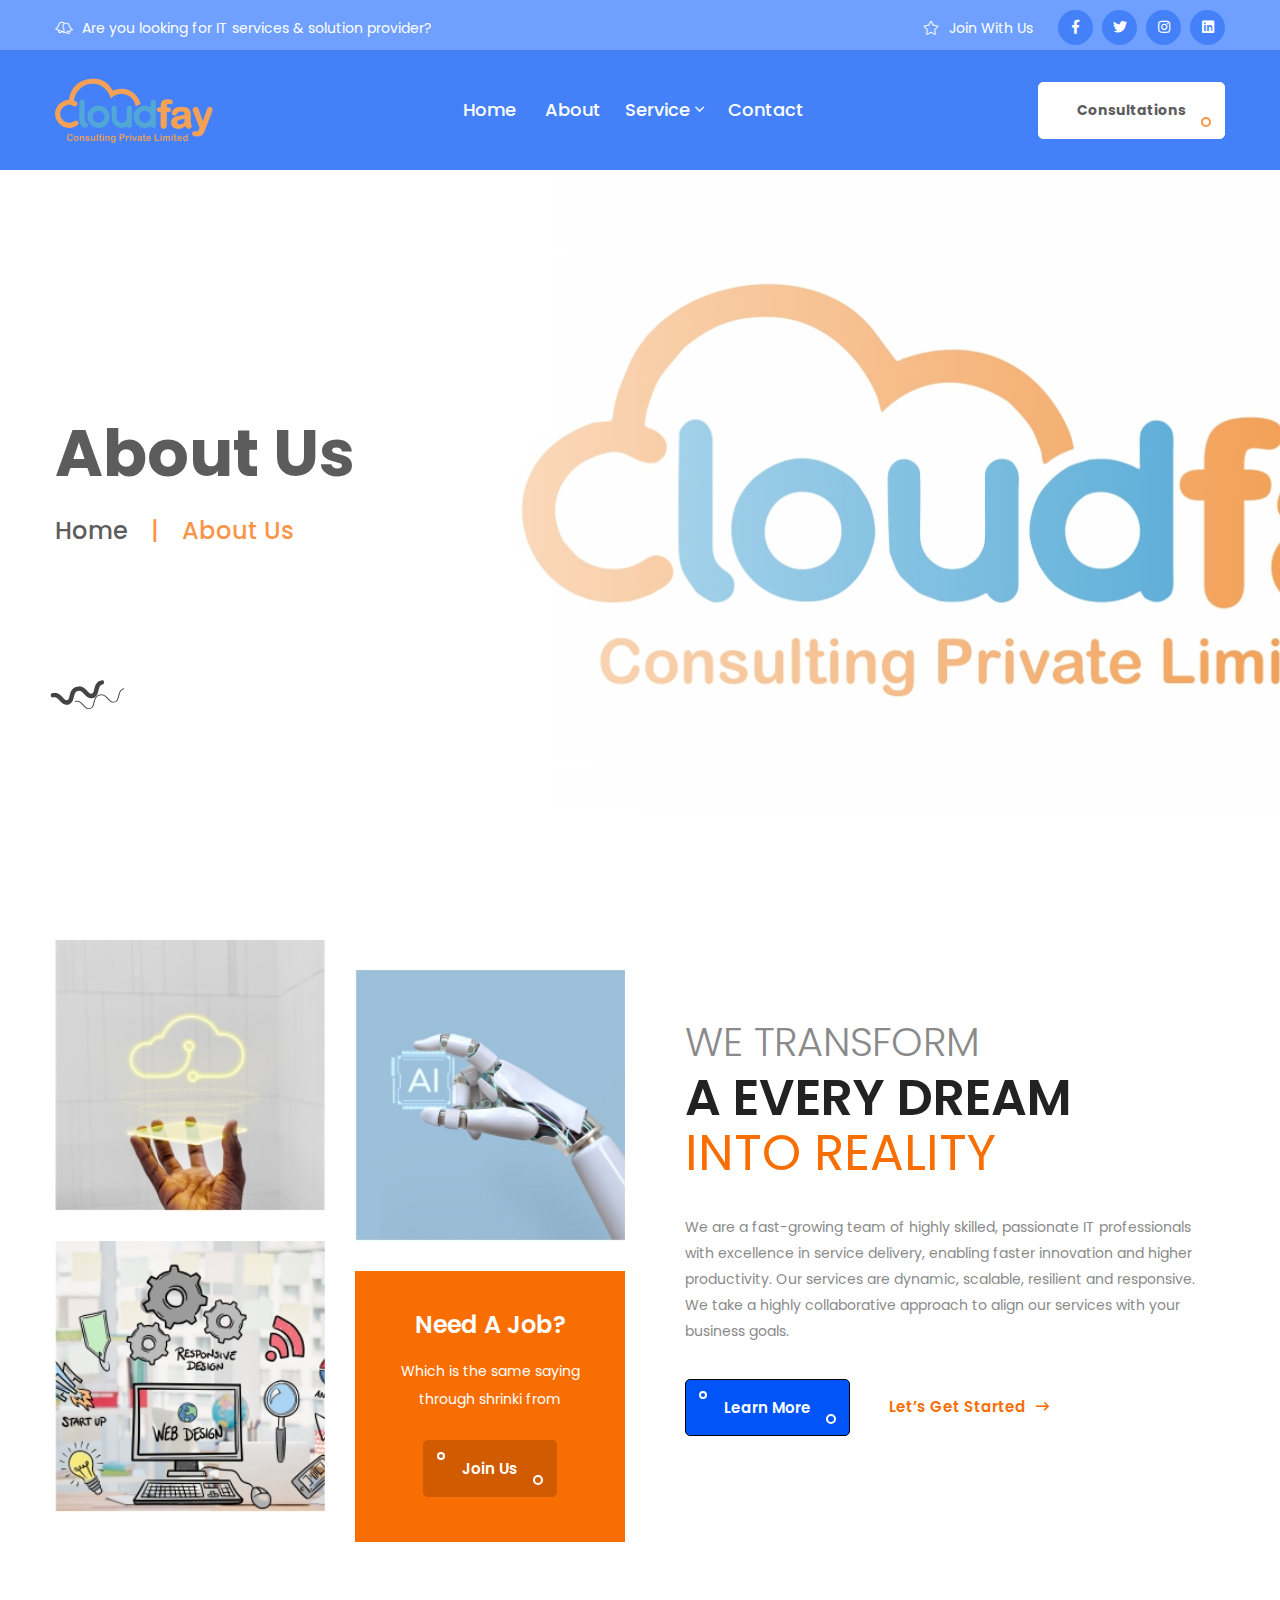
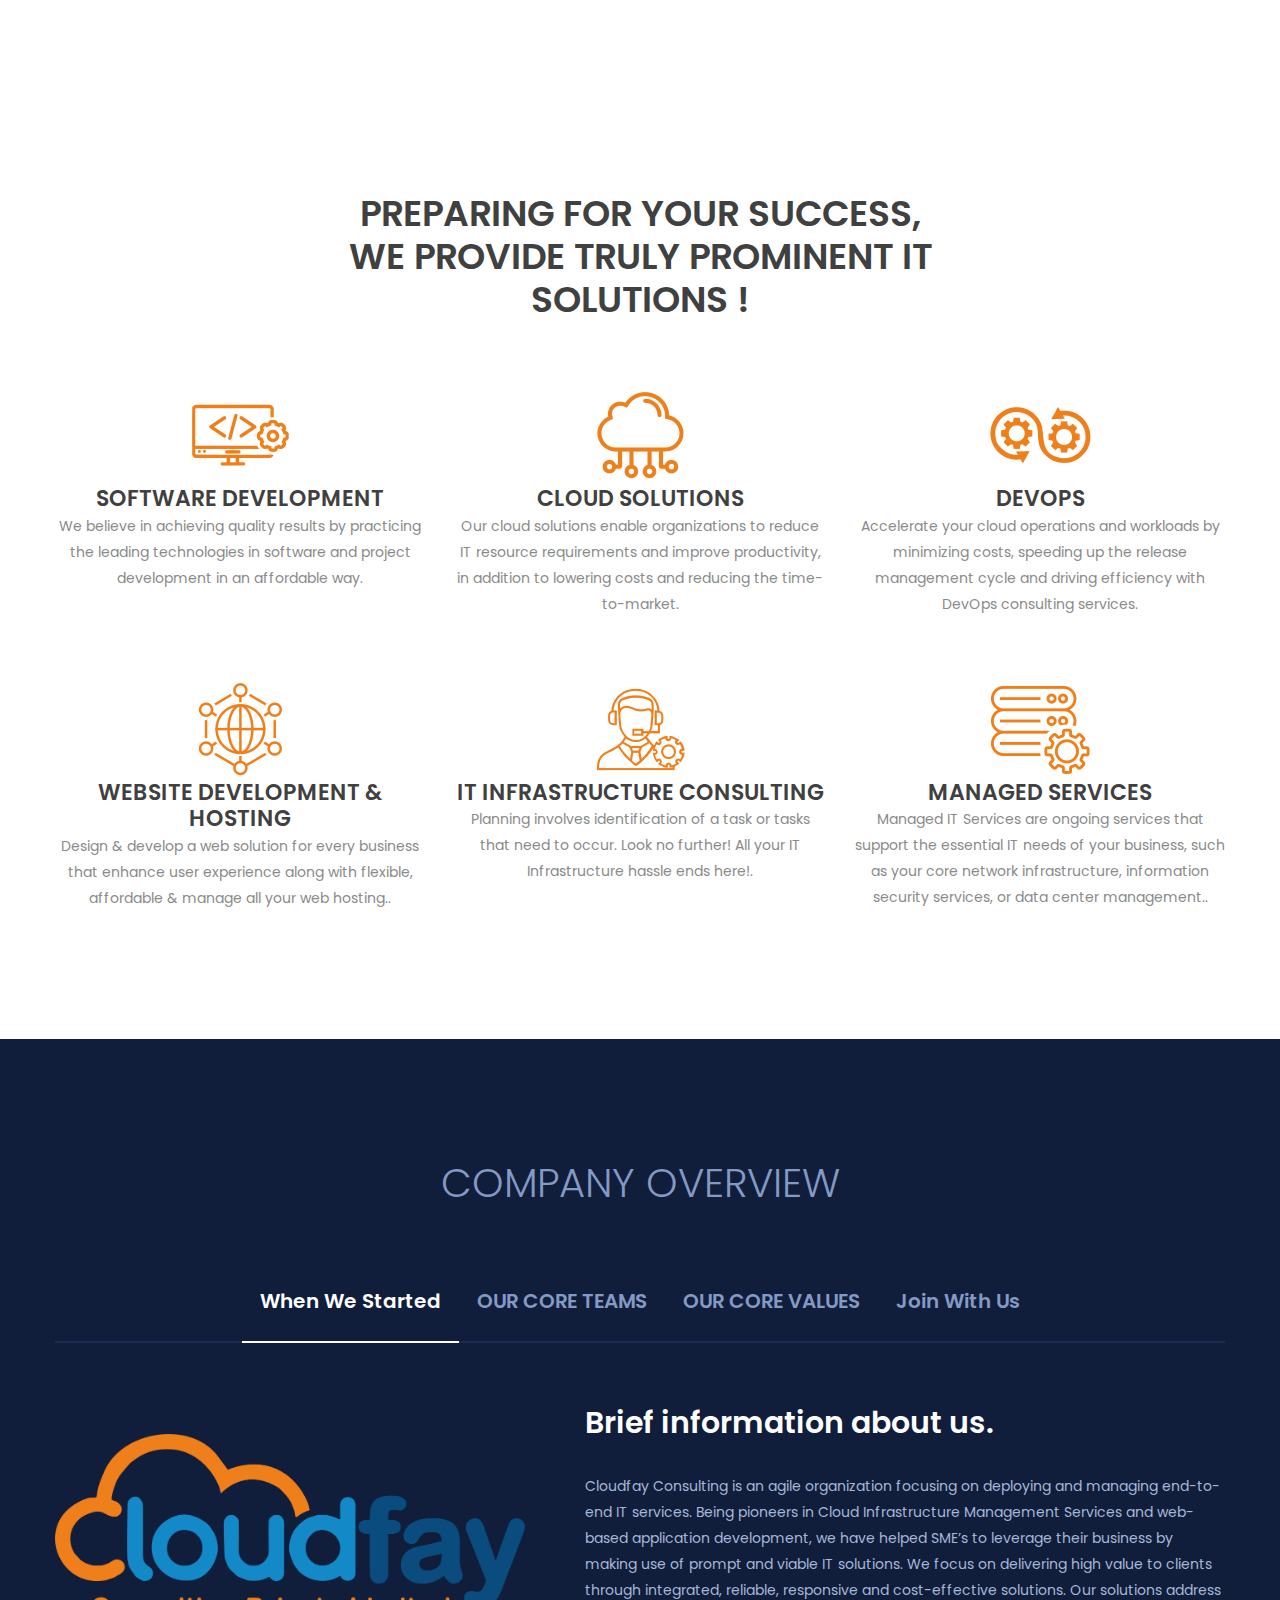
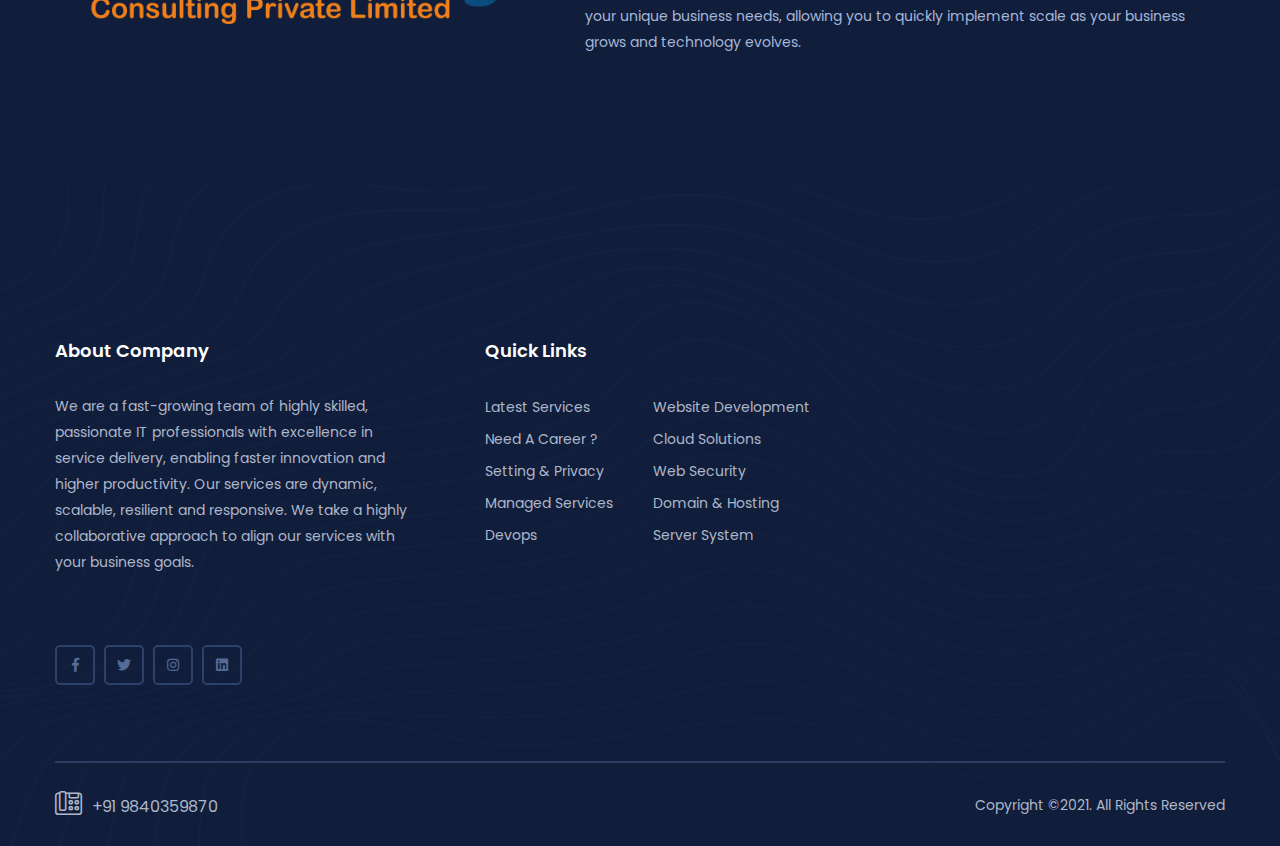
<file: about-us.html>
<!DOCTYPE html>
<html lang="en">

<head>

    <!--====== Required meta tags ======-->
    <meta charset="utf-8">
    <meta http-equiv="x-ua-compatible" content="ie=edge">
    <meta name="description" content="">
    <meta name="viewport" content="width=device-width, initial-scale=1, shrink-to-fit=no">

    <!--====== Title ======-->
    <title>Cloven - IT Solutions And Services Company HTML5 Template</title>

    <!--====== Favicon Icon ======-->
    <link rel="shortcut icon" href="assets/images/favicon.ico" type="image/png">

    <!--====== Bootstrap css ======-->
    <link rel="stylesheet" href="assets/css/bootstrap.min.css">

    <!--====== animate css ======-->
    <link rel="stylesheet" href="assets/css/animate.css">

    <!--====== Fontawesome css ======-->
    <link rel="stylesheet" href="assets/css/all.css">

    <!--====== Magnific Popup css ======-->
    <link rel="stylesheet" href="assets/css/magnific-popup.css">

    <!--====== nice select css ======-->
    <link rel="stylesheet" href="assets/css/nice-select.css">

    <!--====== rangeSlider css ======-->
    <link rel="stylesheet" href="assets/css/ion.rangeSlider.min.css">

    <!--====== Slick css ======-->
    <link rel="stylesheet" href="assets/css/slick.css">

    <!--====== Default css ======-->
    <link rel="stylesheet" href="assets/css/default.css">

    <!--====== Style css ======-->
    <link rel="stylesheet" href="assets/css/style.css">


</head>

<body>

    <!--====== PRELOADER PART START ======-->

    <div class="preloader" id="preloader">
        <div class="three ">
            <div class="loader" id="loader">
                <span></span>
                <span></span>
                <span></span>
            </div>
        </div>
    </div>

    <!--====== PRELOADER PART START ======-->

    <!--====== HEADER PART START ======-->

    <header class="header-area">
        <div class="header-top">
            <div class="container">
                <div class="row align-items-center">
                    <div class="col-lg-12">
                        <div class="header-top-item d-flex justify-content-between">
                            <div class="header-left-side">
                                <p><i class="fal fa-bells"></i> Are you looking for IT services & solution provider?</p>
                            </div>
                            <div class="header-right-social d-flex justify-content-end align-items-center">
                                <ul class="d-none d-lg-block">
                                    <li>
                                        <!-- <p><i class="fal fa-flag"></i> English</p> -->
                                    </li>
                                    <li>
                                        <p><i class="fal fa-star"></i> Join With Us</p>
                                    </li>
                                </ul>
                                <ul class="d-none d-sm-block">
                                    <li><a href="https://www.facebook.com/DawnDusk-Solutions-102997508330684"><i class="fab fa-facebook-f"></i></a></li>
                                    <li><a href="https://twitter.com/DawnduskSoluti1"><i class="fab fa-twitter"></i></a></li>
                                    <li><a href="https://dawndusksolutions.com/#"><i class="fab fa-instagram"></i></a></li>
                                    <li><a href="https://www.linkedin.com/company/dawndusk-solutions/"><i class="fab fa-linkedin"></i></a></li>
                                </ul>
                            </div>
                        </div> <!-- header top item -->
                    </div>
                </div> <!-- row -->
            </div>
        </div>
        <div class="header-nav">
            <div class="container">
                <div class="row">
                    <div class="col-lg-12">
                        <div class="navigation">
                            <nav class="navbar navbar-expand-lg navbar-light ">
                                <a class="navbar-brand" href="index.html"><img src="assets/images/logo.png" alt=""></a> <!-- logo -->
                                <button class="navbar-toggler" type="button" data-toggle="collapse" data-target="#navbarSupportedContent" aria-controls="navbarSupportedContent" aria-expanded="false" aria-label="Toggle navigation">
                                    <span class="toggler-icon"></span>
                                    <span class="toggler-icon"></span>
                                    <span class="toggler-icon"></span>
                                </button> <!-- navbar toggler -->

                                <div class="collapse navbar-collapse sub-menu-bar" id="navbarSupportedContent">
                                    <ul class="navbar-nav m-auto">
                                        <li class="nav-item active">
                                            <a class="nav-link" href="index.html">Home <i class="button"></i></a>
                                            <ul class="sub-menu">
                                                <li class="nav-item active">
													<!-- <a class="nav-link" href="index.html">Header Styles <i class="fal fa-angle-right"></i></a> -->
													<ul class="sub-menu">
													</ul>
												</li>            
                                            </ul>
                                        </li>
                                        <li class="nav-item">
                                            <a class="nav-link" href="about-us.html">about </a>
                                        </li>
                                        <li class="nav-item">
                                            <a class="nav-link" href="#">Service <i class="fal fa-angle-down"></i></a>
                                            <ul class="sub-menu">
                                                <li><a href="services-details.html">Service Details</a></li>
                                                <!-- <li><a href="our-services.html">CLOUD SOLUTIONS</a></li> -->
                                            </ul>
                                        </li>
                                        <li class="nav-item">
                                            <a class="nav-link" href="contact-us.html">Contact</a>
                                        </li>
                                    </ul>
                                </div>
                                <div class="navbar-btn d-none d-sm-block">
                                    <a class="main-btn" href="#">Consultations</a>
                                </div>
                            </nav>
                        </div> 
                    </div>
                </div> 
            </div>
        </div>
    </header>

    <!--====== HEADER PART ENDS ======-->

    <!--====== PAGE TITLE PART START ======-->

    <section class="banner-area page-title bg_cover" style="background-image: url(assets/images/page-title-bg.jpg);">
        <div class="banner-bg">
            <div class="container">
                <div class="row">
                    <div class="col-lg-12">
                        <div class="page-title-content">
                            <h3 class="title">About Us</h3>
                            <nav aria-label="breadcrumb">
                                <ol class="breadcrumb">
                                    <li class="breadcrumb-item"><a href="index.html">Home</a></li>
                                    <li class="breadcrumb-item active" aria-current="page">About Us</li>
                                </ol>
                            </nav>
                        </div>
                    </div>
                </div>
            </div>
        </div>
        </div>
        <div class="banner-shape-2">
            <!-- <img src="assets/images/banner-shape-1.png" alt=""> -->
        </div>
        <div class="banner-shape-3">
            <img src="assets/images/banner-shape-2.png" alt="">
        </div>
    </section>

    <!--====== PAGE TITLE PART ENDS ======-->

    <!--====== FAQ PART START ======-->
   
    <section class="faq-area about-faq">
        <div class="container">
            <div class="row align-items-center">
                <div class="col-lg-6">
                    <div class="row">
                        <div class="col-md-6 col-sm-6">
                            <div class="faq-thumb mt-30">
                                <img src="assets/images/faq-1.jpg" alt="">
                            </div>
                            <div class="faq-thumb mt-30">
                                <img src="assets/images/faq-2.jpg" alt="">
                            </div>
                        </div>
                        <div class="col-md-6 col-sm-6">
                            <div class="faq-thumb mt-60">
                                <img src="assets/images/faq-3.jpg" alt="">
                            </div>
                            <div class="faq-content mt-30 text-center">
                                <h4 class="title">Need A Job?</h4>
                                <p>Which is the same saying through shrinki from</p>
                                <a class="main-btn" href="#">Join Us</a>
                            </div>
                        </div>
                    </div>
                </div>
                <div class="col-lg-6">
                    <div class="company-content pl-30 pr-30">
                        <div class="section-title">
                            <h2 class="title">WE TRANSFORM <span>a EVERY DREAM <span>INTO REALITY </span></span> </h2>
                            <!-- <p>Something knows About Our Company</p> -->
                        </div>
                        <div class="company-item">
                            <p>We are a fast-growing team of highly skilled, passionate IT professionals with excellence in service delivery, enabling faster innovation and higher productivity. Our services are dynamic, scalable, resilient and responsive. We take a highly collaborative approach to align our services with your business goals.</p>
                            <ul>
                                <li><a class="main-btn" href="#">Learn More</a></li>
                                <li><a class="link" href="#">Let’s Get Started <i class="far fa-long-arrow-right"></i></a></li>
                            </ul>
                        </div>
                    </div>
                </div>
            </div>
        </div>
    </section> 

    <!--====== FAQ PART ENDS ======-->

    <!--====== SERVICES PART START ======-->
   
    <section class="services-layout1 pt-120 pb-90 bg-gray">
        <div class="container">
          <div class="row">
            <div class="col-sm-12 col-md-12 col-lg-8 offset-lg-2">
              <div class="heading text-center mb-40">
                <!-- <span class="heading__subtitle">The Best A Grade Commercial & Residential Services</span> -->
                <h2 class="heading__title">PREPARING FOR YOUR SUCCESS, <br>
                    WE PROVIDE TRULY PROMINENT IT SOLUTIONS !</h2>
              </div><!-- /.heading -->
            </div><!-- /.col-lg-10 -->
          </div><!-- /.row -->
          <div class="row">
            <div class="col-sm-12 col-md-6 col-lg-4">
              <div class="service-item">
                <div class="service__content">
                  <div class="service__icon">
                    <i class="icon-brick-wall"></i>
                  </div><!-- /.service__icon -->
                   <center><div class="bg-img"><img src="assets/images/SD.png" alt="background"></div>
                  <h4 class="service__title">SOFTWARE DEVELOPMENT</h4>
                  <p class="service__desc">We believe in achieving quality results by practicing the leading technologies 
                                            in software and project development in an affordable way.</p></center>
                  <a href="services-single-service.html" class="btn btn__secondary btn__link">
                    <!-- <span>Read More</span> -->
                    <i class="icon-arrow-right"></i>
                  </a>
                </div><!-- /.service-content -->
                <div class="service__overlay bg-overlay bg-overlay-theme">
                  <!-- <div class="bg-img"><img src="assets/images/services/service-overlay.png" alt="background"></div> -->
                </div>
              </div>
            </div><!-- /.col-lg-4 -->
            <div class="col-sm-12 col-md-6 col-lg-4">
              <div class="service-item">
                <div class="service__content">
                  <div class="service__icon">
                    <i class="icon-engineer3"></i>
                  </div><!-- /.service__icon -->
                  <center><div class="bg-img"><img src="assets/images/Cloud.png" alt="background"></div>
                  <h4 class="service__title">CLOUD SOLUTIONS</h4>
                  <p class="service__desc">Our cloud solutions enable organizations to reduce IT resource requirements and improve 
                      productivity, in addition to lowering costs and reducing the time-to-market.</p></center>
                  <a href="services-single-service.html" class="btn btn__secondary btn__link">
                    <!-- <span>Read More</span> -->
                    <i class="icon-arrow-right"></i>
                  </a>
                </div>
                <div class="service__overlay bg-overlay bg-overlay-theme">
                  <!-- <div class="bg-img"><img src="assets/images/services/service-overlay.png" alt="background"></div> -->
                </div>
              </div>
            </div>
            <div class="col-sm-12 col-md-6 col-lg-4">
              <div class="service-item">
                <div class="service__content">
                  <div class="service__icon">
                    <i class="icon-building"></i>
                  </div>
                  <center><div class="bg-img"><img src="assets/images/Devops.png" alt="background"></div>
                  <h4 class="service__title">DEVOPS</h4>
                  <p class="service__desc">Accelerate your cloud operations and workloads by minimizing costs, 
                      speeding up the release management cycle and driving efficiency with DevOps consulting services.</p></center>
                  <a href="our-services.html" class="btn btn__secondary btn__link">
                    <!-- <span>Read More</span> -->
                    <i class="icon-arrow-right"></i>
                  </a>
                </div><!-- /.service-content -->
                <div class="service__overlay bg-overlay bg-overlay-theme">
                  <!-- <div class="bg-img"><img src="assets/images/services/service-overlay.png" alt="background"></div> -->
                </div><!-- /.service__overlay -->
              </div>
            </div><!-- /.col-lg-4 -->
            <div class="col-sm-12 col-md-6 col-lg-4">
              <div class="service-item">
                <div class="service__content">
                  <div class="service__icon">
                    <i class="icon-paint-roller"></i>
                  </div>
                  <center><div class="bg-img"><img src="assets/images/WDH.png" alt="background"></div>
                  <h4 class="service__title">WEBSITE DEVELOPMENT & HOSTING</h4>
                  <p class="service__desc">Design & develop a web solution for every business that enhance 
                      user experience along with flexible, affordable & manage all your web hosting..</p></center>
                  <a href="our-services.html" class="btn btn__secondary btn__link">
                    <!-- <span>Read More</span> -->
                    <i class="icon-arrow-right"></i>
                  </a>
                </div>
                <div class="service__overlay bg-overlay bg-overlay-theme">
                  <!-- <div class="bg-img"><img src="assets/images/services/service-overlay.png" alt="background"></div> -->
                </div>
              </div>
            </div>
            <div class="col-sm-12 col-md-6 col-lg-4">
              <div class="service-item">
                <div class="service__content">
                  <div class="service__icon">
                    <i class="icon-blueprint"></i>
                  </div>
                  <center><div class="bg-img"><img src="assets/images/IT SUP.png" alt="background"></div>
                  <h4 class="service__title">IT INFRASTRUCTURE CONSULTING</h4>
                  <p class="service__desc">Planning involves identification of a task or tasks that need to occur.
                    Look no further! All your IT Infrastructure hassle ends here!.</p></center>
                  <a href="services-single-service.html" class="btn btn__secondary btn__link">
                    <!-- <span>Read More</span> -->
                    <i class="icon-arrow-right"></i>
                  </a>
                </div>
                <div class="service__overlay bg-overlay bg-overlay-theme">
                  <!-- <div class="bg-img"><img src="assets/images/services/service-overlay.png" alt="background"></div> -->
                </div><!-- /.service__overlay -->
              </div><!-- /.service-item -->
            </div><!-- /.col-lg-4 -->
            <div class="col-sm-12 col-md-6 col-lg-4">
              <div class="service-item">
                <div class="service__content">
                  <div class="service__icon">
                    <i class="icon-crane2"></i>
                  </div>
                  <center><div class="bg-img"><img src="assets/images/MS.png" alt="background"></div>
                  <h4 class="service__title">MANAGED SERVICES</h4>
                  <p class="service__desc">Managed IT Services are ongoing services that support the essential IT needs 
                      of your business, such as your core network infrastructure, information security services, or data center management..</p></center>
                  <a href="services-single-service.html" class="btn btn__secondary btn__link">
                    <!-- <span>Read More</span> -->
                    <i class="icon-arrow-right"></i>
                  </a>
                </div>
                <div class="service__overlay bg-overlay bg-overlay-theme">
                  <!-- <div class="bg-img"><img src="assets/images/services/service-overlay.png" alt="background"></div> -->
                </div>
              </div>
            </div><!-- /.col-lg-4 -->
          </div><!-- /.row -->
        </div>
      </section>

    <!--====== SERVICES PART ENDS ======-->

    <!--====== ABOUT HISTORY PART START ======-->
   
    <section class="about-history-area pb-130">
        <div class="container">
            <div class="row justify-content-center">
                <div class="col-lg-6">
                    <div class="section-title text-center">
                        <h2 class="title">COMPANY OVERVIEW</span></span></h2>
                    </div>
                </div>
            </div>
            <div class="row">
                <div class="col-lg-12">
                    <div class="history-tab-btn">
                        <ul class="nav nav-pills d-flex justify-content-center mb-60" id="pills-tab" role="tablist">
                            <li class="nav-item">
                                <a class="nav-link active" id="pills-1-tab" data-toggle="pill" href="#pills-1" role="tab" aria-controls="pills-1" aria-selected="true">When We Started</a>
                            </li>
                            <li class="nav-item">
                                <a class="nav-link" id="pills-2-tab" data-toggle="pill" href="#pills-2" role="tab" aria-controls="pills-2" aria-selected="false">OUR CORE TEAMS</a>
                            </li>

                            <li class="nav-item">
                                <a class="nav-link" id="pills-5-tab" data-toggle="pill" href="#pills-5" role="tab" aria-controls="pills-5" aria-selected="false">OUR CORE VALUES</a>
                            </li>
                            <li class="nav-item">
                                <a class="nav-link" id="pills-6-tab" data-toggle="pill" href="#pills-6" role="tab" aria-controls="pills-6" aria-selected="false">Join With Us</a>
                            </li>
                        </ul>
                        <div class="tab-content" id="pills-tabContent">
                              <div class="tab-pane fade show active" id="pills-1" role="tabpanel" aria-labelledby="pills-1-tab">
                                  <div class="row align-items-center">
                                      <div class="col-lg-5">
                                          <div class="history-thumb">
                                              <img src="assets/images/footer-logo.png" alt="history">
                                          </div>
                                      </div>
                                      <div class="col-lg-7">
                                          <div class="history-content pl-30">
                                              <h3 class="title">Brief information about us.</h3>
                                              <p>Cloudfay Consulting is an agile organization focusing on deploying and managing end-to-end IT services. Being pioneers in Cloud Infrastructure Management Services and web-based application development, we have helped SME’s to leverage their business by making use of prompt and viable IT solutions. We focus on delivering high value to clients through integrated, reliable, responsive and cost-effective solutions.
                                                Our solutions address your unique business needs, allowing you to quickly implement scale as your business grows and technology evolves.</p>
                                          </div>
                                      </div>
                                  </div>
                              </div>
                              <div class="tab-pane fade" id="pills-2" role="tabpanel" aria-labelledby="pills-2-tab">
                                  <div class="row align-items-center">
                                      <div class="col-lg-5">
                                          <div class="history-thumb">
                                              <img src="assets/images/Team.png" alt="history">
                                          </div>
                                      </div>
                                      <div class="col-lg-7">
                                          <div class="history-content pl-30">
                                              <h3 class="title">We're a Team !</h3>
                                              <p>We are a young, fun-loving, highly skilled certified cloud engineers and software architects who has profound knowledge on IT infrastructure, software design development methodologies. We constantly equip our team with impending technology trends and strives to stand two-times ahead in the technology market. Our engineers are groomed in a systematic manner to come up with simplified solutions for the right problem to scale-up the business needs.</p>
                                          </div>
                                      </div>
                                  </div>
                                  
                              </div>
                              <div class="tab-pane fade" id="pills-5" role="tabpanel" aria-labelledby="pills-5-tab">
                                  <div class="row align-items-center">
                                      <div class="col-lg-5">
                                          <div class="history-thumb">
                                              <img src="assets/images/CR.png" alt="history">
                                          </div>
                                      </div>
                                      <div class="col-lg-7">
                                          <div class="history-content pl-30">
                                              <h3 class="title">AUTHENTICITY.</h3>
                                              <h3 class="title">OFFERING EXCEPTIONAL VALUE.</h3>
                                              <h3 class="title">LEADERSHIP.</h3>
                                              <h3 class="title">QUEST FOR PERFECTION.</h3>
                                          </div>
                                      </div>
                                  </div>
                                  
                              </div>
                              <div class="tab-pane fade" id="pills-6" role="tabpanel" aria-labelledby="pills-6-tab">
                                  <div class="row align-items-center">
                                      <div class="col-lg-5">
                                          <div class="history-thumb">
                                              <img src="assets/images/Contactus.png" alt="history">
                                          </div>
                                      </div>
                                      <div class="col-lg-7">
                                          <div class="history-content pl-30">
                                              <h3 class="title">HOW CAN WE HELP ?</h3>
                                              <a class="main-btn" href="contact-us.html">Contact Us.</a>
                                              <!-- <p class="text">Some form, by injected humour, or randomised words which don't look even slightly be-lievable. If you are going to use a passage of Lorem Ipsum, you need to be sure there isn't anything embarrassing hidden in the middle of text.</p> -->
                                          </div>
                                      </div>
                                  </div>
                                  
                              </div>
                        </div>
                    </div>
                </div>
            </div>
        </div>
    </section> 

    <!--====== ABOUT HISTORY PART ENDS ======-->

    <!--====== TEAM 2 PART START ======-->
   
    <!-- <section class="team-2-area about-team">
        <div class="container">
            <div class="row align-items-end">
                <div class="col-lg-5">
                    <div class="section-title mt-45">
                        <h2 class="title">Our Team <br> <span>Meet <span>The Team</span></span></h2>
                        <p>Something knows About Team</p>
                    </div>
                </div>
                <div class="col-lg-7">
                    <div class="section-title">
                        <p class="text">But we must explain to you how all this mistaken idea of denouncing pleasure and praising pain was born and I will give you a complete account of the system, and expound the actual teachings of the great explorer of the truth, the master-builder of human happiness. No one rejects, dislikes, or avoids pleasure itself</p>
                    </div>
                </div>
            </div>
            <div class="row justify-content-center">
                <div class="col-lg-3 col-md-6 col-sm-8">
                    <div class="team-item mt-40 wow fadeIn" data-wow-duration="1500ms" data-wow-delay="0ms">
                        <div class="team-thumb">
                            <img src="assets/images/team-2.1.png" alt="team">
                            <ul>
                                <li><a href="#"><i class="fab fa-facebook-f"></i></a></li>
                                <li><a href="#"><i class="fab fa-twitter"></i></a></li>
                                <li><a href="#"><i class="fab fa-google"></i></a></li>
                                <li><a href="#"><i class="fab fa-instagram"></i></a></li>
                            </ul>
                        </div>
                        <div class="team-content text-center">
                            <h3 class="title">Frank M. Perez</h3>
                            <span>Senior IT Specialist</span>
                        </div>
                    </div>
                </div>
                <div class="col-lg-3 col-md-6 col-sm-8">
                    <div class="team-item mt-40 wow fadeIn" data-wow-duration="1500ms" data-wow-delay="300ms">
                        <div class="team-thumb">
                            <img src="assets/images/team-2.2.png" alt="team">
                            <ul>
                                <li><a href="#"><i class="fab fa-facebook-f"></i></a></li>
                                <li><a href="#"><i class="fab fa-twitter"></i></a></li>
                                <li><a href="#"><i class="fab fa-google"></i></a></li>
                                <li><a href="#"><i class="fab fa-instagram"></i></a></li>
                            </ul>
                        </div>
                        <div class="team-content text-center">
                            <h3 class="title">Marsha C. Wood</h3>
                            <span>Web Developer</span>
                        </div>
                    </div>
                </div>
                <div class="col-lg-3 col-md-6 col-sm-8">
                    <div class="team-item mt-40 wow fadeIn" data-wow-duration="1500ms" data-wow-delay="600ms">
                        <div class="team-thumb">
                            <img src="assets/images/team-2.3.png" alt="team">
                            <ul>
                                <li><a href="#"><i class="fab fa-facebook-f"></i></a></li>
                                <li><a href="#"><i class="fab fa-twitter"></i></a></li>
                                <li><a href="#"><i class="fab fa-google"></i></a></li>
                                <li><a href="#"><i class="fab fa-instagram"></i></a></li>
                            </ul>
                        </div>
                        <div class="team-content text-center">
                            <h3 class="title">Kim M. McCabe</h3>
                            <span>Product Designer</span>
                        </div>
                    </div>
                </div>
                <div class="col-lg-3 col-md-6 col-sm-8">
                    <div class="team-item mt-40 wow fadeIn" data-wow-duration="1500ms" data-wow-delay="900ms">
                        <div class="team-thumb">
                            <img src="assets/images/team-2.4.png" alt="team">
                            <ul>
                                <li><a href="#"><i class="fab fa-facebook-f"></i></a></li>
                                <li><a href="#"><i class="fab fa-twitter"></i></a></li>
                                <li><a href="#"><i class="fab fa-google"></i></a></li>
                                <li><a href="#"><i class="fab fa-instagram"></i></a></li>
                            </ul>
                        </div>
                        <div class="team-content text-center">
                            <h3 class="title">Dexter H. Wilson</h3>
                            <span>CEO & Founder</span>
                        </div>
                    </div>
                </div>
            </div>
            <div class="row">
                <div class="col-lg-12">
                    <div class="team-btn text-center mt-55">
                        <a class="main-btn" href="team.html">View All Member</a>
                    </div>
                </div>
            </div>
        </div>
    </section>  -->

    <!--====== TEAM 2 PART ENDS ======-->
                                                  
    <!--====== REQUEST QUOTE PART START ======-->
   
    <!-- <section class="requst-quote-area about-quote bg_cover pt-115" style="background-image: url(assets/images/requst-quote-bg-2.jpg);">
        <div class="container">
            <div class="row justify-content-center">
                <div class="col-lg-8">
                    <div class="requst-content text-center">
                        <span>Get A Quote</span>
                        <h2 class="title">Free Consultations</h2>
                        <a class="main-btn-2 main-btn" href="#">Requst A Quote</a>
                    </div>
                </div>
            </div>
        </div>
    </section>
    <div class="newaletter-area">
        <div class="container">
            <div class="row no-gutters">
                <div class="col-lg-12">
                    <div class="newaletter-item d-sm-flex d-block">
                        <div class="newaletter-content d-flex align-items-center">
                            <div class="item pl-70">
                                <span>Newsletter</span>
                                <h4 class="title">Subscribe</h4>
                            </div>
                        </div>
                        <div class="newaletter-input d-sm-flex d-block justify-content-center align-items-center">
                            <input type="email" placeholder="Enter your email">
                            <button class="main-btn">Subscribe</button>
                        </div>
                    </div>
                </div>
            </div>
        </div>
    </div>

    <!--====== REQUEST QUOTE PART ENDS ======-->

    <!--====== COUNTER PART START ======-->
   
    <!-- <section class="counter-area about-counter">
        <div class="container">
            <div class="row align-items-center">
                <div class="col-lg-5">
                    <div class="counter-play mr-70">
                        <img src="assets/images/counter-play.jpg" alt="">
                        <a class="video-popup" href="https://www.youtube.com/watch?v=KewfYKJy8YU"><i class="fas fa-play"></i></a>
                    </div>
                </div>
                <div class="col-lg-7">
                    <div class="row">
                        <div class="col-md-6">
                            <div class="counter-item">
                                <i class="fal fa-users"></i>
                                <h3 class="title counter">5896314</h3>
                                <span>Saticfied Clients</span>
                            </div>
                            <div class="counter-item mt-60">
                                <i class="fal fa-hat-santa"></i>
                                <h3 class="title counter">96314</h3>
                                <span>Business Partner</span>
                            </div>
                        </div>
                        <div class="col-md-6">
                            <div class="counter-item">
                                <i class="fal fa-users"></i>
                                <h3 class="title counter">5896314</h3>
                                <span>Saticfied Clients</span>
                            </div>
                            <div class="counter-item mt-60">
                                <i class="fal fa-trophy-alt"></i>
                                <h3 class="title counter">7631475</h3>
                                <span>Win Awards</span>
                            </div>
                        </div>
                    </div>
                </div>
            </div>
        </div>
    </section>  -->

    <!--====== COUNTER PART ENDS ======-->

    <!--====== BRAND PART START ======-->
   
    <!-- <div class="brand-area about-brand pb-100 pt-100">
        <div class="container">
            <div class="row brand-active">
                <div class="col-lg-2">
                    <div class="brand-item text-center">
                        <img src="assets/images/barand-1.png" alt="">
                    </div>
                </div>
                <div class="col-lg-2">
                    <div class="brand-item text-center">
                        <img src="assets/images/barand-2.png" alt="">
                    </div>
                </div>
                <div class="col-lg-2">
                    <div class="brand-item text-center">
                        <img src="assets/images/barand-3.png" alt="">
                    </div>
                </div>
                <div class="col-lg-2">
                    <div class="brand-item text-center">
                        <img src="assets/images/barand-4.png" alt="">
                    </div>
                </div>
                <div class="col-lg-2">
                    <div class="brand-item text-center">
                        <img src="assets/images/barand-5.png" alt="">
                    </div>
                </div>
                <div class="col-lg-2">
                    <div class="brand-item text-center">
                        <img src="assets/images/barand-6.png" alt="">
                    </div>
                </div>
                <div class="col-lg-2">
                    <div class="brand-item text-center">
                        <img src="assets/images/barand-2.png" alt="">
                    </div>
                </div>
            </div>
        </div>
    </div>  -->

    <!--====== BRAND PART ENDS ======-->

    <!--====== FOOTER PART START ======-->
   
    <footer class="footer-area pt-80">
        <div class="container">
            <div class="row">
                <div class="col-lg-12">
                    <div class="footer-logo text-center pb-45">
                        <!-- <a href="#"><img src="assets/images/footer-logo.png" alt=""></a> -->
                    </div>
                </div>
            </div>
            <div class="row">
                <div class="col-lg-4 col-md-6">
                    <div class="footer-widget mt-30">
                        <div class="footer-title">
                            <h4 class="title">About Company</h4>
                        </div>
                        <div class="footer-items-1">
                            <p>We are a fast-growing team of highly skilled, passionate IT professionals with excellence in service delivery, enabling faster innovation and higher productivity. Our services are dynamic, scalable, resilient and responsive. We take a highly collaborative approach to align our services with your business goals.</p>
                        </p>
                            <ul>
                                <li><a href="https://www.facebook.com/DawnDusk-Solutions-102997508330684"><i class="fab fa-facebook-f"></i></a></li>
                                    <li><a href="https://twitter.com/DawnduskSoluti1"><i class="fab fa-twitter"></i></a></li>
                                    <li><a href="https://dawndusksolutions.com/#"><i class="fab fa-instagram"></i></a></li>
                                    <li><a href="https://www.linkedin.com/company/dawndusk-solutions/"><i class="fab fa-linkedin"></i></a></li>
                            </ul>
                        </div>
                    </div>
                </div>
                <div class="col-lg-4 col-md-6">
                    <div class="footer-widget ml-30 mt-30">
                        <div class="footer-title">
                            <h4 class="title">Quick Links</h4>
                        </div>
                        <div class="footer-items-2 d-flex">
                            <ul>
                                <li><a href="#">Latest Services</a></li>
                                <li><a href="#">Need A Career ?</a></li>
                                <!-- <li><a href="#">Meet The Team</a></li> -->
                                <li><a href="#">Setting & Privacy</a></li>
                                <li><a href="#">Managed Services</a></li>
                                <li><a href="#">Devops</a></li> 
                            </ul>
                            <ul class="ml-40">
                                <li><a href="#">Website Development</a></li>
                                <li><a href="#">Cloud Solutions</a></li> 
                                <li><a href="#">Web Security</a></li>
                                <li><a href="#">Domain & Hosting</a></li>
                                <li><a href="#">Server System</a></li>
                            </ul>
                        </div>
                    </div>
                </div>
                <!-- <div class="col-lg-4 col-md-6 col-sm-8">
                    <div class="footer-widget ml-10 mt-30">
                        <div class="footer-title">
                            <h4 class="title">Recent News</h4>
                        </div>
                        <div class="footer-items-3">
                            <div class="News-item d-flex">
                                <div class="News-thumb">
                                    <img src="assets/images/footer-news-1.jpg" alt="">
                                </div>
                                <div class="News-content">
                                    <a href="#"><h5 class="title">Using Low Vision As My Tool To  Me Teach WordPress</h5></a>
                                    <span>05 Nov 19 </span>
                                </div>
                            </div>
                            <div class="News-item d-flex mt-20">
                                <div class="News-thumb">
                                    <img src="assets/images/footer-news-2.jpg" alt="">
                                </div>
                                <div class="News-content">
                                    <a href="#"><h5 class="title">Using Low Vision As My Tool To  Me Teach WordPress</h5></a>
                                    <span>05 Nov 19 </span>
                                </div>
                            </div>
                        </div>
                    </div>
                </div> -->
            </div> 
            <div class="row">
                <div class="col-lg-12">
                    <div class="footer-copyright">
                        <span><i class="fal fa-phone-office"></i> +91 9840359870</span>
                        <p>Copyright ©2021. All Rights Reserved</p>
                    </div>
                    <div class="back-top">
                        <a href="#" class="back-to-top">
                            <i class="fa fa-angle-up"></i>
                        </a>
                    </div>
                </div>
            </div>
        </div>
    </footer> 

    <!--====== FOOTER PART ENDS ======-->









    <!--====== jquery js ======-->
    <script src="assets/js/vendor/modernizr-3.6.0.min.js"></script>
    <script src="assets/js/vendor/jquery-1.12.4.min.js"></script>

    <!--====== Bootstrap js ======-->
    <script src="assets/js/bootstrap.min.js"></script>
    <script src="assets/js/popper.min.js"></script>

    <!--====== Slick js ======-->
    <script src="assets/js/slick.min.js"></script>

    <!--====== counterup js ======-->
    <script src="assets/js/jquery.counterup.min.js"></script>

    <!--====== nice select js ======-->
    <script src="assets/js/jquery.nice-select.min.js"></script>

    <!--====== waypoints js ======-->
    <script src="assets/js/waypoints.min.js"></script>

    <!--====== rangeSlider js ======-->
    <script src="assets/js/ion.rangeSlider.min.js"></script>

    <!--====== wow js ======-->
    <script src="assets/js/wow.min.js"></script>

    <!--====== Magnific Popup js ======-->
    <script src="assets/js/jquery.magnific-popup.min.js"></script>

    <!--====== Ajax Contact js ======-->
    <script src="assets/js/ajax-contact.js"></script>

    <!--====== Main js ======-->
    <script src="assets/js/main.js"></script>

</body>

</html>
</file>
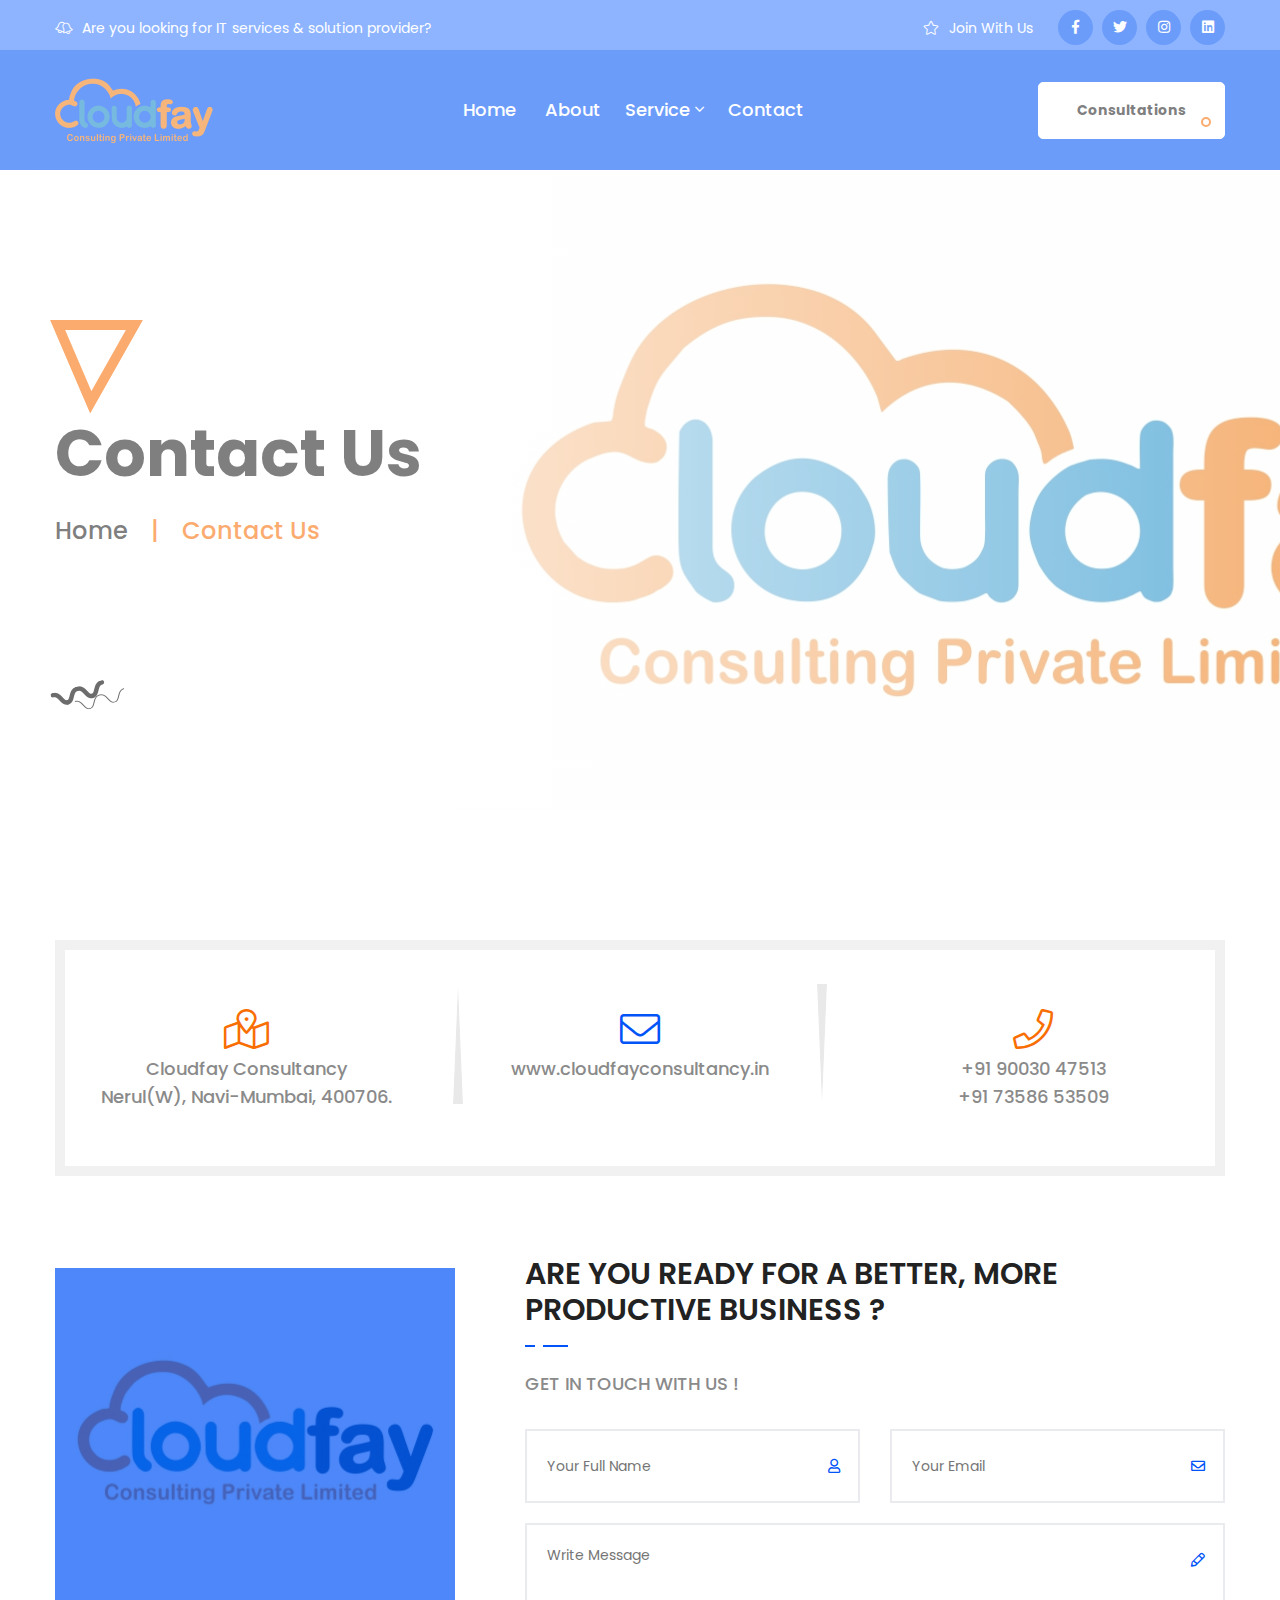
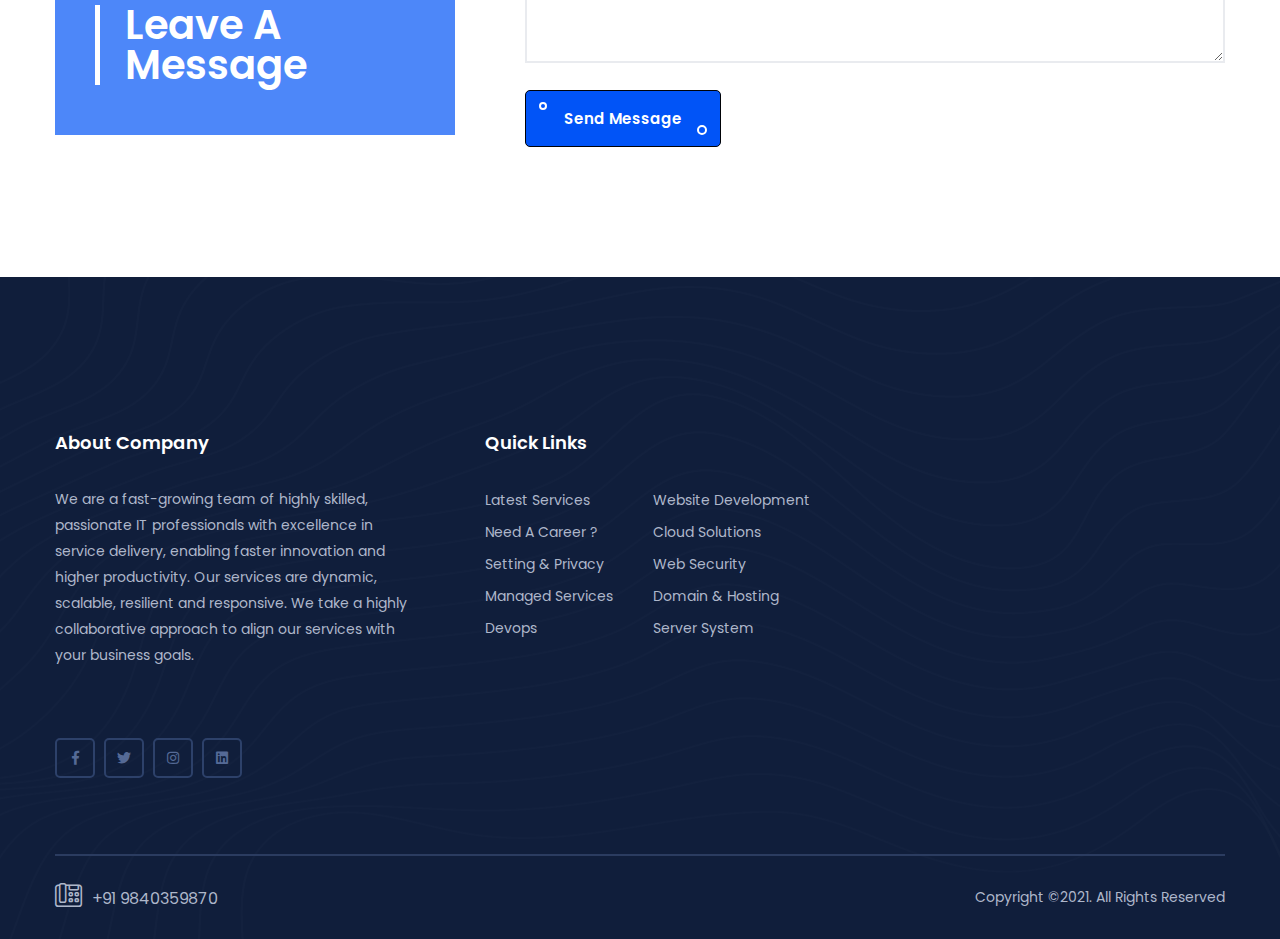
<file: contact-us.html>
<!DOCTYPE html>
<html lang="en">

<head>

    <!--====== Required meta tags ======-->
    <meta charset="utf-8">
    <meta http-equiv="x-ua-compatible" content="ie=edge">
    <meta name="description" content="">
    <meta name="viewport" content="width=device-width, initial-scale=1, shrink-to-fit=no">

    <!--====== Title ======-->
    <title>Cloudfay Consulting Pvt. Ltd.</title>

    <!--====== Favicon Icon ======-->
    <link rel="shortcut icon" href="assets/images/favicon.ico" type="image/png">

    <!--====== Bootstrap css ======-->
    <link rel="stylesheet" href="assets/css/bootstrap.min.css">

    <!--====== animate css ======-->
    <link rel="stylesheet" href="assets/css/animate.css">

    <!--====== Fontawesome css ======-->
    <link rel="stylesheet" href="assets/css/all.css">

    <!--====== Magnific Popup css ======-->
    <link rel="stylesheet" href="assets/css/magnific-popup.css">

    <!--====== nice select css ======-->
    <link rel="stylesheet" href="assets/css/nice-select.css">

    <!--====== rangeSlider css ======-->
    <link rel="stylesheet" href="assets/css/ion.rangeSlider.min.css">

    <!--====== Slick css ======-->
    <link rel="stylesheet" href="assets/css/slick.css">

    <!--====== Default css ======-->
    <link rel="stylesheet" href="assets/css/default.css">

    <!--====== Style css ======-->
    <link rel="stylesheet" href="assets/css/style.css">


</head>

<body>

    <!--====== PRELOADER PART START ======-->

    <div class="preloader" id="preloader">
        <div class="three ">
            <div class="loader" id="loader">
                <span></span>
                <span></span>
                <span></span>
            </div>
        </div>
    </div>

    <!--====== PRELOADER PART START ======-->

    <!--====== HEADER PART START ======-->

    <header class="header-area">
        <div class="header-top">
            <div class="container">
                <div class="row align-items-center">
                    <div class="col-lg-12">
                        <div class="header-top-item d-flex justify-content-between">
                            <div class="header-left-side">
                                <p><i class="fal fa-bells"></i> Are you looking for IT services & solution provider?</p>
                            </div>
                            <div class="header-right-social d-flex justify-content-end align-items-center">
                                <ul class="d-none d-lg-block">
                                    <li>
                                        <!-- <p><i class="fal fa-flag"></i> English</p> -->
                                    </li>
                                    <li>
                                        <p><i class="fal fa-star"></i> Join With Us</p>
                                    </li>
                                </ul>
                                <ul class="d-none d-sm-block">
                                    <li><a href="https://www.facebook.com/DawnDusk-Solutions-102997508330684"><i class="fab fa-facebook-f"></i></a></li>
                                    <li><a href="https://twitter.com/DawnduskSoluti1"><i class="fab fa-twitter"></i></a></li>
                                    <li><a href="https://dawndusksolutions.com/#"><i class="fab fa-instagram"></i></a></li>
                                    <li><a href="https://www.linkedin.com/company/dawndusk-solutions/"><i class="fab fa-linkedin"></i></a></li>
                                </ul>
                            </div>
                        </div> <!-- header top item -->
                    </div>
                </div> <!-- row -->
            </div>
        </div>
        <div class="header-nav">
            <div class="container">
                <div class="row">
                    <div class="col-lg-12">
                        <div class="navigation">
                            <nav class="navbar navbar-expand-lg navbar-light ">
                                <a class="navbar-brand" href="index.html"><img src="assets/images/logo.png" alt=""></a> <!-- logo -->
                                <button class="navbar-toggler" type="button" data-toggle="collapse" data-target="#navbarSupportedContent" aria-controls="navbarSupportedContent" aria-expanded="false" aria-label="Toggle navigation">
                                    <span class="toggler-icon"></span>
                                    <span class="toggler-icon"></span>
                                    <span class="toggler-icon"></span>
                                </button> <!-- navbar toggler -->

                                <div class="collapse navbar-collapse sub-menu-bar" id="navbarSupportedContent">
                                    <ul class="navbar-nav m-auto">
                                        <li class="nav-item active">
                                            <a class="nav-link" href="index.html">Home <i class="button"></i></a>
                                            <ul class="sub-menu">
                                                <!-- <li><a href="index.html">Home 01</a></li>
                                                <li><a href="index-2.html">Home 02</a></li>
                                                <li><a href="index-3.html">Home 03</a></li>
                                                <li><a href="rtl-html/index.html">Home RTL</a></li>             -->
                                                <!-- <li class="nav-item active">
													<a class="nav-link" href="index.html">Header Styles <i class="fal fa-angle-right"></i></a>
													<ul class="sub-menu">
														<li><a href="index.html">Header Style 1</a></li>
														<li><a href="index-2.html">Header Style 2</a></li>
														<li><a href="index-3.html">Header Style 3</a></li>
																  
													</ul>
												</li>             -->
                                            </ul>
                                        </li>
                                        <li class="nav-item">
                                            <a class="nav-link" href="about-us.html">about </a>
                                        </li>
                                        <!-- <li class="nav-item">
                                            <a class="nav-link" href="#">Pages <i class="fal fa-angle-down"></i></a>
                                            <ul class="sub-menu">
                                                <li><a href="case-1.html">Case 1</a></li>
                                                <li><a href="case-2.html">Case 2</a></li>
                                                <li><a href="case-details.html">Case Details</a></li>
                                                <li><a href="faq.html">Faq</a></li>
                                                <li><a href="pricing-plan.html">Pricing Plan</a></li>
                                                <li><a href="team.html">Team</a></li>
                                            </ul> -->
                                        </li>
                                        <!-- <li class="nav-item">
                                            <a class="nav-link" href="#">Blog <i class="fal fa-angle-down"></i></a>
                                            <ul class="sub-menu">
                                                <li><a href="blog-masonry.html">Blog Masonry</a></li>
                                                <li><a href="blog-standard.html">Blog Standard</a></li>
                                                <li><a href="blog-details.html">Blog Details</a></li>
                                            </ul>
                                        </li> -->
                                        <li class="nav-item">
                                            <a class="nav-link" href="#">Service <i class="fal fa-angle-down"></i></a>
                                            <ul class="sub-menu">
                                                <li><a href="services-details.html">Service Details</a></li>
                                                <!-- <li><a href="our-services.html">Our Services</a></li> -->
                                            </ul>
                                        </li>
                                        <!-- <li class="nav-item">
                                            <a class="nav-link" href="contact.html">Shop <i class="fal fa-angle-down"></i></a>
                                            <ul class="sub-menu">
                                                <li><a href="our-shop.html">Shop</a></li>
                                                <li><a href="product-details.html">Product Details</a></li>
                                            </ul>
                                        </li> -->
                                        <li class="nav-item">
                                            <a class="nav-link" href="contact-us.html">Contact</a>
                                        </li>
                                    </ul>
                                </div> <!-- navbar collapse -->
                                <div class="navbar-btn d-none d-sm-block">
                                    <a class="main-btn" href="#">Consultations</a>
                                </div>
                            </nav>
                        </div> <!-- navigation -->
                    </div>
                </div> <!-- row -->
            </div>
        </div>
    </header>

    <!--====== HEADER PART ENDS ======-->

    <!--====== PAGE TITLE PART START ======-->

    <section class="banner-area page-title bg_cover" style="background-image: url(assets/images/page-title-bg.jpg);">
        <div class="banner-bg">
            <div class="container">
                <div class="row">
                    <div class="col-lg-12">
                        <div class="page-title-content">
                            <h3 class="title">Contact Us</h3>
                            <nav aria-label="breadcrumb">
                                <ol class="breadcrumb">
                                    <li class="breadcrumb-item"><a href="index.html">Home</a></li>
                                    <li class="breadcrumb-item active" aria-current="page">Contact Us</li>
                                </ol>
                            </nav>
                        </div>
                    </div>
                </div>
            </div>
        </div>
        <!-- <div class="banner-shape-1"> -->
        </div>
        <div class="banner-shape-2">
            <img src="assets/images/banner-shape-1.png" alt="">
        </div>
        <div class="banner-shape-3">
            <img src="assets/images/banner-shape-2.png" alt="">
        </div>
    </section>

    <!--====== PAGE TITLE PART ENDS ======-->

    <!--====== CONTACT INFO PART START ======-->
   
    <section class="contact-info-area pt-130 pb-130">
        <div class="container">
            <div class="row justify-content-center">
                <div class="col-lg-12 col-sm-8">
                    <div class="contact-info-border">
                        <div class="row">
                            <div class="col-lg-4 col-md-4">
                                <div class="contact-info-item text-center">
                                    <i class="fal fa-map-marked-alt"></i>
                                    <ul>
                                        <li>Cloudfay Consultancy</li>
                                        <li>Nerul(W), Navi-Mumbai, 400706.</li>
                                    </ul>
                                </div>
                            </div>
                            <div class="col-lg-4 col-md-4">
                                <div class="contact-info-item text-center active">
                                    <i class="fal fa-envelope"></i>
                                    <ul>
                                        <li>www.cloudfayconsultancy.in</li>
                                    </ul>
                                    <img class="item-1" src="assets/images/contact-shape-1.png" alt="shape">
                                    <img class="item-2" src="assets/images/contact-shape-2.png" alt="shape">
                                </div>
                            </div>
                            <div class="col-lg-4 col-md-4">
                                <div class="contact-info-item text-center">
                                    <i class="fal fa-phone"></i>
                                    <ul>
                                        <li>  </li>
                                        <li>+91 90030 47513</li>
                                        <li>+91 73586 53509</li>
                                    </ul>
                                </div>
                            </div>
                        </div>
                    </div>
                </div>
            </div>
            <div class="row align-items-center">
                <div class="col-lg-4 order-2 order-lg-1">
                    <div class="contact-thumb mt-30">
                        <img src="assets/images/contact-thumb.jpg" alt="">
                        <div class="contact-text">
                            <h3 class="title">Leave A <br> Message</h3>
                        </div>
                    </div>
                </div>
                <div class="col-lg-8 order-1 order-lg-2">
                    <div class="contact-massage-area mt-30 pl-70">
                        <div class="contact-massage-content">
                            <h3 class="title">ARE YOU READY FOR A BETTER, MORE PRODUCTIVE BUSINESS ?</h3>
                            <p>GET IN TOUCH WITH US !</p>
                        </div>
                        <form id="contact-form" action="assets/contact.php" method="post">
                            <div class="row">
                                <div class="col-lg-6">
                                    <div class="input-box mt-20">
                                        <input name="name" type="text" placeholder="Your Full Name">
                                        <i class="far fa-user"></i>
                                    </div>
                                </div>
                                <div class="col-lg-6">
                                    <div class="input-box mt-20">
                                        <input name="email" type="text" placeholder="Your Email ">
                                        <i class="far fa-envelope"></i>
                                    </div>
                                </div>
                                <div class="col-lg-12">
                                    <div class="input-box mt-20">
                                        <textarea name="message" id="#" cols="30" rows="10" placeholder="Write Message"></textarea>
                                        <i class="far fa-pencil"></i>
                                        <button class="main-btn" type="submit">Send Message</button>
                                    </div>
                                </div>
                            </div>
                        </form>
                        <p class="form-message"></p>
                    </div>
                </div>
            </div>
        </div>
    </section> 

    <!--====== CONTACT INFO PART ENDS ======-->

    <!--====== CONTACT MAP PART START ======-->
   
    <!-- <div class="contact-map-area">
        <div class="container-fluid p-0">
            <div class="row">
                <div class="col-lg-12">
                    <div class="contact-map">
                        <iframe src="https://www.google.com/maps/embed?pb=!1m14!1m12!1m3!1d3071.2910802067827!2d90.45905169331171!3d23.691532202989123!2m3!1f0!2f0!3f0!3m2!1i1024!2i768!4f13.1!5e0!3m2!1sen!2sbd!4v1577214205224!5m2!1sen!2sbd" width="600" height="450" style="border:0;" allowfullscreen=""></iframe>
                        <i class="fal fa-map-marker-alt"></i>
                    </div>
                </div>
            </div>
        </div>
    </div>  -->

    <!--====== CONTACT MAP PART ENDS ======-->

    <!--====== REQUEST QUOTE PART START ======-->
   
    <!-- <section class="requst-quote-area services-quote bg_cover pt-115" style="background-image: url(assets/images/requst-quote-bg-2.jpg);">
        <div class="container">
            <div class="row justify-content-center">
                <div class="col-lg-8">
                    <div class="requst-content text-center">
                        <span>Get A Quote</span>
                        <h2 class="title">Free Consultations</h2>
                        <a class="main-btn-2 main-btn" href="#">Requst A Quote</a>
                    </div>
                </div>
            </div>
        </div>
    </section> -->

    <!--====== REQUEST QUOTE PART ENDS ======-->

    <!--====== BRAND PART START ======-->
   
    <!-- <div class="brand-area about-brand pb-100 pt-100">
        <div class="container">
            <div class="row brand-active">
                <div class="col-lg-2">
                    <div class="brand-item text-center">
                        <img src="assets/images/barand-1.png" alt="">
                    </div>
                </div>
                <div class="col-lg-2">
                    <div class="brand-item text-center">
                        <img src="assets/images/barand-2.png" alt="">
                    </div>
                </div>
                <div class="col-lg-2">
                    <div class="brand-item text-center">
                        <img src="assets/images/barand-3.png" alt="">
                    </div>
                </div>
                <div class="col-lg-2">
                    <div class="brand-item text-center">
                        <img src="assets/images/barand-4.png" alt="">
                    </div>
                </div>
                <div class="col-lg-2">
                    <div class="brand-item text-center">
                        <img src="assets/images/barand-5.png" alt="">
                    </div>
                </div>
                <div class="col-lg-2">
                    <div class="brand-item text-center">
                        <img src="assets/images/barand-6.png" alt="">
                    </div>
                </div>
                <div class="col-lg-2">
                    <div class="brand-item text-center">
                        <img src="assets/images/barand-2.png" alt="">
                    </div>
                </div>
            </div>
        </div>
    </div>  -->

    <!--====== BRAND PART ENDS ======-->

    <!--====== FOOTER PART START ======-->
   
    <footer class="footer-area pt-80">
        <div class="container">
            <div class="row">
                <div class="col-lg-12">
                    <div class="footer-logo text-center pb-45">
                        <!-- <a href="#"><img src="assets/images/footer-logo.png" alt=""></a> -->
                    </div>
                </div>
            </div>
            <div class="row">
                <div class="col-lg-4 col-md-6">
                    <div class="footer-widget mt-30">
                        <div class="footer-title">
                            <h4 class="title">About Company</h4>
                        </div>
                        <div class="footer-items-1">
                            <p>We are a fast-growing team of highly skilled, passionate IT professionals with excellence in service delivery, enabling faster innovation and higher productivity. Our services are dynamic, scalable, resilient and responsive. We take a highly collaborative approach to align our services with your business goals.</p>
                        </p>
                            <ul>
                                <li><a href="https://www.facebook.com/DawnDusk-Solutions-102997508330684"><i class="fab fa-facebook-f"></i></a></li>
                                    <li><a href="https://twitter.com/DawnduskSoluti1"><i class="fab fa-twitter"></i></a></li>
                                    <li><a href="https://dawndusksolutions.com/#"><i class="fab fa-instagram"></i></a></li>
                                    <li><a href="https://www.linkedin.com/company/dawndusk-solutions/"><i class="fab fa-linkedin"></i></a></li>
                            </ul>
                        </div>
                    </div>
                </div>
                <div class="col-lg-4 col-md-6">
                    <div class="footer-widget ml-30 mt-30">
                        <div class="footer-title">
                            <h4 class="title">Quick Links</h4>
                        </div>
                        <div class="footer-items-2 d-flex">
                            <ul>
                                <li><a href="#">Latest Services</a></li>
                                <li><a href="#">Need A Career ?</a></li>
                                <!-- <li><a href="#">Meet The Team</a></li> -->
                                <li><a href="#">Setting & Privacy</a></li>
                                <li><a href="#">Managed Services</a></li>
                                <li><a href="#">Devops</a></li> 
                            </ul>
                            <ul class="ml-40">
                                <li><a href="#">Website Development</a></li>
                                <li><a href="#">Cloud Solutions</a></li> 
                                <li><a href="#">Web Security</a></li>
                                <li><a href="#">Domain & Hosting</a></li>
                                <li><a href="#">Server System</a></li>
                            </ul>
                        </div>
                    </div>
                </div>
                <!-- <div class="col-lg-4 col-md-6 col-sm-8">
                    <div class="footer-widget ml-10 mt-30">
                        <div class="footer-title">
                            <h4 class="title">Recent News</h4>
                        </div>
                        <div class="footer-items-3">
                            <div class="News-item d-flex">
                                <div class="News-thumb">
                                    <img src="assets/images/footer-news-1.jpg" alt="">
                                </div>
                                <div class="News-content">
                                    <a href="#"><h5 class="title">Using Low Vision As My Tool To  Me Teach WordPress</h5></a>
                                    <span>05 Nov 19 </span>
                                </div>
                            </div>
                            <div class="News-item d-flex mt-20">
                                <div class="News-thumb">
                                    <img src="assets/images/footer-news-2.jpg" alt="">
                                </div>
                                <div class="News-content">
                                    <a href="#"><h5 class="title">Using Low Vision As My Tool To  Me Teach WordPress</h5></a>
                                    <span>05 Nov 19 </span>
                                </div>
                            </div>
                        </div>
                    </div>
                </div> -->
            </div>
            <div class="row">
                <div class="col-lg-12">
                    <div class="footer-copyright">
                        <span><i class="fal fa-phone-office"></i> +91 9840359870</span>
                        <p>Copyright ©2021. All Rights Reserved</p>
                    </div>
                    <div class="back-top">
                        <a href="#" class="back-to-top">
                            <i class="fa fa-angle-up"></i>
                        </a>
                    </div>
                </div>
            </div>
        </div>
    </footer> 

    <!--====== FOOTER PART ENDS ======-->







    <!--====== jquery js ======-->
    <script src="assets/js/vendor/modernizr-3.6.0.min.js"></script>
    <script src="assets/js/vendor/jquery-1.12.4.min.js"></script>

    <!--====== Bootstrap js ======-->
    <script src="assets/js/bootstrap.min.js"></script>
    <script src="assets/js/popper.min.js"></script>

    <!--====== Slick js ======-->
    <script src="assets/js/slick.min.js"></script>

    <!--====== counterup js ======-->
    <script src="assets/js/jquery.counterup.min.js"></script>

    <!--====== nice select js ======-->
    <script src="assets/js/jquery.nice-select.min.js"></script>

    <!--====== waypoints js ======-->
    <script src="assets/js/waypoints.min.js"></script>

    <!--====== rangeSlider js ======-->
    <script src="assets/js/ion.rangeSlider.min.js"></script>

    <!--====== wow js ======-->
    <script src="assets/js/wow.min.js"></script>

    <!--====== Magnific Popup js ======-->
    <script src="assets/js/jquery.magnific-popup.min.js"></script>

    <!--====== Ajax Contact js ======-->
    <script src="assets/js/ajax-contact.js"></script>

    <!--====== Main js ======-->
    <script src="assets/js/main.js"></script>

</body>

</html>
</file>
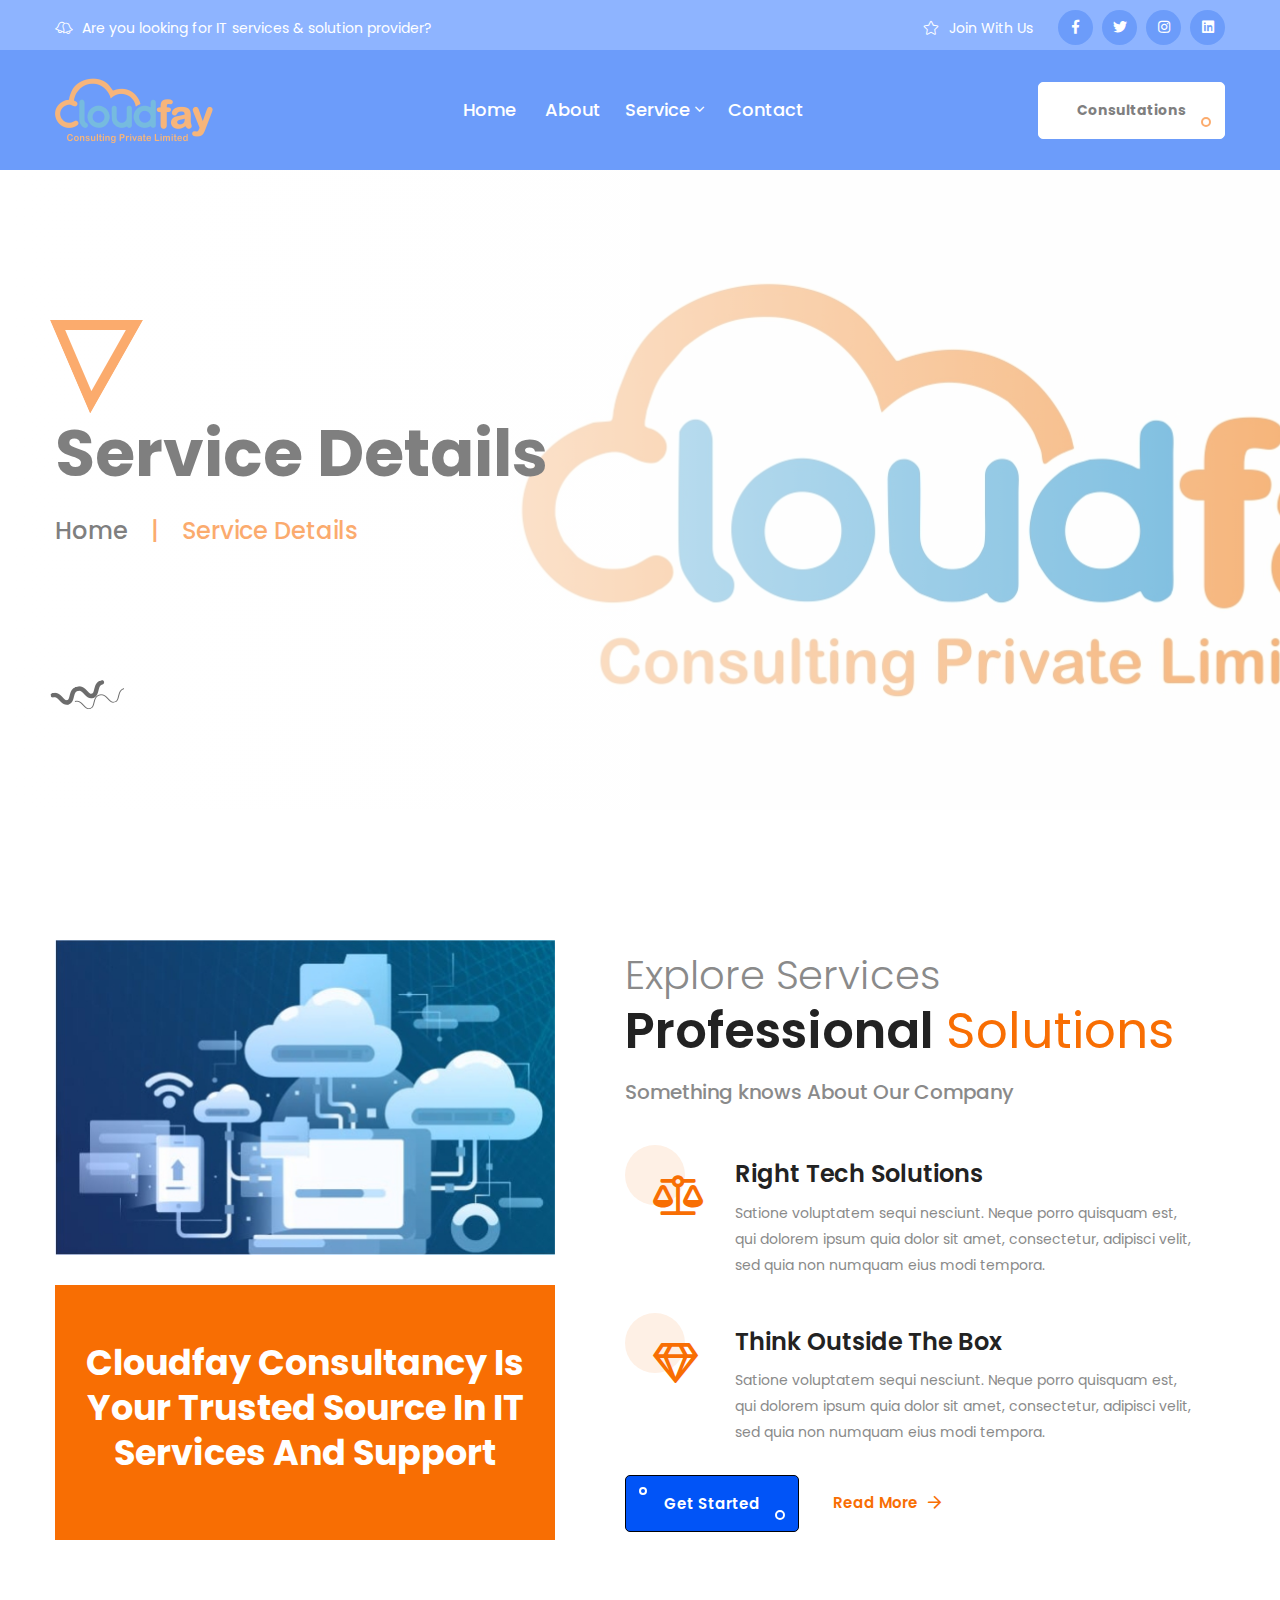
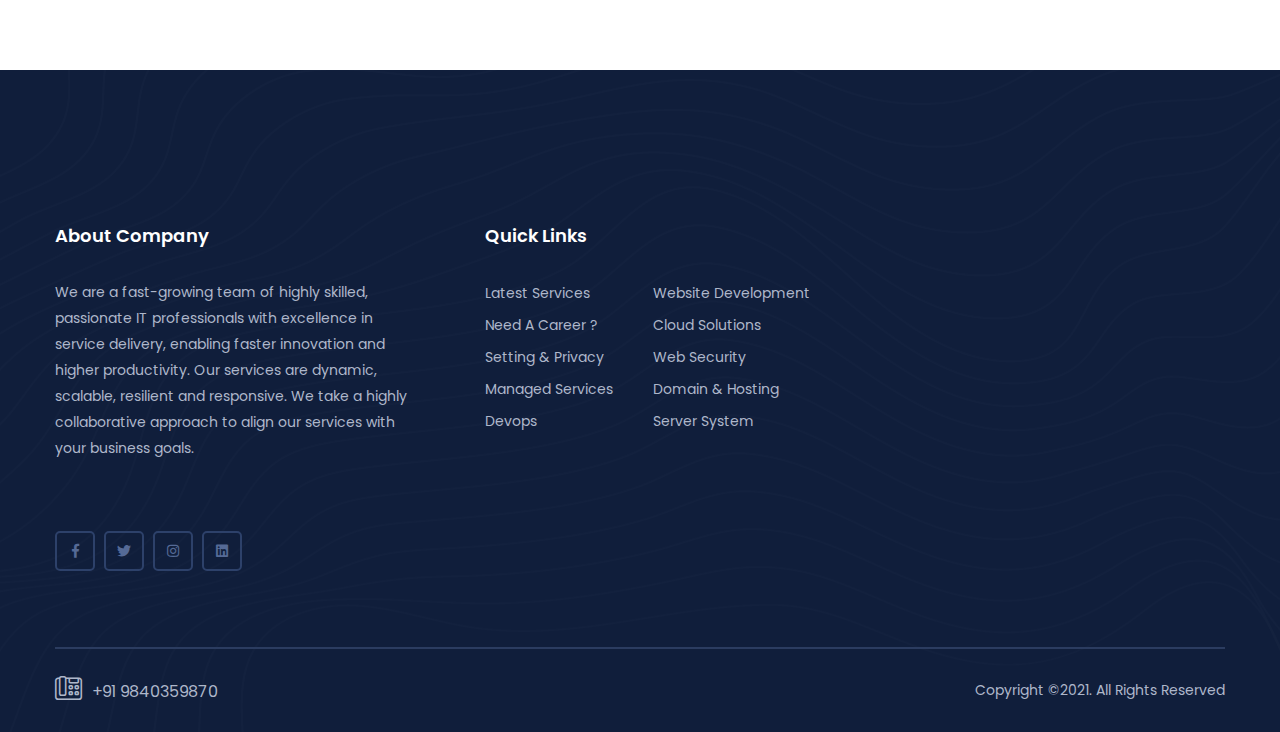
<file: services-details.html>
<!DOCTYPE html>
<html lang="en">

<head>

    <!--====== Required meta tags ======-->
    <meta charset="utf-8">
    <meta http-equiv="x-ua-compatible" content="ie=edge">
    <meta name="description" content="">
    <meta name="viewport" content="width=device-width, initial-scale=1, shrink-to-fit=no">

    <!--====== Title ======-->
    <title>Cloudfay Consultancy Pvt. Ltd.</title>

    <!--====== Favicon Icon ======-->
    <link rel="shortcut icon" href="assets/images/favicon.ico" type="image/png">

    <!--====== Bootstrap css ======-->
    <link rel="stylesheet" href="assets/css/bootstrap.min.css">

    <!--====== animate css ======-->
    <link rel="stylesheet" href="assets/css/animate.css">

    <!--====== Fontawesome css ======-->
    <link rel="stylesheet" href="assets/css/all.css">

    <!--====== Magnific Popup css ======-->
    <link rel="stylesheet" href="assets/css/magnific-popup.css">

    <!--====== nice select css ======-->
    <link rel="stylesheet" href="assets/css/nice-select.css">

    <!--====== rangeSlider css ======-->
    <link rel="stylesheet" href="assets/css/ion.rangeSlider.min.css">

    <!--====== Slick css ======-->
    <link rel="stylesheet" href="assets/css/slick.css">

    <!--====== Default css ======-->
    <link rel="stylesheet" href="assets/css/default.css">

    <!--====== Style css ======-->
    <link rel="stylesheet" href="assets/css/style.css">


</head>

<body>

    <!--====== PRELOADER PART START ======-->

    <div class="preloader" id="preloader">
        <div class="three ">
            <div class="loader" id="loader">
                <span></span>
                <span></span>
                <span></span>
            </div>
        </div>
    </div>

    <!--====== PRELOADER PART START ======-->

    <!--====== HEADER PART START ======-->

    <header class="header-area">
        <div class="header-top">
            <div class="container">
                <div class="row align-items-center">
                    <div class="col-lg-12">
                        <div class="header-top-item d-flex justify-content-between">
                            <div class="header-left-side">
                                <p><i class="fal fa-bells"></i> Are you looking for IT services & solution provider?</p>
                            </div>
                            <div class="header-right-social d-flex justify-content-end align-items-center">
                                <ul class="d-none d-lg-block">
                                    <li>
                                        <!-- <p><i class="fal fa-flag"></i> English</p> -->
                                    </li>
                                    <li>
                                        <p><i class="fal fa-star"></i> Join With Us</p>
                                    </li>
                                </ul>
                                <ul class="d-none d-sm-block">
                                    <li><a href="https://www.facebook.com/DawnDusk-Solutions-102997508330684"><i class="fab fa-facebook-f"></i></a></li>
                                    <li><a href="https://twitter.com/DawnduskSoluti1"><i class="fab fa-twitter"></i></a></li>
                                    <li><a href="https://dawndusksolutions.com/#"><i class="fab fa-instagram"></i></a></li>
                                    <li><a href="https://www.linkedin.com/company/dawndusk-solutions/"><i class="fab fa-linkedin"></i></a></li>
                                </ul>
                            </div>
                        </div> <!-- header top item -->
                    </div>
                </div> <!-- row -->
            </div>
        </div>
        <div class="header-nav">
            <div class="container">
                <div class="row">
                    <div class="col-lg-12">
                        <div class="navigation">
                            <nav class="navbar navbar-expand-lg navbar-light ">
                                <a class="navbar-brand" href="index.html"><img src="assets/images/logo.png" alt=""></a> <!-- logo -->
                                <button class="navbar-toggler" type="button" data-toggle="collapse" data-target="#navbarSupportedContent" aria-controls="navbarSupportedContent" aria-expanded="false" aria-label="Toggle navigation">
                                    <span class="toggler-icon"></span>
                                    <span class="toggler-icon"></span>
                                    <span class="toggler-icon"></span>
                                </button> <!-- navbar toggler -->

                                <div class="collapse navbar-collapse sub-menu-bar" id="navbarSupportedContent">
                                    <ul class="navbar-nav m-auto">
                                        <li class="nav-item active">
                                            <a class="nav-link" href="index.html">Home <i class="button"></i></a>
                                            <ul class="sub-menu">
                                                <!-- <li><a href="index.html">Home 01</a></li>
                                                <li><a href="index-2.html">Home 02</a></li>
                                                <li><a href="index-3.html">Home 03</a></li>
                                                <li><a href="rtl-html/index.html">Home RTL</a></li>             -->
                                                <!-- <li class="nav-item active">
													<a class="nav-link" href="index.html">Header Styles <i class="fal fa-angle-right"></i></a>
													<ul class="sub-menu">
														<li><a href="index.html">Header Style 1</a></li>
														<li><a href="index-2.html">Header Style 2</a></li>
														<li><a href="index-3.html">Header Style 3</a></li>
																  
													</ul> -->
												</li>            
                                            </ul>
                                        </li>
                                        <li class="nav-item">
                                            <a class="nav-link" href="about-us.html">about </a>
                                        </li>
                                        <!-- <li class="nav-item">
                                            <a class="nav-link" href="#">Pages <i class="fal fa-angle-down"></i></a>
                                            <ul class="sub-menu">
                                                <li><a href="case-1.html">Case 1</a></li>
                                                <li><a href="case-2.html">Case 2</a></li>
                                                <li><a href="case-details.html">Case Details</a></li>
                                                <li><a href="faq.html">Faq</a></li>
                                                <li><a href="pricing-plan.html">Pricing Plan</a></li>
                                                <li><a href="team.html">Team</a></li>
                                            </ul> -->
                                        </li>
                                        <!-- <li class="nav-item">
                                            <a class="nav-link" href="#">Blog <i class="fal fa-angle-down"></i></a>
                                            <ul class="sub-menu">
                                                <li><a href="blog-masonry.html">Blog Masonry</a></li>
                                                <li><a href="blog-standard.html">Blog Standard</a></li>
                                                <li><a href="blog-details.html">Blog Details</a></li>
                                            </ul>
                                        </li> -->
                                        <li class="nav-item">
                                            <a class="nav-link" href="#">Service <i class="fal fa-angle-down"></i></a>
                                            <ul class="sub-menu">
                                                <li><a href="services-details.html">Service Details</a></li>
                                                <!-- <li><a href="our-services.html">Our Services</a></li> -->
                                            </ul>
                                        </li>
                                        <!-- <li class="nav-item">
                                            <a class="nav-link" href="contact.html">Shop <i class="fal fa-angle-down"></i></a>
                                            <ul class="sub-menu">
                                                <li><a href="our-shop.html">Shop</a></li>
                                                <li><a href="product-details.html">Product Details</a></li>
                                            </ul>
                                        </li> -->
                                        <li class="nav-item">
                                            <a class="nav-link" href="contact-us.html">Contact</a>
                                        </li>
                                    </ul>
                                </div> <!-- navbar collapse -->
                                <div class="navbar-btn d-none d-sm-block">
                                    <a class="main-btn" href="#">Consultations</a>
                                </div>
                            </nav>
                        </div> <!-- navigation -->
                    </div>
                </div> <!-- row -->
            </div>
        </div>
    </header>

    <!--====== HEADER PART ENDS ======-->

    <!--====== PAGE TITLE PART START ======-->

    <section class="banner-area page-title bg_cover" style="background-image: url(assets/images/page-title-bg.jpg);">
        <div class="banner-bg">
            <div class="container">
                <div class="row">
                    <div class="col-lg-12">
                        <div class="page-title-content">
                            <h3 class="title">Service Details</h3>
                            <nav aria-label="breadcrumb">
                                <ol class="breadcrumb">
                                    <li class="breadcrumb-item"><a href="index.html">Home</a></li>
                                    <li class="breadcrumb-item active" aria-current="page">Service Details</li>
                                </ol>
                            </nav>
                        </div>
                    </div>
                </div>
            </div>
        </div>
        <!-- <div class="banner-shape-1"> -->
        </div>
        <div class="banner-shape-2">
            <img src="assets/images/banner-shape-1.png" alt="">
        </div>
        <div class="banner-shape-3">
            <img src="assets/images/banner-shape-2.png" alt="">
        </div>
    </section>

    <!--====== PAGE TITLE PART ENDS ======-->

    <!--====== SOLUTIONS PART START ======-->
   
    <section class="solutions-area pt-130 pb-130">
        <div class="container">
            <div class="row align-items-center">
                <div class="col-lg-5">
                    <div class="solutions-thumb">
                        <img src="assets/images/solutions-thumb.jpg" alt="solutions">
                        <div class="solutions-content">
                            <span>Cloudfay Consultancy Is Your Trusted Source In IT Services  And Support</span>
                        </div>
                    </div>
                </div>
                <div class="col-lg-7">
                    <div class="solutions-content-area pl-70">
                        <div class="section-title">
                            <h2 class="title">Explore Services  <span>Professional <span>Solutions</span></span></h2>
                            <p>Something knows About Our Company</p>
                        </div>
                        <div class="solutions-list">
                            <div class="item">
                                <h4 class="title">Right Tech Solutions</h4>
                                <p>Satione voluptatem sequi nesciunt. Neque porro quisquam est, qui dolorem ipsum quia dolor sit amet, consectetur, adipisci velit, sed quia non numquam eius modi tempora.</p>
                                <i class="far fa-balance-scale"></i>
                            </div>
                            <div class="item mt-35">
                                <h4 class="title">Think Outside The Box</h4>
                                <p>Satione voluptatem sequi nesciunt. Neque porro quisquam est, qui dolorem ipsum quia dolor sit amet, consectetur, adipisci velit, sed quia non numquam eius modi tempora.</p>
                                <i class="far fa-gem"></i>
                            </div>
                            <div class="solutions-btn">
                                <ul>
                                    <li><a class="main-btn" href="#">Get Started</a></li>
                                    <li><a class="link" href="#">Read More <i class="far fa-arrow-right"></i></a></li>
                                </ul>
                            </div>
                        </div>
                    </div>
                </div>
            </div>
        </div>
    </section> 

    <!--====== SOLUTIONS PART ENDS ======-->

    <!--====== VIDEO PLAY PART START ======-->
   
    <!-- <section class="video-play-area d-flex align-items-center bg_cover" style="background-image: url(assets/images/cholven-play-bg-2.jpg);">
        <div class="container">
            <div class="row">
                <div class="col-lg-12">
                    <div class="video-play-item text-center pb-85">
                        <a class="video-popup" href="https://www.youtube.com/watch?v=YLoYt8H7kjM&list=RDYLoYt8H7kjM&start_radio=1"><i class="far fa-play"></i></a>
                        <h2 class="title">Watch Video </h2>
                        <span>Our Latest Presentations</span>
                    </div>
                </div>
            </div>
        </div>
    </section>  -->

    <!--====== VIDEO PLAY PART ENDS ======-->

    <!--====== SERVICES BUSINESS PART START ======-->
   
    <!-- <section class="services-business pb-130">
        <div class="container  position-relative">
            <div class="row align-items-center">
                <div class="col-lg-6">
                    <div class="section-title">
                        <h2 class="title">Working Progress <span>Creactive <span>IT Business</span></span></h2>
                        <p>How To Imprve Busines Growth In Very Easily</p>
                        <span>Sed ut perspiciatis unde omnis iste natus error sit voluptatem ac there cusantium doloremque laudantium, totam rem aperia eaquipsa quae was ab illo inventore veritatis et quasi architecto beatae vitae dicta sunt explicabo enim ipsam voluptatem ways. </span>
                        <span class="text">Doloremque laudantium, totam rem aperia eaquipsa quae wasillo invento veritatis et quasi architecto beatae vitae dicta sunt explicabo</span>
                        <a class="main-btn main-btn-2" href="#">Learn More</a>
                    </div>
                </div>
                <div class="col-lg-6">
                    <div class="bussiness-thumb">
                        <img src="assets/images/bussiness-thumb.png" alt="bussiness">
                    </div>
                </div>
            </div>
        </div>
    </section>  -->

    <!--====== SERVICES BUSINESS PART ENDS ======-->

    <!--====== SERVICES PRICING PART START ======-->
   
    <!-- <section class="services-pricing-area">
        <div class="container">
            <div class="row justify-content-center">
                <div class="col-lg-6">
                    <div class="section-title text-center">
                        <h2 class="title">Pricing Plan <span>Latest <span>Pricing Offer</span></span></h2>
                    </div>
                </div>
            </div>
            <div class="row no-gutters justify-content-center">
                <div class="col-lg-3 col-md-7 col-sm-9">
                    <div class="pricing-tab white-bg mt-30">
                        <ul class="nav nav-pills mb-3" id="pills-tab" role="tablist">
                            <li class="nav-item">
                                <a class="nav-link active" id="pills-home-tab" data-toggle="pill" href="#pills-home" role="tab" aria-controls="pills-home" aria-selected="true">Monthly</a>
                            </li>
                            <li class="nav-item">
                                <a class="nav-link" id="pills-profile-tab" data-toggle="pill" href="#pills-profile" role="tab" aria-controls="pills-profile" aria-selected="false">Yearly</a>
                            </li>
                        </ul>
                        <p>We provide 20% off for all IT Tech & other relative services. Hurry up to meet with us &  get your solutions.</p>
                        <img src="assets/images/pricing-boost.png" alt="pricing">
                    </div>
                </div>
                <div class="col-lg-9">
                    <div class="tab-content" id="pills-tabContent">
                        <div class="tab-pane fade show active" id="pills-home" role="tabpanel" aria-labelledby="pills-home-tab">
                            <div class="row no-gutters justify-content-center">
                                <div class="col-lg-4 col-md-7 col-sm-9">
                                    <div class="pricing-item white-bg mt-30 text-center">
                                        <h3 class="title">Basic Plan</h3>
                                        <p>Natus error sit volupt accusa ntium dolore lauda</p>
                                        <a class="main-btn main-btn-2" href="#">Choose Plan</a>
                                        <ul>
                                            <li>IT Solutions</li>
                                            <li>Product Desing</li>
                                            <li>Web Developemnt</li>
                                            <li>Cyber Security</li>
                                            <li>Product Enginering</li>
                                        </ul>
                                        <span><span>$</span> 25.99</span>
                                    </div>
                                </div>
                                <div class="col-lg-4 col-md-7 col-sm-9">
                                    <div class="pricing-item white-bg mt-30 text-center">
                                        <h3 class="title">Smart Plan</h3>
                                        <p>Natus error sit volupt accusa ntium dolore lauda</p>
                                        <a class="main-btn main-btn-2" href="#">Choose Plan</a>
                                        <ul>
                                            <li>IT Solutions</li>
                                            <li>Product Desing</li>
                                            <li>Web Developemnt</li>
                                            <li>Cyber Security</li>
                                            <li>Product Enginering</li>
                                        </ul>
                                        <span><span>$</span> 49.99</span>
                                    </div>
                                </div>
                                <div class="col-lg-4 col-md-7 col-sm-9">
                                    <div class="pricing-item white-bg mt-30 text-center">
                                        <h3 class="title">Pro Plan</h3>
                                        <p>Natus error sit volupt accusa ntium dolore lauda</p>
                                        <a class="main-btn main-btn-2" href="#">Choose Plan</a>
                                        <ul>
                                            <li>IT Solutions</li>
                                            <li>Product Desing</li>
                                            <li>Web Developemnt</li>
                                            <li>Cyber Security</li>
                                            <li>Product Enginering</li>
                                        </ul>
                                        <span><span>$</span> 95.99</span>
                                    </div>
                                </div>
                            </div>
                        </div>
                        <div class="tab-pane fade" id="pills-profile" role="tabpanel" aria-labelledby="pills-profile-tab">
                            <div class="row no-gutters justify-content-center">
                                <div class="col-lg-4 col-md-7 col-sm-9">
                                    <div class="pricing-item white-bg mt-30 text-center">
                                        <h3 class="title">Basic Plan</h3>
                                        <p>Natus error sit volupt accusa ntium dolore lauda</p>
                                        <a class="main-btn main-btn-2" href="#">Choose Plan</a>
                                        <ul>
                                            <li>IT Solutions</li>
                                            <li>Product Desing</li>
                                            <li>Web Developemnt</li>
                                            <li>Cyber Security</li>
                                            <li>Product Enginering</li>
                                        </ul>
                                        <span><span>$</span> 125.99</span>
                                    </div>
                                </div>
                                <div class="col-lg-4 col-md-7 col-sm-9">
                                    <div class="pricing-item white-bg mt-30 text-center">
                                        <h3 class="title">Smart Plan</h3>
                                        <p>Natus error sit volupt accusa ntium dolore lauda</p>
                                        <a class="main-btn main-btn-2" href="#">Choose Plan</a>
                                        <ul>
                                            <li>IT Solutions</li>
                                            <li>Product Desing</li>
                                            <li>Web Developemnt</li>
                                            <li>Cyber Security</li>
                                            <li>Product Enginering</li>
                                        </ul>
                                        <span><span>$</span> 149.99</span>
                                    </div>
                                </div>
                                <div class="col-lg-4 col-md-7 col-sm-9">
                                    <div class="pricing-item white-bg mt-30 text-center">
                                        <h3 class="title">Pro Plan</h3>
                                        <p>Natus error sit volupt accusa ntium dolore lauda</p>
                                        <a class="main-btn main-btn-2" href="#">Choose Plan</a>
                                        <ul>
                                            <li>IT Solutions</li>
                                            <li>Product Desing</li>
                                            <li>Web Developemnt</li>
                                            <li>Cyber Security</li>
                                            <li>Product Enginering</li>
                                        </ul>
                                        <span><span>$</span> 195.99</span>
                                    </div>
                                </div>
                            </div>
                        </div>
                    </div>
                </div>
            </div>
        </div>
    </section>  -->

    <!--====== SERVICES PRICING PART ENDS ======-->

    <!--====== REQUEST QUOTE PART START ======-->
   
    <!-- <section class="requst-quote-area services-quote bg_cover pt-115" style="background-image: url(assets/images/requst-quote-bg-2.jpg);">
        <div class="container">
            <div class="row justify-content-center">
                <div class="col-lg-8">
                    <div class="requst-content text-center">
                        <span>Get A Quote</span>
                        <h2 class="title">Free Consultations</h2>
                        <a class="main-btn-2 main-btn" href="#">Requst A Quote</a>
                    </div>
                </div>
            </div>
        </div>
    </section> -->

    <!--====== REQUEST QUOTE PART ENDS ======-->

    <!--====== BRAND PART START ======-->
   
    <!-- <div class="brand-area about-brand pb-100 pt-100">
        <div class="container">
            <div class="row brand-active">
                <div class="col-lg-2">
                    <div class="brand-item text-center">
                        <img src="assets/images/barand-1.png" alt="">
                    </div>
                </div>
                <div class="col-lg-2">
                    <div class="brand-item text-center">
                        <img src="assets/images/barand-2.png" alt="">
                    </div>
                </div>
                <div class="col-lg-2">
                    <div class="brand-item text-center">
                        <img src="assets/images/barand-3.png" alt="">
                    </div>
                </div>
                <div class="col-lg-2">
                    <div class="brand-item text-center">
                        <img src="assets/images/barand-4.png" alt="">
                    </div>
                </div>
                <div class="col-lg-2">
                    <div class="brand-item text-center">
                        <img src="assets/images/barand-5.png" alt="">
                    </div>
                </div>
                <div class="col-lg-2">
                    <div class="brand-item text-center">
                        <img src="assets/images/barand-6.png" alt="">
                    </div>
                </div>
                <div class="col-lg-2">
                    <div class="brand-item text-center">
                        <img src="assets/images/barand-2.png" alt="">
                    </div>
                </div>
            </div>
        </div>
    </div>  -->

    <!--====== BRAND PART ENDS ======-->

    <!--====== FOOTER PART START ======-->
   
    <footer class="footer-area pt-80">
        <div class="container">
            <div class="row">
                <div class="col-lg-12">
                    <div class="footer-logo text-center pb-45">
                        <!-- <a href="#"><img src="assets/images/footer-logo.png" alt=""></a> -->
                    </div>
                </div>
            </div>
            <div class="row">
                <div class="col-lg-4 col-md-6">
                    <div class="footer-widget mt-30">
                        <div class="footer-title">
                            <h4 class="title">About Company</h4>
                        </div>
                        <div class="footer-items-1">
                            <p>We are a fast-growing team of highly skilled, passionate IT professionals with excellence in service delivery, enabling faster innovation and higher productivity. Our services are dynamic, scalable, resilient and responsive. We take a highly collaborative approach to align our services with your business goals.</p>
                        </p>
                            <ul>
                                <li><a href="https://www.facebook.com/DawnDusk-Solutions-102997508330684"><i class="fab fa-facebook-f"></i></a></li>
                                <li><a href="https://twitter.com/DawnduskSoluti1"><i class="fab fa-twitter"></i></a></li>
                                <li><a href="https://dawndusksolutions.com/#"><i class="fab fa-instagram"></i></a></li>
                                <li><a href="https://www.linkedin.com/company/dawndusk-solutions/"><i class="fab fa-linkedin"></i></a></li>
                            </ul>
                        </div>
                    </div>
                </div>
                <div class="col-lg-4 col-md-6">
                    <div class="footer-widget ml-30 mt-30">
                        <div class="footer-title">
                            <h4 class="title">Quick Links</h4>
                        </div>
                        <div class="footer-items-2 d-flex">
                            <ul>
                                <li><a href="#">Latest Services</a></li>
                                <li><a href="#">Need A Career ?</a></li>
                                <!-- <li><a href="#">Meet The Team</a></li> -->
                                <li><a href="#">Setting & Privacy</a></li>
                                <li><a href="#">Managed Services</a></li>
                                <li><a href="#">Devops</a></li> 
                            </ul>
                            <ul class="ml-40">
                                <li><a href="#">Website Development</a></li>
                                <li><a href="#">Cloud Solutions</a></li> 
                                <li><a href="#">Web Security</a></li>
                                <li><a href="#">Domain & Hosting</a></li>
                                <li><a href="#">Server System</a></li>
                        </div>
                    </div>
                </div>
                <!-- <div class="col-lg-4 col-md-6 col-sm-8">
                    <div class="footer-widget ml-10 mt-30">
                        <div class="footer-title">
                            <h4 class="title">Recent News</h4>
                        </div>
                        <div class="footer-items-3">
                            <div class="News-item d-flex">
                                <div class="News-thumb">
                                    <img src="assets/images/footer-news-1.jpg" alt="">
                                </div>
                                <div class="News-content">
                                    <a href="#"><h5 class="title">Using Low Vision As My Tool To  Me Teach WordPress</h5></a>
                                    <span>05 Nov 19 </span>
                                </div>
                            </div>
                            <div class="News-item d-flex mt-20">
                                <div class="News-thumb">
                                    <img src="assets/images/footer-news-2.jpg" alt="">
                                </div>
                                <div class="News-content">
                                    <a href="#"><h5 class="title">Using Low Vision As My Tool To  Me Teach WordPress</h5></a>
                                    <span>05 Nov 19 </span>
                                </div>
                            </div>
                        </div>
                    </div>
                </div>-->
            </div> 
            <div class="row">
                <div class="col-lg-12">
                    <div class="footer-copyright">
                        <span><i class="fal fa-phone-office"></i> +91 9840359870</span>
                        <p>Copyright ©2021. All Rights Reserved</p>
                    </div>
                    <div class="back-top">
                        <a href="#" class="back-to-top">
                            <i class="fa fa-angle-up"></i>
                        </a>
                    </div>
                </div>
            </div>
        </div>
    </footer> 

    <!--====== FOOTER PART ENDS ======-->





    <!--====== jquery js ======-->
    <script src="assets/js/vendor/modernizr-3.6.0.min.js"></script>
    <script src="assets/js/vendor/jquery-1.12.4.min.js"></script>

    <!--====== Bootstrap js ======-->
    <script src="assets/js/bootstrap.min.js"></script>
    <script src="assets/js/popper.min.js"></script>

    <!--====== Slick js ======-->
    <script src="assets/js/slick.min.js"></script>

    <!--====== counterup js ======-->
    <script src="assets/js/jquery.counterup.min.js"></script>

    <!--====== nice select js ======-->
    <script src="assets/js/jquery.nice-select.min.js"></script>

    <!--====== waypoints js ======-->
    <script src="assets/js/waypoints.min.js"></script>

    <!--====== rangeSlider js ======-->
    <script src="assets/js/ion.rangeSlider.min.js"></script>

    <!--====== wow js ======-->
    <script src="assets/js/wow.min.js"></script>

    <!--====== Magnific Popup js ======-->
    <script src="assets/js/jquery.magnific-popup.min.js"></script>

    <!--====== Ajax Contact js ======-->
    <script src="assets/js/ajax-contact.js"></script>

    <!--====== Main js ======-->
    <script src="assets/js/main.js"></script>

</body>

</html>
</file>
<file: assets/css/nice-select.css>
.nice-select {
  -webkit-tap-highlight-color: transparent;
  background-color: #fff;
  border-radius: 5px;
  border: solid 1px #e8e8e8;
  box-sizing: border-box;
  clear: both;
  cursor: pointer;
  display: block;
  float: left;
  font-family: inherit;
  font-size: 14px;
  font-weight: normal;
  height: 42px;
  line-height: 40px;
  outline: none;
  padding-left: 18px;
  padding-right: 30px;
  position: relative;
  text-align: left !important;
  -webkit-transition: all 0.2s ease-in-out;
  transition: all 0.2s ease-in-out;
  -webkit-user-select: none;
     -moz-user-select: none;
      -ms-user-select: none;
          user-select: none;
  white-space: nowrap;
  width: auto; }
  .nice-select:hover {
    border-color: #dbdbdb; }
  .nice-select:active, .nice-select.open, .nice-select:focus {
    border-color: #999; }
  .nice-select:after {
    border-bottom: 2px solid #999;
    border-right: 2px solid #999;
    content: '';
    display: block;
    height: 5px;
    margin-top: -4px;
    pointer-events: none;
    position: absolute;
    right: 12px;
    top: 50%;
    -webkit-transform-origin: 66% 66%;
        -ms-transform-origin: 66% 66%;
            transform-origin: 66% 66%;
    -webkit-transform: rotate(45deg);
        -ms-transform: rotate(45deg);
            transform: rotate(45deg);
    -webkit-transition: all 0.15s ease-in-out;
    transition: all 0.15s ease-in-out;
    width: 5px; }
  .nice-select.open:after {
    -webkit-transform: rotate(-135deg);
        -ms-transform: rotate(-135deg);
            transform: rotate(-135deg); }
  .nice-select.open .list {
    opacity: 1;
    pointer-events: auto;
    -webkit-transform: scale(1) translateY(0);
        -ms-transform: scale(1) translateY(0);
            transform: scale(1) translateY(0); }
  .nice-select.disabled {
    border-color: #ededed;
    color: #999;
    pointer-events: none; }
    .nice-select.disabled:after {
      border-color: #cccccc; }
  .nice-select.wide {
    width: 100%; }
    .nice-select.wide .list {
      left: 0 !important;
      right: 0 !important; }
  .nice-select.right {
    float: right; }
    .nice-select.right .list {
      left: auto;
      right: 0; }
  .nice-select.small {
    font-size: 12px;
    height: 36px;
    line-height: 34px; }
    .nice-select.small:after {
      height: 4px;
      width: 4px; }
    .nice-select.small .option {
      line-height: 34px;
      min-height: 34px; }
  .nice-select .list {
    background-color: #fff;
    border-radius: 5px;
    box-shadow: 0 0 0 1px rgba(68, 68, 68, 0.11);
    box-sizing: border-box;
    margin-top: 4px;
    opacity: 0;
    overflow: hidden;
    padding: 0;
    pointer-events: none;
    position: absolute;
    top: 100%;
    left: 0;
    -webkit-transform-origin: 50% 0;
        -ms-transform-origin: 50% 0;
            transform-origin: 50% 0;
    -webkit-transform: scale(0.75) translateY(-21px);
        -ms-transform: scale(0.75) translateY(-21px);
            transform: scale(0.75) translateY(-21px);
    -webkit-transition: all 0.2s cubic-bezier(0.5, 0, 0, 1.25), opacity 0.15s ease-out;
    transition: all 0.2s cubic-bezier(0.5, 0, 0, 1.25), opacity 0.15s ease-out;
    z-index: 9; }
    .nice-select .list:hover .option:not(:hover) {
      background-color: transparent !important; }
  .nice-select .option {
    cursor: pointer;
    font-weight: 400;
    line-height: 40px;
    list-style: none;
    min-height: 40px;
    outline: none;
    padding-left: 18px;
    padding-right: 29px;
    text-align: left;
    -webkit-transition: all 0.2s;
    transition: all 0.2s; }
    .nice-select .option:hover, .nice-select .option.focus, .nice-select .option.selected.focus {
      background-color: #f6f6f6; }
    .nice-select .option.selected {
      font-weight: bold; }
    .nice-select .option.disabled {
      background-color: transparent;
      color: #999;
      cursor: default; }

.no-csspointerevents .nice-select .list {
  display: none; }

.no-csspointerevents .nice-select.open .list {
  display: block; }
</file>
<file: assets/css/default.css>
/* Deafult Margin & Padding */
/*-- Margin Top --*/
.mt-5 {
	margin-top: 5px;
}
.mt-10 {
	margin-top: 10px;
}
.mt-15 {
	margin-top: 15px;
}
.mt-20 {
	margin-top: 20px;
}
.mt-25 {
	margin-top: 25px;
}
.mt-30 {
	margin-top: 30px;
}
.mt-35 {
	margin-top: 35px;
}
.mt-40 {
	margin-top: 40px;
}
.mt-45 {
	margin-top: 45px;
}
.mt-50 {
	margin-top: 50px;
}
.mt-55 {
	margin-top: 55px;
}
.mt-60 {
	margin-top: 60px;
}
.mt-65 {
	margin-top: 65px;
}
.mt-70 {
	margin-top: 70px;
}
.mt-75 {
	margin-top: 75px;
}
.mt-80 {
	margin-top: 80px;
}
.mt-85 {
	margin-top: 85px;
}
.mt-90 {
	margin-top: 90px;
}
.mt-95 {
	margin-top: 95px;
}
.mt-100 {
	margin-top: 100px;
}
.mt-105 {
	margin-top: 105px;
}
.mt-110 {
	margin-top: 110px;
}
.mt-115 {
	margin-top: 115px;
}
.mt-120 {
	margin-top: 120px;
}
.mt-125 {
	margin-top: 125px;
}
.mt-130 {
	margin-top: 130px;
}
.mt-135 {
	margin-top: 135px;
}
.mt-140 {
	margin-top: 140px;
}
.mt-145 {
	margin-top: 145px;
}
.mt-150 {
	margin-top: 150px;
}
.mt-155 {
	margin-top: 155px;
}
.mt-160 {
	margin-top: 160px;
}
.mt-165 {
	margin-top: 165px;
}
.mt-170 {
	margin-top: 170px;
}
.mt-175 {
	margin-top: 175px;
}
.mt-180 {
	margin-top: 180px;
}
.mt-185 {
	margin-top: 185px;
}
.mt-190 {
	margin-top: 190px;
}
.mt-195 {
	margin-top: 195px;
}
.mt-200 {
	margin-top: 200px;
}
/*-- Margin Bottom --*/

.mb-5 {
	margin-bottom: 5px;
}
.mb-10 {
	margin-bottom: 10px;
}
.mb-15 {
	margin-bottom: 15px;
}
.mb-20 {
	margin-bottom: 20px;
}
.mb-25 {
	margin-bottom: 25px;
}
.mb-30 {
	margin-bottom: 30px;
}
.mb-35 {
	margin-bottom: 35px;
}
.mb-40 {
	margin-bottom: 40px;
}
.mb-45 {
	margin-bottom: 45px;
}
.mb-50 {
	margin-bottom: 50px;
}
.mb-55 {
	margin-bottom: 55px;
}
.mb-60 {
	margin-bottom: 60px;
}
.mb-65 {
	margin-bottom: 65px;
}
.mb-70 {
	margin-bottom: 70px;
}
.mb-75 {
	margin-bottom: 75px;
}
.mb-80 {
	margin-bottom: 80px;
}
.mb-85 {
	margin-bottom: 85px;
}
.mb-90 {
	margin-bottom: 90px;
}
.mb-95 {
	margin-bottom: 95px;
}
.mb-100 {
	margin-bottom: 100px;
}
.mb-105 {
	margin-bottom: 105px;
}
.mb-110 {
	margin-bottom: 110px;
}
.mb-115 {
	margin-bottom: 115px;
}
.mb-120 {
	margin-bottom: 120px;
}
.mb-125 {
	margin-bottom: 125px;
}
.mb-130 {
	margin-bottom: 130px;
}
.mb-135 {
	margin-bottom: 135px;
}
.mb-140 {
	margin-bottom: 140px;
}
.mb-145 {
	margin-bottom: 145px;
}
.mb-150 {
	margin-bottom: 150px;
}
.mb-155 {
	margin-bottom: 155px;
}
.mb-160 {
	margin-bottom: 160px;
}
.mb-165 {
	margin-bottom: 165px;
}
.mb-170 {
	margin-bottom: 170px;
}
.mb-175 {
	margin-bottom: 175px;
}
.mb-180 {
	margin-bottom: 180px;
}
.mb-185 {
	margin-bottom: 185px;
}
.mb-190 {
	margin-bottom: 190px;
}
.mb-195 {
	margin-bottom: 195px;
}
.mb-200 {
	margin-bottom: 200px;
}
/*-- margin left --*/
.ml-5 {
	margin-left: 5px;
}
.ml-10 {
	margin-left: 10px;
}
.ml-15 {
	margin-left: 15px;
}
.ml-20 {
	margin-left: 20px;
}
.ml-25 {
	margin-left: 25px;
}
.ml-30 {
	margin-left: 30px;
}
.ml-35 {
	margin-left: 35px;
}
.ml-40 {
	margin-left: 40px;
}
.ml-45 {
	margin-left: 45px;
}
.ml-50 {
	margin-left: 50px;
}
.ml-55 {
	margin-left: 55px;
}
.ml-60 {
	margin-left: 60px;
}
.ml-65 {
	margin-left: 65px;
}
.ml-70 {
	margin-left: 70px;
}
.ml-75 {
	margin-left: 75px;
}
.ml-80 {
	margin-left: 80px;
}
.ml-85 {
	margin-left: 85px;
}
.ml-90 {
	margin-left: 90px;
}
.ml-95 {
	margin-left: 95px;
}
.ml-100 {
	margin-left: 100px;
}
.ml-105 {
	margin-left: 105px;
}
.ml-110 {
	margin-left: 110px;
}
.ml-115 {
	margin-left: 115px;
}
.ml-120 {
	margin-left: 120px;
}
.ml-125 {
	margin-left: 125px;
}
.ml-130 {
	margin-left: 130px;
}
.ml-135 {
	margin-left: 135px;
}
.ml-140 {
	margin-left: 140px;
}
.ml-145 {
	margin-left: 145px;
}
.ml-150 {
	margin-left: 150px;
}
.ml-155 {
	margin-left: 155px;
}
.ml-160 {
	margin-left: 160px;
}
.ml-165 {
	margin-left: 165px;
}
.ml-170 {
	margin-left: 170px;
}
.ml-175 {
	margin-left: 175px;
}
.ml-180 {
	margin-left: 180px;
}
.ml-185 {
	margin-left: 185px;
}
.ml-190 {
	margin-left: 190px;
}
.ml-195 {
	margin-left: 195px;
}
.ml-200 {
	margin-left: 200px;
}
/*-- margin right --*/
.mr-5 {
	margin-right: 5px;
}
.mr-10 {
	margin-right: 10px;
}
.mr-15 {
	margin-right: 15px;
}
.mr-20 {
	margin-right: 20px;
}
.mr-25 {
	margin-right: 25px;
}
.mr-30 {
	margin-right: 30px;
}
.mr-35 {
	margin-right: 35px;
}
.mr-40 {
	margin-right: 40px;
}
.mr-45 {
	margin-right: 45px;
}
.mr-50 {
	margin-right: 50px;
}
.mr-55 {
	margin-right: 55px;
}
.mr-60 {
	margin-right: 60px;
}
.mr-65 {
	margin-right: 65px;
}
.mr-70 {
	margin-right: 70px;
}
.mr-75 {
	margin-right: 75px;
}
.mr-80 {
	margin-right: 80px;
}
.mr-85 {
	margin-right: 85px;
}
.mr-90 {
	margin-right: 90px;
}
.mr-95 {
	margin-right: 95px;
}
.mr-100 {
	margin-right: 100px;
}
.mr-105 {
	margin-right: 105px;
}
.mr-110 {
	margin-right: 110px;
}
.mr-115 {
	margin-right: 115px;
}
.mr-120 {
	margin-right: 120px;
}
.mr-125 {
	margin-right: 125px;
}
.mr-130 {
	margin-right: 130px;
}
.mr-135 {
	margin-right: 135px;
}
.mr-140 {
	margin-right: 140px;
}
.mr-145 {
	margin-right: 145px;
}
.mr-150 {
	margin-right: 150px;
}
.mr-155 {
	margin-right: 155px;
}
.mr-160 {
	margin-right: 160px;
}
.mr-165 {
	margin-right: 165px;
}
.mr-170 {
	margin-right: 170px;
}
.mr-175 {
	margin-right: 175px;
}
.mr-180 {
	margin-right: 180px;
}
.mr-185 {
	margin-right: 185px;
}
.mr-190 {
	margin-right: 190px;
}
.mr-195 {
	margin-right: 195px;
}
.mr-200 {
	margin-right: 200px;
}


/*-- Padding Top --*/

.pt-5 {
	padding-top: 5px;
}
.pt-10 {
	padding-top: 10px;
}
.pt-15 {
	padding-top: 15px;
}
.pt-20 {
	padding-top: 20px;
}
.pt-25 {
	padding-top: 25px;
}
.pt-30 {
	padding-top: 30px;
}
.pt-35 {
	padding-top: 35px;
}
.pt-40 {
	padding-top: 40px;
}
.pt-45 {
	padding-top: 45px;
}
.pt-50 {
	padding-top: 50px;
}
.pt-55 {
	padding-top: 55px;
}
.pt-60 {
	padding-top: 60px;
}
.pt-65 {
	padding-top: 65px;
}
.pt-70 {
	padding-top: 70px;
}
.pt-75 {
	padding-top: 75px;
}
.pt-80 {
	padding-top: 80px;
}
.pt-85 {
	padding-top: 85px;
}
.pt-90 {
	padding-top: 90px;
}
.pt-95 {
	padding-top: 95px;
}
.pt-100 {
	padding-top: 100px;
}
.pt-105 {
	padding-top: 105px;
}
.pt-110 {
	padding-top: 110px;
}
.pt-115 {
	padding-top: 115px;
}
.pt-120 {
	padding-top: 120px;
}
.pt-125 {
	padding-top: 125px;
}
.pt-130 {
	padding-top: 130px;
}
.pt-135 {
	padding-top: 135px;
}
.pt-140 {
	padding-top: 140px;
}
.pt-145 {
	padding-top: 145px;
}
.pt-150 {
	padding-top: 150px;
}
.pt-155 {
	padding-top: 155px;
}
.pt-160 {
	padding-top: 160px;
}
.pt-165 {
	padding-top: 165px;
}
.pt-170 {
	padding-top: 170px;
}
.pt-175 {
	padding-top: 175px;
}
.pt-180 {
	padding-top: 180px;
}
.pt-185 {
	padding-top: 185px;
}
.pt-190 {
	padding-top: 190px;
}
.pt-195 {
	padding-top: 195px;
}
.pt-200 {
	padding-top: 200px;
}
/*-- Padding Bottom --*/

.pb-5 {
	padding-bottom: 5px;
}
.pb-10 {
	padding-bottom: 10px;
}
.pb-15 {
	padding-bottom: 15px;
}
.pb-20 {
	padding-bottom: 20px;
}
.pb-25 {
	padding-bottom: 25px;
}
.pb-30 {
	padding-bottom: 30px;
}
.pb-35 {
	padding-bottom: 35px;
}
.pb-40 {
	padding-bottom: 40px;
}
.pb-45 {
	padding-bottom: 45px;
}
.pb-50 {
	padding-bottom: 50px;
}
.pb-55 {
	padding-bottom: 55px;
}
.pb-60 {
	padding-bottom: 60px;
}
.pb-65 {
	padding-bottom: 65px;
}
.pb-70 {
	padding-bottom: 70px;
}
.pb-75 {
	padding-bottom: 75px;
}
.pb-80 {
	padding-bottom: 80px;
}
.pb-85 {
	padding-bottom: 85px;
}
.pb-90 {
	padding-bottom: 90px;
}
.pb-95 {
	padding-bottom: 95px;
}
.pb-100 {
	padding-bottom: 100px;
}
.pb-105 {
	padding-bottom: 105px;
}
.pb-110 {
	padding-bottom: 110px;
}
.pb-115 {
	padding-bottom: 115px;
}
.pb-120 {
	padding-bottom: 120px;
}
.pb-125 {
	padding-bottom: 125px;
}
.pb-130 {
	padding-bottom: 130px;
}
.pb-135 {
	padding-bottom: 135px;
}
.pb-140 {
	padding-bottom: 140px;
}
.pb-145 {
	padding-bottom: 145px;
}
.pb-150 {
	padding-bottom: 150px;
}
.pb-155 {
	padding-bottom: 155px;
}
.pb-160 {
	padding-bottom: 160px;
}
.pb-165 {
	padding-bottom: 165px;
}
.pb-170 {
	padding-bottom: 170px;
}
.pb-175 {
	padding-bottom: 175px;
}
.pb-180 {
	padding-bottom: 180px;
}
.pb-185 {
	padding-bottom: 185px;
}
.pb-190 {
	padding-bottom: 190px;
}
.pb-195 {
	padding-bottom: 195px;
}
.pb-200 {
	padding-bottom: 200px;
}

/*-- Padding left --*/

.pl-0 {
	padding-left: 0px;
}
.pl-5 {
	padding-left: 5px;
}
.pl-10 {
	padding-left: 10px;
}
.pl-15 {
	padding-left: 15px;
}
.pl-20 {
	padding-left: 20px;
}
.pl-25 {
	padding-left: 25px;
}
.pl-30 {
	padding-left: 30px;
}
.pl-35 {
	padding-left: 35px;
}
.pl-40 {
	padding-left: 40px;
}
.pl-45 {
	padding-left: 45px;
}
.pl-50 {
	padding-left: 50px;
}
.pl-55 {
	padding-left: 55px;
}
.pl-60 {
	padding-left: 60px;
}
.pl-65 {
	padding-left: 65px;
}
.pl-70 {
	padding-left: 70px;
}
.pl-75 {
	padding-left: 75px;
}
.pl-80 {
	padding-left: 80px;
}
.pl-85 {
	padding-left: 85px;
}
.pl-90 {
	padding-left: 90px;
}
.pl-100 {
	padding-left: 100px;
}
.pl-105 {
	padding-left: 105px;
}
.pl-110 {
	padding-left: 110px;
}
.pl-115 {
	padding-left: 115px;
}
.pl-120 {
	padding-left: 120px;
}
.pl-125 {
	padding-left: 125px;
}
/*-- Padding right --*/

.pr-0 {
	padding-right: 0px;
}
.pr-5 {
	padding-right: 5px;
}
.pr-10 {
	padding-right: 10px;
}
.pr-15 {
	padding-right: 15px;
}
.pr-20 {
	padding-right: 20px;
}
.pr-25 {
	padding-right: 25px;
}
.pr-30 {
	padding-right: 30px;
}
.pr-35 {
	padding-right: 35px;
}
.pr-40 {
	padding-right: 40px;
}
.pr-45 {
	padding-right: 45px;
}
.pr-50 {
	padding-right: 50px;
}
.pr-55 {
	padding-right: 55px;
}
.pr-60 {
	padding-right: 60px;
}
.pr-65 {
	padding-right: 65px;
}
.pr-70 {
	padding-right: 70px;
}
.pr-75 {
	padding-right: 75px;
}
.pr-80 {
	padding-right: 80px;
}
.pr-85 {
	padding-right: 85px;
}
.pr-90 {
	padding-right: 90px;
}
.pr-95 {
	padding-right: 95px;
}
.pr-100 {
	padding-right: 100px;
}
.pr-105 {
	padding-right: 105px;
}
/* Background Color */

.gray-bg {
	background: #f6f6f6;
}
.white-bg {
	background: #fff;
}
.black-bg {
	background: #222;
}
/* Color */

.white {
	color: #fff;
}
.black {
	color: #222;
}
/* black overlay */

[data-overlay] {
	position: relative;
}
[data-overlay]::before {
	background: #000 none repeat scroll 0 0;
	content: "";
	height: 100%;
	left: 0;
	position: absolute;
	top: 0;
	width: 100%;
	z-index: 1;
}
[data-overlay="3"]::before {
	opacity: 0.3;
}
[data-overlay="4"]::before {
	opacity: 0.4;
}
[data-overlay="5"]::before {
	opacity: 0.5;
}
[data-overlay="6"]::before {
	opacity: 0.6;
}
[data-overlay="7"]::before {
	opacity: 0.7;
}
[data-overlay="8"]::before {
	opacity: 0.8;
}
[data-overlay="9"]::before {
	opacity: 0.9;
}
</file>
<file: assets/css/style.css>
/*-----------------------------------------------------------------------------------

    Template Name: Cloven
    Template URI: https://webtend.biz/
    Description: IT Solutions & Services HTML5 Template
    Author: WebTend
    Author URI: https://webtend.biz/
    Version: 1.0

-----------------------------------------------------------------------------------

    CSS INDEX
    ===================

    01. Theme default CSS
	02. Header
    03. Hero
	04. Footer

-----------------------------------------------------------------------------------*/
/*===========================
    1. COMMON css 
===========================*/
@import url("https://fonts.googleapis.com/css?family=Poppins:300,300i,400,400i,500,500i,600,600i,700,800,900&display=swap");
body {
  font-family: "Poppins", sans-serif;
  font-weight: normal;
  font-style: normal;
  color: #8a8a8a;
  overflow-x: hidden; }

* {
  margin: 0;
  padding: 0;
  -webkit-box-sizing: border-box;
  -moz-box-sizing: border-box;
  box-sizing: border-box; }

img {
  max-width: 100%; }

a:focus,
input:focus,
textarea:focus,
button:focus {
  text-decoration: none;
  outline: none; }

a:focus,
a:hover {
  text-decoration: none; }

i,
span,
a {
  display: inline-block; }

h1,
h2,
h3,
h4,
h5,
h6 {
  font-family: "Poppins", sans-serif;
  font-weight: 600;
  color: #404040;
  margin: 0px; }

h1 {
  font-size: 48px; }

h2 {
  font-size: 36px; }

h3 {
  font-size: 28px; }

h4 {
  font-size: 22px; }

h5 {
  font-size: 18px; }

h6 {
  font-size: 16px; }

ul, ol {
  margin: 0px;
  padding: 0px;
  list-style-type: none; }

p {
  font-size: 14px;
  font-weight: 400;
  line-height: 26px;
  color: #8a8a8a;
  margin: 0px; }

.bg_cover {
  background-position: center center;
  background-size: cover;
  background-repeat: no-repeat;
  width: 100%;
  height: 100%; }

/*===== All Slick Slide Outline Style =====*/
.slick-slide {
  outline: 0; }

/*===== All Button Style =====*/
.main-btn {
  display: inline-block;
  text-align: center;
  white-space: nowrap;
  vertical-align: middle;
  -webkit-user-select: none;
  -moz-user-select: none;
  -ms-user-select: none;
  user-select: none;
  border: 1px solid #000207;
  padding: 0 38px;
  font-size: 15px;
  text-transform: capitalize;
  font-weight: 600;
  line-height: 55px;
  border-radius: 5px;
  color: #fff;
  cursor: pointer;
  z-index: 5;
  -webkit-transition: all 0.4s ease-out 0s;
  -moz-transition: all 0.4s ease-out 0s;
  -ms-transition: all 0.4s ease-out 0s;
  -o-transition: all 0.4s ease-out 0s;
  transition: all 0.4s ease-out 0s;
  background-color: #0154f7;
  position: relative; }
  .main-btn::before {
    position: absolute;
    content: '';
    right: 13px;
    bottom: 11px;
    height: 10px;
    width: 10px;
    border: 2px solid #fff;
    border-radius: 50%;
    -webkit-transition: all 0.3s ease-out 0s;
    -moz-transition: all 0.3s ease-out 0s;
    -ms-transition: all 0.3s ease-out 0s;
    -o-transition: all 0.3s ease-out 0s;
    transition: all 0.3s ease-out 0s; }
  .main-btn::after {
    position: absolute;
    content: '';
    left: 13px;
    top: 11px;
    height: 8px;
    width: 8px;
    border: 2px solid #fff;
    border-radius: 50%;
    -webkit-transition: all 0.3s ease-out 0s;
    -moz-transition: all 0.3s ease-out 0s;
    -ms-transition: all 0.3s ease-out 0s;
    -o-transition: all 0.3s ease-out 0s;
    transition: all 0.3s ease-out 0s; }
  .main-btn:hover {
    background-color: #f86e03;
    border-color: #f86e03;
    color: #fff; }
  .main-btn.main-btn-2 {
    background-color: #f86e03;
    color: #fff;
    border-color: #f86e03; }
    .main-btn.main-btn-2:hover {
      background-color: #0154f7;
      border-color: #0154f7;
      color: #fff; }

/* SECTION TITLE  */
.section-title .title {
  color: #8a8a8a;
  font-weight: 300;
  text-transform: capitalize;
  font-size: 40px;
  line-height: 55px; }
  @media only screen and (min-width: 992px) and (max-width: 1200px) {
    .section-title .title {
      font-size: 38px; } }
  @media (max-width: 767px) {
    .section-title .title {
      font-size: 24px; } }
  @media only screen and (min-width: 576px) and (max-width: 767px) {
    .section-title .title {
      font-size: 40px; } }
  .section-title .title span {
    font-weight: 600;
    color: #222;
    font-size: 50px; }
    @media only screen and (min-width: 992px) and (max-width: 1200px) {
      .section-title .title span {
        font-size: 40px; } }
    @media (max-width: 767px) {
      .section-title .title span {
        font-size: 34px;
        line-height: 45px; } }
    @media only screen and (min-width: 576px) and (max-width: 767px) {
      .section-title .title span {
        font-size: 42px; } }
    .section-title .title span span {
      color: #f86e03;
      font-weight: 400; }
.section-title p {
  font-weight: 500;
  color: #8a8a8a;
  font-size: 20px;
  padding-top: 17px;
  padding-bottom: 50px; }
.section-title.section-title-2 .title {
  color: #c4c4c4; }
  .section-title.section-title-2 .title span {
    color: #fff; }
    .section-title.section-title-2 .title span span {
      color: #f86e03; }
.section-title.section-title-2 p {
  color: #c3c3c3; }

/* LOADER  */
.preloader {
  position: fixed;
  left: 0;
  top: 0;
  height: 100%;
  width: 100%;
  background: #fff;
  z-index: 9999999999; }
  .preloader .three {
    position: absolute;
    left: 50%;
    top: 50%;
    transform: translate(-50%, -50%); }

#loader span {
  display: inline-block;
  width: 20px;
  height: 20px;
  border-radius: 100%;
  background-color: #3498db;
  margin: 35px 5px;
  opacity: 0; }

#loader span:nth-child(1) {
  animation: opacitychange 1s ease-in-out infinite; }

#loader span:nth-child(2) {
  animation: opacitychange 1s ease-in-out 0.33s infinite; }

#loader span:nth-child(3) {
  animation: opacitychange 1s ease-in-out 0.66s infinite; }

@keyframes opacitychange {
  0%, 100% {
    opacity: 0; }
  60% {
    opacity: 1; } }
/*===========================
    2.HEADER css 
===========================*/
.header-top {
  position: relative;
  background: #3b7eff; }
  @media (max-width: 767px) {
    .header-top {
      padding-left: 0;
      padding-right: 0; } }
  @media only screen and (min-width: 576px) and (max-width: 767px) {
    .header-top {
      padding-left: 30px;
      padding-right: 30px; } }
  .header-top .header-top-item {
    height: 55px;
    align-items: center; }
    .header-top .header-top-item .header-left-side p {
      font-size: 14px;
      color: #fff; }
      @media (max-width: 767px) {
        .header-top .header-top-item .header-left-side p {
          line-height: 20px; } }
      @media only screen and (min-width: 576px) and (max-width: 767px) {
        .header-top .header-top-item .header-left-side p {
          line-height: 20px;
          font-size: 12px; } }
      .header-top .header-top-item .header-left-side p i {
        padding-right: 5px; }
    .header-top .header-top-item .header-right-social ul li {
      display: inline-block; }
      .header-top .header-top-item .header-right-social ul li a {
        color: #fff;
        margin-left: 5px;
        font-size: 14px;
        height: 35px;
        width: 35px;
        background: #0154f7;
        text-align: center;
        line-height: 35px;
        border-radius: 50%;
        -webkit-transition: all 0.3s ease-out 0s;
        -moz-transition: all 0.3s ease-out 0s;
        -ms-transition: all 0.3s ease-out 0s;
        -o-transition: all 0.3s ease-out 0s;
        transition: all 0.3s ease-out 0s; }
        @media only screen and (min-width: 576px) and (max-width: 767px) {
          .header-top .header-top-item .header-right-social ul li a {
            height: 30px;
            width: 30px;
            line-height: 30px;
            font-size: 12px; } }
        .header-top .header-top-item .header-right-social ul li a:hover {
          background: #f86e03; }
      .header-top .header-top-item .header-right-social ul li p {
        color: #fff;
        margin-right: 20px;
        font-size: 14px;
        cursor: pointer; }
        .header-top .header-top-item .header-right-social ul li p i {
          padding-right: 6px; }
  .header-top.header-top-2 {
    background: #fff; }
    .header-top.header-top-2 .header-top-item {
      line-height: 60px;
      height: 60px;
      align-items: center; }
      .header-top.header-top-2 .header-top-item .header-left-side ul li {
        display: inline-block;
        margin-right: 38px; }
        @media (max-width: 767px) {
          .header-top.header-top-2 .header-top-item .header-left-side ul li {
            margin-right: 5px; } }
        @media only screen and (min-width: 576px) and (max-width: 767px) {
          .header-top.header-top-2 .header-top-item .header-left-side ul li {
            margin-right: 38px; } }
        .header-top.header-top-2 .header-top-item .header-left-side ul li span {
          font-size: 14px;
          color: #8a8a8a;
          font-weight: 500; }
          .header-top.header-top-2 .header-top-item .header-left-side ul li span a {
            color: #8a8a8a; }
          @media (max-width: 767px) {
            .header-top.header-top-2 .header-top-item .header-left-side ul li span {
              font-size: 11px; } }
          @media only screen and (min-width: 576px) and (max-width: 767px) {
            .header-top.header-top-2 .header-top-item .header-left-side ul li span {
              font-size: 14px; } }
          .header-top.header-top-2 .header-top-item .header-left-side ul li span i {
            color: #0154f7;
            padding-right: 6px; }
      .header-top.header-top-2 .header-top-item .header-right-social ul li a {
        background-color: transparent;
        color: #8a8a8a; }
        .header-top.header-top-2 .header-top-item .header-right-social ul li a:hover {
          color: #0154f7; }

.header-nav {
  position: absolute;
  top: 50px;
  right: 0;
  left: 0;
  z-index: 99;
  background: #0154f7; }
  @media only screen and (min-width: 768px) and (max-width: 991px) {
    .header-nav {
      padding: 15px 0; } }
  @media (max-width: 767px) {
    .header-nav {
      padding: 15px 0; } }
  .header-nav.sticky {
    position: fixed;
    top: 0;
    left: 0;
    right: 0;
    background: #0154f7;
    box-shadow: 0px 5px 5px 0px rgba(0, 0, 0, 0.04);
    z-index: 999;
    animation: sticky  1.2s; }
    .header-nav.sticky .navbar .navbar-nav .nav-item a {
      line-height: 80px !important; }
      @media only screen and (min-width: 768px) and (max-width: 991px) {
        .header-nav.sticky .navbar .navbar-nav .nav-item a {
          line-height: 40px !important; } }
      @media (max-width: 767px) {
        .header-nav.sticky .navbar .navbar-nav .nav-item a {
          line-height: 40px !important; } }
    .header-nav.sticky .navbar .navbar-nav .nav-item .sub-menu li a {
      line-height: 30px !important; }
  .header-nav .navigation .navbar {
    position: relative;
    padding: 0; }
    .header-nav .navigation .navbar .country-flag img {
      border: 5px solid #fff;
      border-radius: 6px;
      box-shadow: 0px 8px 16px 0px rgba(60, 110, 203, 0.2); }
    .header-nav .navigation .navbar .navbar-toggler {
      border: 0; }
      .header-nav .navigation .navbar .navbar-toggler .toggler-icon {
        width: 30px;
        height: 2px;
        background-color: #fff;
        margin: 5px 0;
        display: block;
        position: relative;
        -webkit-transition: all 0.3s ease-out 0s;
        -moz-transition: all 0.3s ease-out 0s;
        -ms-transition: all 0.3s ease-out 0s;
        -o-transition: all 0.3s ease-out 0s;
        transition: all 0.3s ease-out 0s; }
      .header-nav .navigation .navbar .navbar-toggler.active .toggler-icon:nth-of-type(1) {
        -webkit-transform: rotate(45deg);
        -moz-transform: rotate(45deg);
        -ms-transform: rotate(45deg);
        -o-transform: rotate(45deg);
        transform: rotate(45deg);
        top: 7px; }
      .header-nav .navigation .navbar .navbar-toggler.active .toggler-icon:nth-of-type(2) {
        opacity: 0; }
      .header-nav .navigation .navbar .navbar-toggler.active .toggler-icon:nth-of-type(3) {
        -webkit-transform: rotate(135deg);
        -moz-transform: rotate(135deg);
        -ms-transform: rotate(135deg);
        -o-transform: rotate(135deg);
        transform: rotate(135deg);
        top: -7px; }
    @media only screen and (min-width: 768px) and (max-width: 991px) {
      .header-nav .navigation .navbar .navbar-collapse {
        position: absolute;
        top: 130%;
        left: 0;
        width: 100%;
        background-color: #000207;
        z-index: 8;
        padding: 10px 16px;
        box-shadow: 0 26px 48px 0 rgba(0, 0, 0, 0.15); } }
    @media (max-width: 767px) {
      .header-nav .navigation .navbar .navbar-collapse {
        position: absolute;
        top: 130%;
        left: 0;
        width: 100%;
        background-color: #000207;
        z-index: 8;
        padding: 10px 16px;
        box-shadow: 0 26px 48px 0 rgba(0, 0, 0, 0.15); } }
    @media only screen and (min-width: 768px) and (max-width: 991px) {
      .header-nav .navigation .navbar .navbar-nav {
        margin-right: 0; } }
    @media (max-width: 767px) {
      .header-nav .navigation .navbar .navbar-nav {
        margin-right: 0; } }
    .header-nav .navigation .navbar .navbar-nav .nav-item {
      position: relative; }
      .header-nav .navigation .navbar .navbar-nav .nav-item a {
        font-size: 18px;
        font-weight: 500;
        color: #fff;
        text-transform: capitalize;
        position: relative;
        -webkit-transition: all 0.3s ease-out 0s;
        -moz-transition: all 0.3s ease-out 0s;
        -ms-transition: all 0.3s ease-out 0s;
        -o-transition: all 0.3s ease-out 0s;
        transition: all 0.3s ease-out 0s;
        margin: 0 12px;
        line-height: 120px;
        padding: 0; }
        @media only screen and (min-width: 768px) and (max-width: 991px) {
          .header-nav .navigation .navbar .navbar-nav .nav-item a > i {
            display: none; } }
        @media (max-width: 767px) {
          .header-nav .navigation .navbar .navbar-nav .nav-item a > i {
            display: none; } }
        @media only screen and (min-width: 992px) and (max-width: 1200px) {
          .header-nav .navigation .navbar .navbar-nav .nav-item a {
            font-size: 14px;
            padding: 0 5px;
            margin: 0 6px; } }
        @media only screen and (min-width: 768px) and (max-width: 991px) {
          .header-nav .navigation .navbar .navbar-nav .nav-item a {
            padding: 0;
            display: block;
            border: 0;
            margin: 0;
            line-height: 40px; } }
        @media (max-width: 767px) {
          .header-nav .navigation .navbar .navbar-nav .nav-item a {
            padding: 0;
            display: block;
            border: 0;
            margin: 0;
            line-height: 40px; } }
        .header-nav .navigation .navbar .navbar-nav .nav-item a span {
          padding-left: 5px;
          font-size: 15px; }
          @media only screen and (min-width: 768px) and (max-width: 991px) {
            .header-nav .navigation .navbar .navbar-nav .nav-item a span {
              display: none; } }
          @media (max-width: 767px) {
            .header-nav .navigation .navbar .navbar-nav .nav-item a span {
              display: none; } }
      .header-nav .navigation .navbar .navbar-nav .nav-item:first-child a {
        margin-left: 0; }
      .header-nav .navigation .navbar .navbar-nav .nav-item:last-child a {
        margin-right: 0; }
      .header-nav .navigation .navbar .navbar-nav .nav-item .sub-menu {
        position: absolute;
        left: 0;
        top: 110%;
        width: 200px;
        background-color: #fff;
        opacity: 0;
        visibility: hidden;
        -webkit-transition: all 0.3s ease-out 0s;
        -moz-transition: all 0.3s ease-out 0s;
        -ms-transition: all 0.3s ease-out 0s;
        -o-transition: all 0.3s ease-out 0s;
        transition: all 0.3s ease-out 0s;
        z-index: 99;
        -webkit-box-shadow: 0 2px 6px 0 rgba(0, 0, 0, 0.16);
        -moz-box-shadow: 0 2px 6px 0 rgba(0, 0, 0, 0.16);
        box-shadow: 0 2px 6px 0 rgba(0, 0, 0, 0.16); }
        @media only screen and (min-width: 768px) and (max-width: 991px) {
          .header-nav .navigation .navbar .navbar-nav .nav-item .sub-menu {
            position: relative !important;
            width: 100% !important;
            left: 0 !important;
            top: auto !important;
            opacity: 1 !important;
            visibility: visible !important;
            display: none;
            right: auto;
            -webkit-transform: translateX(0%);
            -moz-transform: translateX(0%);
            -ms-transform: translateX(0%);
            -o-transform: translateX(0%);
            transform: translateX(0%);
            -webkit-transition: all none ease-out 0s;
            -moz-transition: all none ease-out 0s;
            -ms-transition: all none ease-out 0s;
            -o-transition: all none ease-out 0s;
            transition: all none ease-out 0s;
            -webkit-box-shadow: none;
            -moz-box-shadow: none;
            box-shadow: none;
            text-align: left;
            border-top: 0; } }
        @media (max-width: 767px) {
          .header-nav .navigation .navbar .navbar-nav .nav-item .sub-menu {
            position: relative !important;
            width: 100% !important;
            left: 0 !important;
            top: auto !important;
            opacity: 1 !important;
            visibility: visible !important;
            display: none;
            right: auto;
            -webkit-transform: translateX(0%);
            -moz-transform: translateX(0%);
            -ms-transform: translateX(0%);
            -o-transform: translateX(0%);
            transform: translateX(0%);
            -webkit-transition: all none ease-out 0s;
            -moz-transition: all none ease-out 0s;
            -ms-transition: all none ease-out 0s;
            -o-transition: all none ease-out 0s;
            transition: all none ease-out 0s;
            -webkit-box-shadow: none;
            -moz-box-shadow: none;
            box-shadow: none;
            text-align: left;
            border-top: 0; } }
        .header-nav .navigation .navbar .navbar-nav .nav-item .sub-menu > li {
          position: relative; }
          .header-nav .navigation .navbar .navbar-nav .nav-item .sub-menu > li .sub-nav-toggler {
            color: #404040;
            -webkit-transition: all 0.3s ease-out 0s;
            -moz-transition: all 0.3s ease-out 0s;
            -ms-transition: all 0.3s ease-out 0s;
            -o-transition: all 0.3s ease-out 0s;
            transition: all 0.3s ease-out 0s; }
          .header-nav .navigation .navbar .navbar-nav .nav-item .sub-menu > li a {
            display: block;
            padding: 8px 24px;
            position: relative;
            color: #7e7e7e;
            -webkit-transition: all 0.3s ease-out 0s;
            -moz-transition: all 0.3s ease-out 0s;
            -ms-transition: all 0.3s ease-out 0s;
            -o-transition: all 0.3s ease-out 0s;
            transition: all 0.3s ease-out 0s;
            border-radius: 0;
            margin: 0 0;
            line-height: 30px; }
            .header-nav .navigation .navbar .navbar-nav .nav-item .sub-menu > li a i {
              float: right;
              font-size: 14px;
              margin-top: 5px; }
              @media only screen and (min-width: 768px) and (max-width: 991px) {
                .header-nav .navigation .navbar .navbar-nav .nav-item .sub-menu > li a i {
                  display: none; } }
              @media (max-width: 767px) {
                .header-nav .navigation .navbar .navbar-nav .nav-item .sub-menu > li a i {
                  display: none; } }
            .header-nav .navigation .navbar .navbar-nav .nav-item .sub-menu > li a .sub-nav-toggler i {
              display: inline-block; }
          .header-nav .navigation .navbar .navbar-nav .nav-item .sub-menu > li .sub-menu {
            right: auto;
            left: 100%;
            top: 0;
            opacity: 0;
            visibility: hidden;
            -webkit-transition: all 0.3s ease-out 0s;
            -moz-transition: all 0.3s ease-out 0s;
            -ms-transition: all 0.3s ease-out 0s;
            -o-transition: all 0.3s ease-out 0s;
            transition: all 0.3s ease-out 0s; }
            @media only screen and (min-width: 768px) and (max-width: 991px) {
              .header-nav .navigation .navbar .navbar-nav .nav-item .sub-menu > li .sub-menu {
                padding-left: 30px; } }
            @media (max-width: 767px) {
              .header-nav .navigation .navbar .navbar-nav .nav-item .sub-menu > li .sub-menu {
                padding-left: 30px; } }
          .header-nav .navigation .navbar .navbar-nav .nav-item .sub-menu > li:hover .sub-menu {
            top: 100%;
            opacity: 1;
            visibility: visible; }
          .header-nav .navigation .navbar .navbar-nav .nav-item .sub-menu > li:hover .sub-nav-toggler {
            color: #fff; }
          .header-nav .navigation .navbar .navbar-nav .nav-item .sub-menu > li:hover > a {
            background-color: #0154f7;
            color: #fff !important; }
      .header-nav .navigation .navbar .navbar-nav .nav-item:hover .sub-menu {
        opacity: 1;
        visibility: visible;
        top: 100%; }
      .header-nav .navigation .navbar .navbar-nav .nav-item .sub-nav-toggler {
        display: none; }
        @media only screen and (min-width: 768px) and (max-width: 991px) {
          .header-nav .navigation .navbar .navbar-nav .nav-item .sub-nav-toggler {
            display: inline-block;
            position: absolute;
            top: 0;
            right: 0;
            padding: 10px 14px;
            font-size: 16px;
            background: none;
            border: 0;
            color: #fff; } }
        @media (max-width: 767px) {
          .header-nav .navigation .navbar .navbar-nav .nav-item .sub-nav-toggler {
            display: inline-block;
            position: absolute;
            top: 0;
            right: 0;
            padding: 10px 14px;
            font-size: 16px;
            background: none;
            border: 0;
            color: #fff; } }
    @media only screen and (min-width: 768px) and (max-width: 991px) {
      .header-nav .navigation .navbar .navbar-btn {
        position: absolute;
        right: 70px;
        top: 50%;
        transform: translateY(-50%); } }
    @media (max-width: 767px) {
      .header-nav .navigation .navbar .navbar-btn {
        position: absolute;
        right: 70px;
        top: 50%;
        transform: translateY(-50%); } }
    .header-nav .navigation .navbar .navbar-btn a {
      background: #fff;
      color: #222;
      position: relative;
      font-size: 14px;
      font-weight: 700;
      border-color: #fff; }
      .header-nav .navigation .navbar .navbar-btn a:hover {
        color: #fff;
        background: #0154f7;
        border-color: #0154f7; }
        .header-nav .navigation .navbar .navbar-btn a:hover::before {
          border-color: #fc5546; }
        .header-nav .navigation .navbar .navbar-btn a:hover::after {
          border-color: #fc5546; }
      .header-nav .navigation .navbar .navbar-btn a::before {
        position: absolute;
        content: '';
        right: 13px;
        bottom: 11px;
        height: 10px;
        width: 10px;
        border: 2px solid #f86e03;
        border-radius: 50%; }
      .header-nav .navigation .navbar .navbar-btn a::after {
        position: absolute;
        content: '';
        height: 0px;
        width: 0px; }
  .header-nav.header-nav-2 {
    top: 60px; }
    .header-nav.header-nav-2.sticky {
      top: 0; }

@-webkit-keyframes sticky {
  0% {
    top: -200px; }
  100% {
    top: 0; } }
@keyframes sticky {
  0% {
    top: -200px; }
  100% {
    top: 0; } }
.header-area.header-area-3 .header-top-2 {
  position: absolute;
  top: 0;
  left: 0;
  right: 0;
  z-index: 99;
  background-color: transparent; }
  .header-area.header-area-3 .header-top-2 .header-top-item .header-left-side ul li span {
    color: #fff; }
    .header-area.header-area-3 .header-top-2 .header-top-item .header-left-side ul li span i {
      color: #fff; }
  .header-area.header-area-3 .header-top-2 .header-top-item .header-right-social ul li a {
    color: #fff; }
.header-area.header-area-3 .header-nav-2 {
  padding-left: 30px;
  padding-right: 30px;
  background: #fc5546; }
  .header-area.header-area-3 .header-nav-2 .navigation .navbar .navbar-nav .nav-item > a {
    line-height: 100px; }
    @media only screen and (min-width: 768px) and (max-width: 991px) {
      .header-area.header-area-3 .header-nav-2 .navigation .navbar .navbar-nav .nav-item > a {
        line-height: 40px; } }
    @media (max-width: 767px) {
      .header-area.header-area-3 .header-nav-2 .navigation .navbar .navbar-nav .nav-item > a {
        line-height: 40px; } }
  .header-area.header-area-3 .header-nav-2 .navigation .navbar .navbar-nav .nav-item .sub-menu > li:hover > a {
    background: #fc5546; }

/*===========================
    3.HEADER css 
===========================*/
.banner-area {
  margin-top: 115px;
  position: relative;
  z-index: 10;
  overflow: hidden; }
  @media only screen and (min-width: 768px) and (max-width: 991px) {
    .banner-area {
      margin-top: 70px; } }
  @media (max-width: 767px) {
    .banner-area {
      margin-top: 70px; } }
  .banner-area::before {
    position: absolute;
    content: '';
    left: -310px;
    top: 0;
    height: 100%;
    width: 75%;
    background: #eef3f9;
    transform: skewX(10deg);
    z-index: -1; }
    @media only screen and (min-width: 1200px) and (max-width: 1600px) {
      .banner-area::before {
        width: 82%; } }
    @media only screen and (min-width: 992px) and (max-width: 1200px) {
      .banner-area::before {
        width: 90%; } }
    @media only screen and (min-width: 768px) and (max-width: 991px) {
      .banner-area::before {
        width: 106%; } }
    @media (max-width: 767px) {
      .banner-area::before {
        width: 100%;
        transform: skewX(0deg);
        left: 0; } }
  .banner-area::after {
    position: absolute;
    content: '';
    right: 0;
    top: 0;
    height: 100%;
    width: 50%;
    background-image: url(../images/banner-1.jpg);
    background-size: cover;
    background-position: right center;
    background-repeat: no-repeat;
    z-index: -2; }
    @media only screen and (min-width: 768px) and (max-width: 991px) {
      .banner-area::after {
        background-position: -240px 0px; } }
  .banner-area .banner-bg {
    height: 850px;
    display: -webkit-flex;
    display: -moz-flex;
    display: -ms-flex;
    display: -o-flex;
    display: flex;
    align-items: center; }
  .banner-area .banner-content {
    overflow: hidden; }
    .banner-area .banner-content .title {
      font-size: 65px;
      font-weight: 300;
      color: #222;
      line-height: 80px; }
      @media only screen and (min-width: 992px) and (max-width: 1200px) {
        .banner-area .banner-content .title {
          font-size: 50px;
          line-height: 70px; } }
      @media only screen and (min-width: 768px) and (max-width: 991px) {
        .banner-area .banner-content .title {
          font-size: 46px;
          line-height: 60px; } }
      @media (max-width: 767px) {
        .banner-area .banner-content .title {
          font-size: 29px;
          line-height: 40px; } }
      @media only screen and (min-width: 576px) and (max-width: 767px) {
        .banner-area .banner-content .title {
          font-size: 50px;
          line-height: 60px; } }
      .banner-area .banner-content .title span {
        font-weight: 600;
        text-transform: uppercase; }
        @media only screen and (min-width: 1200px) and (max-width: 1600px) {
          .banner-area .banner-content .title span {
            font-size: 62px; } }
        .banner-area .banner-content .title span span {
          font-weight: 500;
          text-transform: capitalize;
          color: #f86e03; }
    .banner-area .banner-content > span {
      font-size: 30px;
      text-transform: capitalize;
      letter-spacing: 6px;
      padding-top: 15px;
      font-weight: 300; }
      @media only screen and (min-width: 992px) and (max-width: 1200px) {
        .banner-area .banner-content > span {
          font-size: 24px; } }
      @media (max-width: 767px) {
        .banner-area .banner-content > span {
          font-size: 14px; } }
      @media only screen and (min-width: 576px) and (max-width: 767px) {
        .banner-area .banner-content > span {
          font-size: 26px; } }
    .banner-area .banner-content p {
      font-weight: 500;
      line-height: 26px;
      padding-right: 35px;
      padding-top: 25px;
      padding-bottom: 30px; }
      @media (max-width: 767px) {
        .banner-area .banner-content p {
          padding-right: 0;
          font-size: 15px; } }
    .banner-area .banner-content ul li {
      display: inline-block;
      margin-right: 18px; }
      @media (max-width: 767px) {
        .banner-area .banner-content ul li {
          margin-top: 30px; } }
      @media only screen and (min-width: 576px) and (max-width: 767px) {
        .banner-area .banner-content ul li {
          margin-top: 0px; } }
  .banner-area .banner-shape-1 {
    height: 150px;
    width: 150px;
    border-radius: 50%;
    position: absolute;
    left: 56%;
    bottom: 75px;
    z-index: 1;
    background: #ef5b51;
    transform: translateX(-50%);
    animation: scale-up-three linear 15s infinite; }
  .banner-area .banner-shape-2 {
    position: absolute;
    left: 50px;
    top: 150px;
    z-index: -1;
    animation: animationFramesOne linear 15s infinite; }
  .banner-area .banner-shape-3 {
    position: absolute;
    left: 50px;
    bottom: 100px;
    z-index: -1;
    animation: animationFramesThree linear 15s infinite; }
  @media (max-width: 767px) {
    .banner-area.page-title {
      background-position: 66%; } }
  @media only screen and (min-width: 576px) and (max-width: 767px) {
    .banner-area.page-title {
      background-position: 60%; } }
  .banner-area.page-title .banner-bg {
    height: 640px;
    display: -webkit-flex;
    display: -moz-flex;
    display: -ms-flex;
    display: -o-flex;
    display: flex;
    align-items: center; }
    .banner-area.page-title .banner-bg .page-title-content .title {
      font-size: 65px;
      font-weight: 700;
      color: #222;
      padding-bottom: 20px; }
      @media (max-width: 767px) {
        .banner-area.page-title .banner-bg .page-title-content .title {
          font-size: 36px; } }
    .banner-area.page-title .banner-bg .page-title-content nav {
      display: inline-block; }
      .banner-area.page-title .banner-bg .page-title-content nav .breadcrumb {
        background-color: transparent;
        padding: 0; }
        .banner-area.page-title .banner-bg .page-title-content nav .breadcrumb li {
          color: #f86e03;
          font-weight: 500;
          font-size: 24px;
          padding-left: 0; }
          @media (max-width: 767px) {
            .banner-area.page-title .banner-bg .page-title-content nav .breadcrumb li {
              font-size: 18px; } }
          .banner-area.page-title .banner-bg .page-title-content nav .breadcrumb li a {
            color: #222;
            padding-right: 23px; }
  .banner-area.page-title::after {
    display: none; }
  .banner-area.page-title::before {
    transform: skewX(0deg);
    width: 100%;
    background: linear-gradient(90deg, white 0%, rgba(0, 0, 0, 0) 100%);
    left: 0; }
  @media (max-width: 767px) {
    .banner-area.page-title .banner-shape-1 {
      display: none; } }

.breadcrumb-item + .breadcrumb-item::before {
  content: "|";
  color: #f86e03;
  padding-right: 23px; }

@keyframes animationFramesOne {
  0% {
    transform: translate(0px, 0px) rotate(0deg); }
  20% {
    transform: translate(73px, -1px) rotate(36deg); }
  40% {
    transform: translate(141px, 72px) rotate(72deg); }
  60% {
    transform: translate(83px, 122px) rotate(108deg); }
  80% {
    transform: translate(-40px, 72px) rotate(144deg); }
  100% {
    transform: translate(0px, 0px) rotate(0deg); } }
@-webkit-keyframes animationFramesOne {
  0% {
    -webkit-transform: translate(0px, 0px) rotate(0deg); }
  20% {
    -webkit-transform: translate(73px, -1px) rotate(36deg); }
  40% {
    -webkit-transform: translate(141px, 72px) rotate(72deg); }
  60% {
    -webkit-transform: translate(83px, 122px) rotate(108deg); }
  80% {
    -webkit-transform: translate(-40px, 72px) rotate(144deg); }
  100% {
    -webkit-transform: translate(0px, 0px) rotate(0deg); } }
@keyframes animationFramesThree {
  0% {
    transform: translate(165px, -179px); }
  100% {
    transform: translate(-346px, 617px); } }
@-webkit-keyframes animationFramesThree {
  0% {
    -webkit-transform: translate(165px, -179px); }
  100% {
    -webkit-transform: translate(-346px, 617px); } }
@-webkit-keyframes scale-up-three {
  0% {
    -webkit-transform: scale(1);
    transform: scale(1); }
  40% {
    -webkit-transform: scale(0.4);
    transform: scale(0.4); }
  100% {
    -webkit-transform: scale(1);
    transform: scale(1); } }
@keyframes scale-up-three {
  0% {
    -webkit-transform: scale(1);
    transform: scale(1); }
  40% {
    -webkit-transform: scale(0.4);
    transform: scale(0.4); }
  100% {
    -webkit-transform: scale(1);
    transform: scale(1); } }
.banner-area-2 {
  height: 880px;
  margin-top: 120px;
  position: relative; }
  @media only screen and (min-width: 768px) and (max-width: 991px) {
    .banner-area-2 {
      margin-top: 75px; } }
  @media (max-width: 767px) {
    .banner-area-2 {
      margin-top: 75px; } }
  .banner-area-2::before {
    position: absolute;
    content: '';
    left: 0;
    top: 0;
    height: 100%;
    width: 100%;
    background-color: rgba(1, 84, 247, 0.2); }
  .banner-area-2 .banner-flex .banner-content {
    max-width: 665px;
    background: #fff;
    padding: 65px 40px 65px 65px; }
    @media only screen and (min-width: 768px) and (max-width: 991px) {
      .banner-area-2 .banner-flex .banner-content {
        max-width: 500px; } }
    @media (max-width: 767px) {
      .banner-area-2 .banner-flex .banner-content {
        max-width: 100%;
        padding: 20px; } }
    @media only screen and (min-width: 576px) and (max-width: 767px) {
      .banner-area-2 .banner-flex .banner-content {
        max-width: 450px;
        padding: 65px 40px 65px 65px; } }
    .banner-area-2 .banner-flex .banner-content .title {
      font-size: 90px;
      color: #222;
      font-weight: 700;
      line-height: 90px;
      position: relative; }
      @media only screen and (min-width: 768px) and (max-width: 991px) {
        .banner-area-2 .banner-flex .banner-content .title {
          font-size: 70px;
          line-height: 80px; } }
      @media (max-width: 767px) {
        .banner-area-2 .banner-flex .banner-content .title {
          font-size: 42px;
          line-height: 52px; } }
      @media only screen and (min-width: 576px) and (max-width: 767px) {
        .banner-area-2 .banner-flex .banner-content .title {
          font-size: 60px;
          line-height: 70px; } }
      .banner-area-2 .banner-flex .banner-content .title::before {
        position: absolute;
        content: '';
        left: -65px;
        top: 0;
        height: 100%;
        width: 8px;
        background: #f86e03; }
    .banner-area-2 .banner-flex .banner-content p {
      font-weight: 500;
      color: #8a8a8a;
      line-height: 26px;
      padding-top: 26px;
      padding-bottom: 45px; }
      @media (max-width: 767px) {
        .banner-area-2 .banner-flex .banner-content p {
          font-size: 13px; } }
      @media only screen and (min-width: 576px) and (max-width: 767px) {
        .banner-area-2 .banner-flex .banner-content p {
          font-size: 15px; } }
    .banner-area-2 .banner-flex .banner-content ul li {
      display: inline-block; }
      .banner-area-2 .banner-flex .banner-content ul li:last-child a {
        color: #222;
        margin-left: 35px;
        text-decoration: underline;
        font-size: 15px;
        font-weight: 600; }
        @media (max-width: 767px) {
          .banner-area-2 .banner-flex .banner-content ul li:last-child a {
            margin-top: 20px; } }
        @media only screen and (min-width: 576px) and (max-width: 767px) {
          .banner-area-2 .banner-flex .banner-content ul li:last-child a {
            margin-top: 0px; } }
        .banner-area-2 .banner-flex .banner-content ul li:last-child a i {
          padding-left: 6px; }
  .banner-area-2.banner-area-3 {
    margin-top: 0;
    position: relative;
    height: 950px;
    z-index: 10; }
    .banner-area-2.banner-area-3::before {
      position: absolute;
      content: '';
      left: 0;
      top: 0;
      height: 100%;
      width: 100%;
      background-color: rgba(14, 43, 92, 0.86);
      z-index: -2; }
    .banner-area-2.banner-area-3 .banner-content-3 .title {
      color: #fff;
      font-size: 85px;
      line-height: 95px;
      font-weight: 700; }
      @media only screen and (min-width: 992px) and (max-width: 1200px) {
        .banner-area-2.banner-area-3 .banner-content-3 .title {
          font-size: 62px;
          line-height: 72px; } }
      @media only screen and (min-width: 768px) and (max-width: 991px) {
        .banner-area-2.banner-area-3 .banner-content-3 .title {
          font-size: 64px;
          line-height: 74px; } }
      @media (max-width: 767px) {
        .banner-area-2.banner-area-3 .banner-content-3 .title {
          font-size: 28px;
          line-height: 38px; } }
      @media only screen and (min-width: 576px) and (max-width: 767px) {
        .banner-area-2.banner-area-3 .banner-content-3 .title {
          font-size: 50px;
          line-height: 60px; } }
      .banner-area-2.banner-area-3 .banner-content-3 .title span {
        font-style: italic; }
    .banner-area-2.banner-area-3 .banner-content-3 p {
      color: #fff;
      font-size: 20px;
      font-weight: 500;
      padding-right: 100px;
      line-height: 32px;
      padding-top: 33px;
      padding-bottom: 40px; }
      @media (max-width: 767px) {
        .banner-area-2.banner-area-3 .banner-content-3 p {
          padding-right: 0px;
          font-size: 16px; } }
      @media only screen and (min-width: 576px) and (max-width: 767px) {
        .banner-area-2.banner-area-3 .banner-content-3 p {
          padding-right: 100px; } }
    .banner-area-2.banner-area-3 .banner-content-3 ul li {
      display: inline-block; }
      .banner-area-2.banner-area-3 .banner-content-3 ul li:first-child {
        margin-right: 40px; }
      .banner-area-2.banner-area-3 .banner-content-3 ul li .play-btn {
        text-decoration: underline;
        font-size: 15px;
        font-weight: 600;
        color: #fff; }
        @media (max-width: 767px) {
          .banner-area-2.banner-area-3 .banner-content-3 ul li .play-btn {
            margin-top: 20px; } }
        @media only screen and (min-width: 576px) and (max-width: 767px) {
          .banner-area-2.banner-area-3 .banner-content-3 ul li .play-btn {
            margin-top: 0; } }
        .banner-area-2.banner-area-3 .banner-content-3 ul li .play-btn i {
          padding-left: 8px; }
    .banner-area-2.banner-area-3 .banner-thumb {
      position: absolute;
      right: 0;
      bottom: 0;
      text-align: right;
      z-index: -1; }
      .banner-area-2.banner-area-3 .banner-thumb img {
        width: 90%; }
        @media only screen and (min-width: 992px) and (max-width: 1200px) {
          .banner-area-2.banner-area-3 .banner-thumb img {
            width: 75%; } }
        @media only screen and (min-width: 768px) and (max-width: 991px) {
          .banner-area-2.banner-area-3 .banner-thumb img {
            width: 48%; } }
        @media (max-width: 767px) {
          .banner-area-2.banner-area-3 .banner-thumb img {
            display: none; } }
        @media only screen and (min-width: 576px) and (max-width: 767px) {
          .banner-area-2.banner-area-3 .banner-thumb img {
            width: 55%;
            display: inline-block; } }

.banner-play {
  width: 80px;
  height: 80px;
  background: #f86e03;
  text-align: center;
  border-radius: 50%;
  line-height: 80px;
  z-index: 1;
  position: relative; }
  .banner-play::before {
    position: absolute;
    content: '';
    left: 0;
    top: 0;
    height: 100%;
    width: 100%;
    border: 1px solid #fff;
    -webkit-animation: ripple-white 1s linear infinite;
    -moz-animation: ripple-white 1s linear infinite;
    -o-animation: ripple-white 1s linear infinite;
    animation: ripple-white 1s linear infinite;
    border-radius: 50%; }
  .banner-play::after {
    position: absolute;
    content: '';
    left: 0;
    top: 0;
    height: 100%;
    width: 100%;
    border: 1px solid #fff;
    -webkit-animation: ripple-white 1.5s linear infinite;
    -moz-animation: ripple-white 1.5s linear infinite;
    -o-animation: ripple-white 1.5s linear infinite;
    animation: ripple-white 1.5s linear infinite;
    border-radius: 50%; }
  .banner-play a {
    font-size: 18px;
    position: relative;
    z-index: 9;
    color: #fff; }

@keyframes ripple-white {
  0% {
    opacity: 0;
    -webkit-transform: scale(1);
    -moz-transform: scale(1);
    -ms-transform: scale(1);
    -o-transform: scale(1);
    transform: scale(1); }
  40% {
    opacity: 1;
    -webkit-transform: scale(1.2);
    -moz-transform: scale(1.2);
    -ms-transform: scale(1.2);
    -o-transform: scale(1.2);
    transform: scale(1.2); }
  100% {
    opacity: 0;
    -webkit-transform: scale(1.4);
    -moz-transform: scale(1.4);
    -ms-transform: scale(1.4);
    -o-transform: scale(1.4);
    transform: scale(1.4); } }
/*===========================
    4.ABOUT css 
===========================*/
.about-area .about-content {
  padding-left: 30px; }
  @media only screen and (min-width: 768px) and (max-width: 991px) {
    .about-area .about-content {
      margin-top: 40px; } }
  @media (max-width: 767px) {
    .about-area .about-content {
      margin-top: 40px;
      padding-left: 0; } }
  .about-area .about-content .title {
    font-size: 40px;
    text-transform: capitalize;
    font-weight: 300;
    color: #8a8a8a;
    line-height: 55px; }
    @media only screen and (min-width: 992px) and (max-width: 1200px) {
      .about-area .about-content .title {
        font-size: 36px; } }
    @media (max-width: 767px) {
      .about-area .about-content .title {
        font-size: 24px;
        line-height: 46px; } }
    @media only screen and (min-width: 576px) and (max-width: 767px) {
      .about-area .about-content .title {
        font-size: 40px;
        line-height: 55px; } }
    .about-area .about-content .title span {
      font-weight: 600;
      color: #222;
      font-size: 50px; }
      @media only screen and (min-width: 992px) and (max-width: 1200px) {
        .about-area .about-content .title span {
          font-size: 40px; } }
      @media (max-width: 767px) {
        .about-area .about-content .title span {
          font-size: 40px; } }
      @media only screen and (min-width: 576px) and (max-width: 767px) {
        .about-area .about-content .title span {
          font-size: 46px; } }
      .about-area .about-content .title span span {
        font-weight: 400;
        color: #f86e03; }
  .about-area .about-content > span {
    font-size: 20px;
    font-weight: 500;
    padding-top: 18px; }
    @media only screen and (min-width: 992px) and (max-width: 1200px) {
      .about-area .about-content > span {
        font-size: 18px; } }
  .about-area .about-content p {
    font-size: 14px;
    line-height: 26px;
    padding-top: 30px;
    margin-top: 30px;
    border-top: 1px solid #ddd; }
  .about-area .about-content ul {
    padding-top: 35px; }
    .about-area .about-content ul li {
      display: inline-block; }
      .about-area .about-content ul li:last-child a {
        padding-left: 38px;
        font-size: 15px;
        font-weight: 600;
        color: #f86e03; }
        @media (max-width: 767px) {
          .about-area .about-content ul li:last-child a {
            padding-left: 0;
            margin-top: 30px; } }
        @media only screen and (min-width: 576px) and (max-width: 767px) {
          .about-area .about-content ul li:last-child a {
            padding-left: 30px;
            margin-top: 0px; } }
        .about-area .about-content ul li:last-child a i {
          padding-left: 6px; }

.about-3-area {
  position: relative;
  padding-bottom: 128px;
  padding-bottom: 111px; }
  @media only screen and (min-width: 992px) and (max-width: 1200px) {
    .about-3-area .section-title .title {
      font-size: 36px; } }
  @media only screen and (min-width: 992px) and (max-width: 1200px) {
    .about-3-area .section-title .title span {
      font-size: 36px; } }
  @media (max-width: 767px) {
    .about-3-area .section-title .title span {
      font-size: 28px; } }
  @media only screen and (min-width: 576px) and (max-width: 767px) {
    .about-3-area .section-title .title span {
      font-size: 36px; } }
  .about-3-area .section-title .title span span {
    color: #fc5546; }
  .about-3-area .section-title > span {
    font-size: 14px;
    color: #8a8a8a;
    line-height: 26px;
    padding-right: 40px;
    padding-bottom: 35px; }
    @media only screen and (min-width: 992px) and (max-width: 1200px) {
      .about-3-area .section-title > span {
        padding-right: 18px; } }
    @media (max-width: 767px) {
      .about-3-area .section-title > span {
        padding-right: 0px; } }
    @media only screen and (min-width: 576px) and (max-width: 767px) {
      .about-3-area .section-title > span {
        padding-right: 40px; } }
    .about-3-area .section-title > span span {
      color: #fc5546;
      display: inline; }
  .about-3-area .section-title p {
    padding-bottom: 30px; }
    @media only screen and (min-width: 992px) and (max-width: 1200px) {
      .about-3-area .section-title p {
        font-size: 18px; } }
    @media (max-width: 767px) {
      .about-3-area .section-title p {
        font-size: 14px; } }
    @media only screen and (min-width: 576px) and (max-width: 767px) {
      .about-3-area .section-title p {
        font-size: 20px; } }
  .about-3-area .section-title a {
    background: #fc5546;
    border-color: #fc5546; }
    .about-3-area .section-title a:hover {
      background: #0154f7;
      border-color: #0154f7; }
  .about-3-area .about-thumb img {
    width: 100%; }

.about-history-area {
  background: #101e3b;
  padding-top: 117px; }
  .about-history-area .section-title {
    padding-bottom: 50px; }
    .about-history-area .section-title .title {
      color: #8499c3; }
      .about-history-area .section-title .title span {
        color: #fff; }
  .about-history-area .history-tab-btn .nav {
    border-bottom: 2px solid #1a2c50; }
    .about-history-area .history-tab-btn .nav li a {
      padding: 0;
      background-color: transparent;
      padding: 0 18px;
      line-height: 80px;
      font-size: 20px;
      font-weight: 600;
      color: #8499c3;
      position: relative; }
      @media only screen and (min-width: 992px) and (max-width: 1200px) {
        .about-history-area .history-tab-btn .nav li a {
          padding: 0 16px; } }
      @media only screen and (min-width: 768px) and (max-width: 991px) {
        .about-history-area .history-tab-btn .nav li a {
          padding: 0 10px;
          font-size: 15px; } }
      @media (max-width: 767px) {
        .about-history-area .history-tab-btn .nav li a {
          padding: 0 10px;
          font-size: 14px; } }
      @media only screen and (min-width: 576px) and (max-width: 767px) {
        .about-history-area .history-tab-btn .nav li a {
          padding: 0 8px;
          font-size: 15px; } }
      .about-history-area .history-tab-btn .nav li a::before {
        position: absolute;
        content: '';
        left: 0;
        bottom: -2px;
        height: 0px;
        width: 100%;
        background: #fff; }
      .about-history-area .history-tab-btn .nav li a.active {
        color: #fff; }
        .about-history-area .history-tab-btn .nav li a.active::before {
          height: 2px; }
  .about-history-area .history-tab-btn .tab-content .history-thumb img {
    width: 100%; }
  @media only screen and (min-width: 768px) and (max-width: 991px) {
    .about-history-area .history-tab-btn .tab-content .history-content {
      padding-left: 0;
      margin-top: 30px; } }
  @media (max-width: 767px) {
    .about-history-area .history-tab-btn .tab-content .history-content {
      padding-left: 0;
      margin-top: 30px; } }
  .about-history-area .history-tab-btn .tab-content .history-content .title {
    color: #fff;
    font-size: 30px;
    line-height: 40px;
    padding-bottom: 30px; }
    @media (max-width: 767px) {
      .about-history-area .history-tab-btn .tab-content .history-content .title {
        font-size: 24px; } }
    @media only screen and (min-width: 576px) and (max-width: 767px) {
      .about-history-area .history-tab-btn .tab-content .history-content .title {
        font-size: 30px; } }
  .about-history-area .history-tab-btn .tab-content .history-content p {
    color: #a6b7d8; }
    .about-history-area .history-tab-btn .tab-content .history-content p.text {
      padding-top: 17px; }

/*===========================
    5.FEATURES css 
===========================*/
.features-area {
  position: relative;
  padding-top: 117px; }
  .features-area::before {
    position: absolute;
    content: '';
    left: 0;
    top: 0;
    height: 100%;
    width: 100%;
    background-color: rgba(44, 47, 80, 0.5); }
  .features-area .features-item {
    padding: 50px 8px;
    border-radius: 10px;
    -webkit-transition: all 0.3s ease-out 0s;
    -moz-transition: all 0.3s ease-out 0s;
    -ms-transition: all 0.3s ease-out 0s;
    -o-transition: all 0.3s ease-out 0s;
    transition: all 0.3s ease-out 0s; }
    @media only screen and (min-width: 992px) and (max-width: 1200px) {
      .features-area .features-item {
        padding: 50px 0px; } }
    @media only screen and (min-width: 768px) and (max-width: 991px) {
      .features-area .features-item {
        padding: 50px 38px; } }
    @media (max-width: 767px) {
      .features-area .features-item {
        padding: 50px 20px; } }
    @media only screen and (min-width: 576px) and (max-width: 767px) {
      .features-area .features-item {
        padding: 50px 20px; } }
    .features-area .features-item > i {
      height: 70px;
      width: 70px;
      text-align: center;
      line-height: 70px;
      border-radius: 50%;
      font-size: 30px;
      color: #fff;
      background: #3b7eff;
      -webkit-transition: all 0.3s ease-out 0s;
      -moz-transition: all 0.3s ease-out 0s;
      -ms-transition: all 0.3s ease-out 0s;
      -o-transition: all 0.3s ease-out 0s;
      transition: all 0.3s ease-out 0s; }
    .features-area .features-item .title {
      font-size: 24px;
      line-height: 30px;
      font-weight: 600;
      color: #222;
      padding: 0 10px;
      padding-top: 25px;
      -webkit-transition: all 0.3s ease-out 0s;
      -moz-transition: all 0.3s ease-out 0s;
      -ms-transition: all 0.3s ease-out 0s;
      -o-transition: all 0.3s ease-out 0s;
      transition: all 0.3s ease-out 0s; }
      @media only screen and (min-width: 992px) and (max-width: 1200px) {
        .features-area .features-item .title {
          font-size: 20px; } }
    .features-area .features-item a {
      font-size: 15px;
      color: #3b7eff;
      font-weight: 600;
      margin-top: 24px;
      -webkit-transition: all 0.3s ease-out 0s;
      -moz-transition: all 0.3s ease-out 0s;
      -ms-transition: all 0.3s ease-out 0s;
      -o-transition: all 0.3s ease-out 0s;
      transition: all 0.3s ease-out 0s; }
      .features-area .features-item a i {
        padding-left: 6px; }
    .features-area .features-item.item-2 > i {
      background: #f86e03; }
    .features-area .features-item.item-2 a {
      color: #f86e03; }
    .features-area .features-item.item-3 > i {
      background: #0154f7; }
    .features-area .features-item.item-3 a {
      color: #0154f7; }
    .features-area .features-item.item-4 > i {
      background: #ef5b51; }
    .features-area .features-item.item-4 a {
      color: #ef5b51; }
    .features-area .features-item:hover {
      background: #3B7EFF; }
      .features-area .features-item:hover > i {
        background: #fff;
        color: #3B7EFF; }
      .features-area .features-item:hover .title {
        color: #fff; }
      .features-area .features-item:hover a {
        color: #fff; }
      .features-area .features-item:hover.item-2 {
        background: #f86e03; }
        .features-area .features-item:hover.item-2 > i {
          color: #f86e03; }
      .features-area .features-item:hover.item-3 {
        background: #0154f7; }
        .features-area .features-item:hover.item-3 > i {
          color: #0154f7; }
      .features-area .features-item:hover.item-4 {
        background: #ef5b51; }
        .features-area .features-item:hover.item-4 > i {
          color: #ef5b51; }

.featires-2-area {
  padding-top: 117px; }
  .featires-2-area .section-title p {
    padding-bottom: 48px; }
  .featires-2-area .title-text p {
    font-size: 14px;
    line-height: 26px;
    color: #8a8a8a;
    padding-top: 20px; }
  .featires-2-area .featires-item .featires-thumb {
    overflow: hidden; }
    .featires-2-area .featires-item .featires-thumb img {
      width: 100%;
      -webkit-transition: all 0.3s ease-out 0s;
      -moz-transition: all 0.3s ease-out 0s;
      -ms-transition: all 0.3s ease-out 0s;
      -o-transition: all 0.3s ease-out 0s;
      transition: all 0.3s ease-out 0s;
      -webkit-transform: scale(1);
      -moz-transform: scale(1);
      -ms-transform: scale(1);
      -o-transform: scale(1);
      transform: scale(1); }
  .featires-2-area .featires-item .featires-content {
    box-shadow: 0px 14px 28px 0px rgba(42, 121, 241, 0.1);
    border-radius: 7px;
    margin-left: 20px;
    margin-right: 20px;
    margin-top: -50px;
    text-align: center;
    background: #fff;
    z-index: 99;
    position: relative;
    padding: 48px 25px 22px;
    -webkit-transition: all 0.3s ease-out 0s;
    -moz-transition: all 0.3s ease-out 0s;
    -ms-transition: all 0.3s ease-out 0s;
    -o-transition: all 0.3s ease-out 0s;
    transition: all 0.3s ease-out 0s; }
    @media only screen and (min-width: 992px) and (max-width: 1200px) {
      .featires-2-area .featires-item .featires-content {
        padding: 48px 0px 22px; } }
    @media only screen and (min-width: 768px) and (max-width: 991px) {
      .featires-2-area .featires-item .featires-content {
        padding: 48px 55px 22px; } }
    @media only screen and (min-width: 576px) and (max-width: 767px) {
      .featires-2-area .featires-item .featires-content {
        padding: 48px 35px 22px; } }
    .featires-2-area .featires-item .featires-content > i {
      height: 60px;
      width: 60px;
      text-align: center;
      border-radius: 50%;
      background: #3b7eff;
      line-height: 60px;
      font-size: 24px;
      color: #fff;
      position: absolute;
      left: 50%;
      top: -28px;
      transform: translateX(-50%);
      -webkit-transition: all 0.3s ease-out 0s;
      -moz-transition: all 0.3s ease-out 0s;
      -ms-transition: all 0.3s ease-out 0s;
      -o-transition: all 0.3s ease-out 0s;
      transition: all 0.3s ease-out 0s; }
    .featires-2-area .featires-item .featires-content .title {
      font-size: 18px;
      font-weight: 600;
      color: #222;
      line-height: 24px;
      -webkit-transition: all 0.3s ease-out 0s;
      -moz-transition: all 0.3s ease-out 0s;
      -ms-transition: all 0.3s ease-out 0s;
      -o-transition: all 0.3s ease-out 0s;
      transition: all 0.3s ease-out 0s; }
    .featires-2-area .featires-item .featires-content a {
      margin-top: 12px;
      font-size: 15px;
      font-weight: 500;
      color: #0154f7;
      -webkit-transition: all 0.3s ease-out 0s;
      -moz-transition: all 0.3s ease-out 0s;
      -ms-transition: all 0.3s ease-out 0s;
      -o-transition: all 0.3s ease-out 0s;
      transition: all 0.3s ease-out 0s; }
  .featires-2-area .featires-item.item-2 .featires-content > i {
    background: #f86e03; }
  .featires-2-area .featires-item.item-2 .featires-content a {
    color: #f86e03; }
  .featires-2-area .featires-item.item-3 .featires-content > i {
    background: #0154f7; }
  .featires-2-area .featires-item.item-3 .featires-content a {
    color: #0154f7; }
  .featires-2-area .featires-item.item-4 .featires-content > i {
    background: #ef5b51; }
  .featires-2-area .featires-item.item-4 .featires-content a {
    color: #ef5b51; }
  .featires-2-area .featires-item:hover .featires-thumb img {
    -webkit-transform: scale(1.1);
    -moz-transform: scale(1.1);
    -ms-transform: scale(1.1);
    -o-transform: scale(1.1);
    transform: scale(1.1); }
  .featires-2-area .featires-item:hover .featires-content {
    background: #3b7eff; }
    .featires-2-area .featires-item:hover .featires-content > i {
      color: #3b7eff;
      background: #fff; }
    .featires-2-area .featires-item:hover .featires-content .title {
      color: #fff; }
    .featires-2-area .featires-item:hover .featires-content a {
      color: #fff; }
  .featires-2-area .featires-item:hover.item-2 .featires-content {
    background: #f86e03; }
    .featires-2-area .featires-item:hover.item-2 .featires-content i {
      color: #f86e03; }
  .featires-2-area .featires-item:hover.item-3 .featires-content {
    background: #0154f7; }
    .featires-2-area .featires-item:hover.item-3 .featires-content i {
      color: #0154f7; }
  .featires-2-area .featires-item:hover.item-4 .featires-content {
    background: #ef5b51; }
    .featires-2-area .featires-item:hover.item-4 .featires-content i {
      color: #ef5b51; }

/*===========================
    6.PROJECT css 
===========================*/
.project-area {
  padding-top: 117px;
  padding-bottom: 122px;
  border-bottom: 1px solid #dfdfdf; }
  .project-area .project-item .project-thumb {
    box-shadow: 0px 10px 80px 0px rgba(167, 167, 167, 0.65);
    border-radius: 12px;
    overflow: hidden; }
    .project-area .project-item .project-thumb img {
      width: 100%;
      transform: scale(1);
      -webkit-transition: all 0.3s ease-out 0s;
      -moz-transition: all 0.3s ease-out 0s;
      -ms-transition: all 0.3s ease-out 0s;
      -o-transition: all 0.3s ease-out 0s;
      transition: all 0.3s ease-out 0s; }
  .project-area .project-item .project-content .title {
    font-size: 30px;
    font-weight: 600;
    color: #222;
    padding-top: 44px; }
    @media (max-width: 767px) {
      .project-area .project-item .project-content .title {
        font-size: 26px; } }
    @media only screen and (min-width: 576px) and (max-width: 767px) {
      .project-area .project-item .project-content .title {
        font-size: 30px; } }
  .project-area .project-item .project-content span {
    font-size: 18px;
    font-weight: 500;
    color: #8a8a8a;
    padding-top: 10px;
    padding-bottom: 18px; }
    @media (max-width: 767px) {
      .project-area .project-item .project-content span {
        font-size: 15px; } }
    @media only screen and (min-width: 576px) and (max-width: 767px) {
      .project-area .project-item .project-content span {
        font-size: 18px; } }
  .project-area .project-item .project-content p {
    padding: 0 30px; }
    @media only screen and (min-width: 992px) and (max-width: 1200px) {
      .project-area .project-item .project-content p {
        padding: 0 26px; } }
    @media only screen and (min-width: 768px) and (max-width: 991px) {
      .project-area .project-item .project-content p {
        padding: 0; } }
    @media (max-width: 767px) {
      .project-area .project-item .project-content p {
        padding: 0; } }
  .project-area .project-item .project-content a {
    font-size: 15px;
    font-weight: 600;
    color: #0154f7;
    margin-top: 20px;
    -webkit-transition: all 0.3s ease-out 0s;
    -moz-transition: all 0.3s ease-out 0s;
    -ms-transition: all 0.3s ease-out 0s;
    -o-transition: all 0.3s ease-out 0s;
    transition: all 0.3s ease-out 0s; }
    .project-area .project-item .project-content a:hover {
      color: #f86e03; }
  .project-area .project-item:hover .project-thumb img {
    transform: scale(1.1); }
  .project-area.project-4-area {
    padding-top: 94px; }

.fact-area {
  padding-bottom: 127px; }
  .fact-area .fact-item .title {
    font-size: 60px;
    font-weight: 700;
    color: #0154f7; }
  .fact-area .fact-item > span {
    font-weight: 600;
    color: #8a8a8a;
    padding-top: 12px; }

.project-2-area {
  padding-top: 117px;
  padding-bottom: 130px; }
  .project-2-area .project-item {
    position: relative;
    overflow: hidden;
    margin-left: 2px;
    margin-right: 2px; }
    .project-2-area .project-item img {
      width: 100%; }
    .project-2-area .project-item::before {
      position: absolute;
      content: '';
      left: 0;
      top: 0;
      height: 100%;
      width: 100%;
      background-color: #1b69ff;
      opacity: 0.8; }
    .project-2-area .project-item .project-content {
      position: absolute;
      bottom: -103px;
      left: 50%;
      width: 65%;
      transform: translateX(-50%);
      -webkit-transition: all 0.3s ease-out 0s;
      -moz-transition: all 0.3s ease-out 0s;
      -ms-transition: all 0.3s ease-out 0s;
      -o-transition: all 0.3s ease-out 0s;
      transition: all 0.3s ease-out 0s; }
      @media only screen and (min-width: 992px) and (max-width: 1200px) {
        .project-2-area .project-item .project-content {
          width: 90%; } }
      @media (max-width: 767px) {
        .project-2-area .project-item .project-content {
          width: 92%; } }
      @media only screen and (min-width: 576px) and (max-width: 767px) {
        .project-2-area .project-item .project-content {
          width: 65%; } }
      .project-2-area .project-item .project-content .title {
        color: #fff;
        font-size: 30px; }
      .project-2-area .project-item .project-content span {
        color: #fff;
        font-size: 18px;
        font-weight: 500;
        padding-top: 4px; }
      .project-2-area .project-item .project-content p {
        color: #fff;
        font-size: 18px;
        font-weight: 500;
        line-height: 28px;
        padding-top: 18px;
        padding-bottom: 20px;
        opacity: 0;
        -webkit-transition: all 0.3s ease-out 0s;
        -moz-transition: all 0.3s ease-out 0s;
        -ms-transition: all 0.3s ease-out 0s;
        -o-transition: all 0.3s ease-out 0s;
        transition: all 0.3s ease-out 0s; }
        @media only screen and (min-width: 576px) and (max-width: 767px) {
          .project-2-area .project-item .project-content p {
            font-size: 17px; } }
      .project-2-area .project-item .project-content a {
        color: #fff;
        font-weight: 600;
        opacity: 0;
        -webkit-transition: all 0.3s ease-out 0s;
        -moz-transition: all 0.3s ease-out 0s;
        -ms-transition: all 0.3s ease-out 0s;
        -o-transition: all 0.3s ease-out 0s;
        transition: all 0.3s ease-out 0s; }
        .project-2-area .project-item .project-content a i {
          padding-left: 6px; }
    .project-2-area .project-item.active .project-content, .project-2-area .project-item:hover .project-content {
      bottom: 48px; }
      .project-2-area .project-item.active .project-content p, .project-2-area .project-item:hover .project-content p {
        opacity: 1; }
      .project-2-area .project-item.active .project-content a, .project-2-area .project-item:hover .project-content a {
        opacity: 1; }

.project-case-area .project-case-item .project-case-thumb {
  border-radius: 12px;
  overflow: hidden;
  position: relative;
  z-index: 10; }
  .project-case-area .project-case-item .project-case-thumb::after {
    position: absolute;
    content: '';
    right: 0;
    bottom: 0;
    width: 0;
    height: 0;
    border-bottom: 120px solid #f86e03;
    border-left: 120px solid transparent;
    z-index: 1; }
  .project-case-area .project-case-item .project-case-thumb img {
    width: 100%;
    transform: scale(1);
    -webkit-transition: all 0.3s ease-out 0s;
    -moz-transition: all 0.3s ease-out 0s;
    -ms-transition: all 0.3s ease-out 0s;
    -o-transition: all 0.3s ease-out 0s;
    transition: all 0.3s ease-out 0s; }
  .project-case-area .project-case-item .project-case-thumb i {
    position: absolute;
    right: 20px;
    bottom: 20px;
    color: #fff;
    font-size: 35px;
    z-index: 2; }
.project-case-area .project-case-item .project-case-content .title {
  font-size: 24px;
  color: #222;
  -webkit-transition: all 0.3s ease-out 0s;
  -moz-transition: all 0.3s ease-out 0s;
  -ms-transition: all 0.3s ease-out 0s;
  -o-transition: all 0.3s ease-out 0s;
  transition: all 0.3s ease-out 0s; }
.project-case-area .project-case-item .project-case-content span {
  font-weight: 500;
  color: #8a8a8a;
  padding-top: 8px;
  padding-bottom: 19px; }
  @media (max-width: 767px) {
    .project-case-area .project-case-item .project-case-content span {
      font-size: 14px; } }
  @media only screen and (min-width: 576px) and (max-width: 767px) {
    .project-case-area .project-case-item .project-case-content span {
      font-size: 16px; } }
.project-case-area .project-case-item .project-case-content a {
  font-size: 15px;
  font-weight: 600;
  color: #0154f7;
  padding-top: 18px;
  -webkit-transition: all 0.3s ease-out 0s;
  -moz-transition: all 0.3s ease-out 0s;
  -ms-transition: all 0.3s ease-out 0s;
  -o-transition: all 0.3s ease-out 0s;
  transition: all 0.3s ease-out 0s; }
  .project-case-area .project-case-item .project-case-content a:hover {
    color: #f86e03; }
  .project-case-area .project-case-item .project-case-content a i {
    padding-left: 6px; }
.project-case-area .project-case-item:hover .project-case-thumb img {
  transform: scale(1.1); }
.project-case-area .project-case-item:hover .project-case-content .title {
  color: #f86e03; }
.project-case-area.project-home {
  padding-top: 117px; }

/*===========================
    7    .TEAM css 
===========================*/
.team-area {
  padding-bottom: 128px;
  position: relative; }
  .team-area::before {
    position: absolute;
    content: '';
    bottom: 0;
    left: 0;
    height: 100%;
    width: 100%;
    background: #101e3b; }
  .team-area .team-title .title {
    color: #fff;
    font-size: 40px;
    font-weight: 300; }
    @media (max-width: 767px) {
      .team-area .team-title .title {
        font-size: 30px; } }
    .team-area .team-title .title span {
      font-size: 50px;
      font-weight: 600; }
      @media only screen and (min-width: 992px) and (max-width: 1200px) {
        .team-area .team-title .title span {
          font-size: 42px; } }
      @media (max-width: 767px) {
        .team-area .team-title .title span {
          font-size: 32px; } }
      .team-area .team-title .title span span {
        font-weight: 400; }
  .team-area .team-title > span {
    color: #fff;
    font-weight: 500;
    font-size: 20px;
    padding-top: 15px; }
    @media only screen and (min-width: 768px) and (max-width: 991px) {
      .team-area .team-title > span {
        padding-bottom: 30px; } }
    @media (max-width: 767px) {
      .team-area .team-title > span {
        padding-bottom: 30px;
        font-size: 16px; } }
  .team-area .team-item {
    position: relative;
    z-index: 10;
    margin-left: 25px;
    margin-right: 25px;
    margin-bottom: 30px; }
    .team-area .team-item img {
      width: 100%; }
    .team-area .team-item .team-overlay {
      position: absolute;
      top: 0;
      left: 0;
      height: 100%;
      width: 100%;
      background-color: rgba(34, 34, 34, 0.5);
      -webkit-transition: all 0.3s ease-out 0s;
      -moz-transition: all 0.3s ease-out 0s;
      -ms-transition: all 0.3s ease-out 0s;
      -o-transition: all 0.3s ease-out 0s;
      transition: all 0.3s ease-out 0s; }
      .team-area .team-item .team-overlay .team-contet {
        position: absolute;
        left: 50%;
        bottom: 0px;
        transform: translateX(-50%);
        width: 100%;
        opacity: 0;
        -webkit-transition: all 0.3s ease-out 0s;
        -moz-transition: all 0.3s ease-out 0s;
        -ms-transition: all 0.3s ease-out 0s;
        -o-transition: all 0.3s ease-out 0s;
        transition: all 0.3s ease-out 0s; }
        .team-area .team-item .team-overlay .team-contet ul li {
          display: inline-block; }
          .team-area .team-item .team-overlay .team-contet ul li a {
            height: 35px;
            width: 35px;
            line-height: 35px;
            text-align: center;
            color: #fff;
            font-size: 14px;
            background: #0154f7;
            border-radius: 50%;
            margin: 0 3px;
            -webkit-transition: all 0.3s ease-out 0s;
            -moz-transition: all 0.3s ease-out 0s;
            -ms-transition: all 0.3s ease-out 0s;
            -o-transition: all 0.3s ease-out 0s;
            transition: all 0.3s ease-out 0s; }
            .team-area .team-item .team-overlay .team-contet ul li a:hover {
              background: #ef5b51; }
        .team-area .team-item .team-overlay .team-contet .title {
          color: #fff;
          font-size: 24px;
          font-weight: 600;
          text-transform: capitalize;
          padding-top: 10px;
          padding-bottom: 4px; }
        .team-area .team-item .team-overlay .team-contet span {
          font-size: 14px;
          font-weight: 500;
          color: #fff; }
    .team-area .team-item::before {
      position: absolute;
      content: '';
      left: -30px;
      bottom: -30px;
      height: 100%;
      width: 100%;
      background: #182a51;
      z-index: -1;
      -webkit-transition: all 0.3s ease-out 0s;
      -moz-transition: all 0.3s ease-out 0s;
      -ms-transition: all 0.3s ease-out 0s;
      -o-transition: all 0.3s ease-out 0s;
      transition: all 0.3s ease-out 0s; }
    .team-area .team-item:hover::before {
      background: #ef5b51; }
    .team-area .team-item:hover .team-overlay {
      background-color: rgba(239, 91, 81, 0.62); }
      .team-area .team-item:hover .team-overlay .team-contet {
        opacity: 1;
        bottom: 37px; }
  .team-area .team-active .slick-arrow {
    position: absolute;
    left: -400px;
    bottom: 30px;
    font-size: 20px;
    color: #fff;
    -webkit-transition: all 0.3s ease-out 0s;
    -moz-transition: all 0.3s ease-out 0s;
    -ms-transition: all 0.3s ease-out 0s;
    -o-transition: all 0.3s ease-out 0s;
    transition: all 0.3s ease-out 0s;
    cursor: pointer; }
    .team-area .team-active .slick-arrow:hover {
      color: #f86e03;
      transform: scale(1.3); }
    .team-area .team-active .slick-arrow.prev {
      left: -485px; }
      @media only screen and (min-width: 992px) and (max-width: 1200px) {
        .team-area .team-active .slick-arrow.prev {
          left: -380px; } }
    .team-area .team-active .slick-arrow.next {
      left: -450px; }
      @media only screen and (min-width: 992px) and (max-width: 1200px) {
        .team-area .team-active .slick-arrow.next {
          left: -350px; } }

.team-2-area {
  padding-top: 70px;
  padding-bottom: 127px; }
  .team-2-area .section-title p {
    padding-bottom: 40px; }
    .team-2-area .section-title p.text {
      font-size: 14px;
      font-weight: 500;
      padding-top: 0;
      padding-bottom: 45px;
      line-height: 26px;
      color: #8a8a8a;
      padding-right: 70px; }
      @media only screen and (min-width: 992px) and (max-width: 1200px) {
        .team-2-area .section-title p.text {
          padding-right: 0; } }
      @media (max-width: 767px) {
        .team-2-area .section-title p.text {
          padding-right: 0; } }
  .team-2-area .team-item .team-thumb {
    position: relative; }
    .team-2-area .team-item .team-thumb img {
      width: 100%;
      border-radius: 50%; }
    .team-2-area .team-item .team-thumb ul {
      position: absolute;
      left: 50%;
      bottom: -10px;
      transform: translateX(-50%);
      white-space: nowrap;
      opacity: 0;
      -webkit-transition: all 0.3s ease-out 0s;
      -moz-transition: all 0.3s ease-out 0s;
      -ms-transition: all 0.3s ease-out 0s;
      -o-transition: all 0.3s ease-out 0s;
      transition: all 0.3s ease-out 0s; }
      .team-2-area .team-item .team-thumb ul li {
        display: inline-block; }
        .team-2-area .team-item .team-thumb ul li a {
          height: 35px;
          width: 35px;
          background: #0154f7;
          border-radius: 50%;
          text-align: center;
          line-height: 35px;
          color: #fff;
          font-size: 14px;
          margin: 0 4px;
          -webkit-transition: all 0.3s ease-out 0s;
          -moz-transition: all 0.3s ease-out 0s;
          -ms-transition: all 0.3s ease-out 0s;
          -o-transition: all 0.3s ease-out 0s;
          transition: all 0.3s ease-out 0s; }
          .team-2-area .team-item .team-thumb ul li a:hover {
            background: #f86e03; }
  .team-2-area .team-item .team-content {
    padding-top: 25px; }
    .team-2-area .team-item .team-content .title {
      font-size: 24px; }
    .team-2-area .team-item .team-content span {
      font-size: 14px;
      font-weight: 600;
      color: #f86e03; }
  .team-2-area .team-item:hover .team-thumb ul {
    opacity: 1; }
  .team-2-area.about-team {
    padding-bottom: 130px; }
    .team-2-area.about-team.team-page {
      padding-top: 90px; }

/*===========================
    7.WORKING PROCESS css 
===========================*/
.working-process {
  background: #3b7eff;
  padding-top: 117px;
  padding-bottom: 125px;
  position: relative;
  z-index: 10; }
  .working-process::before {
    position: absolute;
    content: '';
    left: 0;
    top: 0;
    height: 100%;
    width: 100%;
    background-image: url(../images/working-line.png);
    background-size: cover;
    background-position: center;
    background-repeat: no-repeat;
    z-index: -1;
    opacity: .07; }
  .working-process .section-title .title {
    color: #fff; }
    .working-process .section-title .title span {
      color: #fff; }
  .working-process .section-title p {
    color: #fff;
    padding-bottom: 47px; }
  .working-process .working-item {
    position: relative; }
    .working-process .working-item i {
      height: 120px;
      width: 120px;
      border-radius: 50%;
      text-align: center;
      line-height: 120px;
      border: 2px dashed #fff;
      color: #fff;
      font-size: 50px; }
    .working-process .working-item .title {
      color: #fff;
      font-size: 24px;
      font-weight: 600;
      padding-top: 25px; }
    .working-process .working-item p {
      color: #fff;
      font-size: 14px;
      line-height: 28ox;
      padding-top: 7px; }
    .working-process .working-item.item-1 {
      margin-top: 80px; }
      @media only screen and (min-width: 768px) and (max-width: 991px) {
        .working-process .working-item.item-1 {
          margin-top: 30px; } }
      @media (max-width: 767px) {
        .working-process .working-item.item-1 {
          margin-top: 30px; } }
    .working-process .working-item.item-2 {
      margin-top: 240px; }
      @media only screen and (min-width: 768px) and (max-width: 991px) {
        .working-process .working-item.item-2 {
          margin-top: 30px; } }
      @media (max-width: 767px) {
        .working-process .working-item.item-2 {
          margin-top: 30px; } }
    .working-process .working-item.item-3 {
      margin-top: 30px; }
      @media only screen and (min-width: 768px) and (max-width: 991px) {
        .working-process .working-item.item-3 {
          margin-top: 30px; } }
      @media (max-width: 767px) {
        .working-process .working-item.item-3 {
          margin-top: 30px; } }
    .working-process .working-item.item-4 {
      margin-top: 190px; }
      @media only screen and (min-width: 768px) and (max-width: 991px) {
        .working-process .working-item.item-4 {
          margin-top: 30px; } }
      @media (max-width: 767px) {
        .working-process .working-item.item-4 {
          margin-top: 30px; } }
    .working-process .working-item .dot-1 {
      position: absolute;
      right: -140px;
      top: 0; }
      @media only screen and (min-width: 768px) and (max-width: 991px) {
        .working-process .working-item .dot-1 {
          display: none; } }
      @media (max-width: 767px) {
        .working-process .working-item .dot-1 {
          display: none; } }
    .working-process .working-item .dot-2 {
      position: absolute;
      right: -70px;
      top: -160px; }
      @media only screen and (min-width: 768px) and (max-width: 991px) {
        .working-process .working-item .dot-2 {
          display: none; } }
      @media (max-width: 767px) {
        .working-process .working-item .dot-2 {
          display: none; } }
    .working-process .working-item .dot-3 {
      position: absolute;
      top: -140px;
      left: -60px; }
      @media only screen and (min-width: 768px) and (max-width: 991px) {
        .working-process .working-item .dot-3 {
          display: none; } }
      @media (max-width: 767px) {
        .working-process .working-item .dot-3 {
          display: none; } }
  .working-process .shape-1 {
    position: absolute;
    top: 150px;
    left: 100px;
    height: 60px;
    width: 60px;
    border-radius: 50%;
    background: #fff;
    animation: scale-up-three linear 15s infinite; }
    @media (max-width: 767px) {
      .working-process .shape-1 {
        left: 20px;
        top: 30px; } }
  .working-process .shape-2 {
    position: absolute;
    bottom: 50px;
    right: 100px;
    height: 60px;
    width: 60px;
    border-radius: 50%;
    border: 5px solid #fff;
    animation: rotatey linear 15s infinite; }
    @media (max-width: 767px) {
      .working-process .shape-2 {
        right: 30px;
        bottom: 30px; } }
  .working-process .shape-3 {
    position: absolute;
    top: 150px;
    right: 100px;
    height: 5px;
    width: 60px;
    background: #fff;
    transform: rotate(-18deg);
    animation: rotated linear 30s infinite; }
    @media (max-width: 767px) {
      .working-process .shape-3 {
        right: 20px;
        top: 50px; } }
    .working-process .shape-3::before {
      position: absolute;
      content: '';
      left: 50%;
      top: 50%;
      transform: translate(-50%, -50%);
      height: 60px;
      width: 5px;
      background: #fff; }
  .working-process .shape-4 {
    position: absolute;
    bottom: 150px;
    left: 100px;
    height: 5px;
    width: 50px;
    background: #fff;
    transform: rotate(-18deg);
    animation: rotated linear 30s infinite;
    opacity: .7; }
    @media (max-width: 767px) {
      .working-process .shape-4 {
        left: 20px;
        bottom: 50px; } }
    .working-process .shape-4::before {
      position: absolute;
      content: '';
      left: 50%;
      top: 50%;
      transform: translate(-50%, -50%);
      height: 50px;
      width: 5px;
      background: #fff;
      opacity: .7; }

@keyframes rotatey {
  0% {
    transform: rotateY(-360deg) rotateX(-90deg); }
  100% {
    transform: rotateY(360deg) rotateX(90deg); } }
@-webkit-keyframes rotatey {
  0% {
    transform: rotateY(-360deg) rotateX(-90deg); }
  100% {
    transform: rotateY(360deg) rotateX(90deg); } }
@keyframes rotated {
  0% {
    transform: rotate(-360deg); }
  100% {
    transform: rotate(360deg); } }
@-webkit-keyframes rotated {
  0% {
    transform: rotate(-360deg); }
  100% {
    transform: rotate(360deg); } }
/*===========================
    8.QUOTE css 
===========================*/
.quote-area {
  padding-top: 124px; }
  .quote-area .quote-thumb img {
    width: 100%; }
  @media only screen and (min-width: 768px) and (max-width: 991px) {
    .quote-area .quote-content {
      margin-top: 30px; } }
  @media (max-width: 767px) {
    .quote-area .quote-content {
      margin-top: 30px; } }
  .quote-area .quote-content .title {
    font-weight: 300;
    font-size: 40px;
    color: #8a8a8a;
    line-height: 55px; }
    .quote-area .quote-content .title span {
      color: #222;
      font-weight: 600;
      font-size: 46px; }
      @media only screen and (min-width: 992px) and (max-width: 1200px) {
        .quote-area .quote-content .title span {
          font-size: 38px; } }
      @media (max-width: 767px) {
        .quote-area .quote-content .title span {
          font-size: 40px; } }
      @media only screen and (min-width: 576px) and (max-width: 767px) {
        .quote-area .quote-content .title span {
          font-size: 46px; } }
      .quote-area .quote-content .title span span {
        font-weight: 400;
        color: #f86e03; }
  .quote-area .quote-content form .input-box {
    position: relative; }
    .quote-area .quote-content form .input-box label {
      font-size: 18px;
      font-weight: 600;
      color: #222; }
    .quote-area .quote-content form .input-box input {
      width: 100%;
      background: #eef3f9;
      border: 2px solid #eef3f9;
      line-height: 70px;
      padding-left: 30px;
      color: #8a8a8a; }
      .quote-area .quote-content form .input-box input::placeholder {
        color: #8a8a8a;
        opacity: 1; }
      .quote-area .quote-content form .input-box input:focus {
        border-color: #f86e03;
        background-color: transparent; }
    .quote-area .quote-content form .input-box textarea {
      background: #eef3f9;
      width: 100%;
      height: 130px;
      border: 2px solid #eef3f9;
      padding-left: 30px;
      padding-top: 20px;
      color: #8a8a8a;
      resize: none; }
      .quote-area .quote-content form .input-box textarea:focus {
        border-color: #f86e03;
        background-color: transparent; }
      .quote-area .quote-content form .input-box textarea::placeholder {
        opacity: 1;
        color: #8a8a8a; }
    .quote-area .quote-content form .input-box i {
      color: #f86e03;
      position: absolute;
      right: 30px;
      top: 65px;
      font-size: 14px; }

/*===========================
    9.TESTIMONIAL css 
===========================*/
.testimonial-area {
  padding-top: 117px;
  padding-bottom: 203px;
  background: #eef3f9; }
  .testimonial-area .testimonial-item {
    padding: 0 40px 50px;
    position: relative;
    margin-bottom: 25px; }
    @media only screen and (min-width: 992px) and (max-width: 1200px) {
      .testimonial-area .testimonial-item {
        padding: 0 10px 50px; } }
    @media only screen and (min-width: 768px) and (max-width: 991px) {
      .testimonial-area .testimonial-item {
        padding: 0 30px 50px; } }
    @media (max-width: 767px) {
      .testimonial-area .testimonial-item {
        padding: 0 10px 50px; } }
    @media only screen and (min-width: 576px) and (max-width: 767px) {
      .testimonial-area .testimonial-item {
        padding: 0 40px 50px; } }
    .testimonial-area .testimonial-item img {
      margin-top: -40px;
      display: inline-block; }
    .testimonial-area .testimonial-item p {
      font-size: 14px;
      line-height: 26px;
      padding-top: 12px; }
    .testimonial-area .testimonial-item .title {
      font-weight: 600;
      color: #222;
      padding-top: 14px; }
    .testimonial-area .testimonial-item > i {
      height: 50px;
      width: 50px;
      text-align: center;
      line-height: 50px;
      border-radius: 50%;
      color: #fff;
      font-size: 18px;
      background: #f86e03;
      position: absolute;
      left: 50%;
      bottom: -25px;
      transform: translateX(-50%); }
  .testimonial-area .testinonials-active .slick-dots {
    position: absolute;
    left: 50%;
    bottom: -78px;
    transform: translateX(-50%); }
    .testimonial-area .testinonials-active .slick-dots li {
      display: inline-block; }
      .testimonial-area .testinonials-active .slick-dots li button {
        font-size: 0;
        background-color: #b1becd;
        border: 0;
        height: 5px;
        width: 20px;
        margin: 0 3px;
        border-radius: 10px;
        -webkit-transition: all 0.3s ease-out 0s;
        -moz-transition: all 0.3s ease-out 0s;
        -ms-transition: all 0.3s ease-out 0s;
        -o-transition: all 0.3s ease-out 0s;
        transition: all 0.3s ease-out 0s; }
        @media (max-width: 767px) {
          .testimonial-area .testinonials-active .slick-dots li button {
            width: 15px; } }
      .testimonial-area .testinonials-active .slick-dots li.slick-active button {
        background: #f86e03;
        width: 50px; }

.star {
  margin-top: 30px; }
  .star span {
    font-size: 28px;
    color: #8a8a8a;
    font-weight: 500; }
  .star ul {
    padding-left: 10px;
    padding-right: 10px;
    line-height: 35px; }
    .star ul li {
      display: inline-block;
      color: #f86e03;
      margin: 0 3px; }

.testimonials-2-area {
  background: #eef3f9;
  padding-top: 119px;
  padding-bottom: 130px; }
  .testimonials-2-area .section-title p {
    padding-bottom: 0; }
    @media only screen and (min-width: 992px) and (max-width: 1200px) {
      .testimonials-2-area .section-title p {
        font-size: 18px; } }
    .testimonials-2-area .section-title p.text {
      padding-top: 0;
      padding-bottom: 0;
      font-size: 14px;
      font-weight: 400;
      color: #8a8a8a;
      padding-right: 55px;
      padding-top: 40px;
      padding-bottom: 24px; }
      @media only screen and (min-width: 992px) and (max-width: 1200px) {
        .testimonials-2-area .section-title p.text {
          padding-right: 0; } }
  .testimonials-2-area .testimonials-item {
    padding: 45px 40px 32px;
    position: relative;
    margin-bottom: 24px; }
    @media only screen and (min-width: 992px) and (max-width: 1200px) {
      .testimonials-2-area .testimonials-item {
        padding: 45px 20px 32px; } }
    @media (max-width: 767px) {
      .testimonials-2-area .testimonials-item {
        padding: 45px 10px 32px; } }
    @media only screen and (min-width: 576px) and (max-width: 767px) {
      .testimonials-2-area .testimonials-item {
        padding: 45px 40px 32px; } }
    .testimonials-2-area .testimonials-item .testimonials-info {
      padding-left: 80px;
      position: relative; }
      .testimonials-2-area .testimonials-item .testimonials-info img {
        position: absolute;
        left: 0;
        top: 50%;
        transform: translateY(-50%); }
      .testimonials-2-area .testimonials-item .testimonials-info .title {
        font-size: 20px; }
      .testimonials-2-area .testimonials-item .testimonials-info span {
        font-size: 14px;
        font-weight: 500;
        color: #f86e03; }
    .testimonials-2-area .testimonials-item .testimonials-content p {
      font-size: 14px;
      color: #8a8a8a;
      line-height: 26px;
      padding-top: 30px; }
    .testimonials-2-area .testimonials-item .quote {
      position: absolute;
      bottom: -24px;
      right: 40px; }
      .testimonials-2-area .testimonials-item .quote i {
        height: 50px;
        width: 50px;
        background: #f86e03;
        color: #fff;
        text-align: center;
        line-height: 50px;
        border-radius: 50%;
        font-size: 18px;
        color: #fff; }

.testimonials-area-3 {
  padding-top: 117px;
  padding-bottom: 125px; }
  .testimonials-area-3 .testinonials-3-active .testimonials-content p {
    font-size: 24px;
    font-weight: 600;
    color: #222;
    line-height: 42px;
    padding: 35px 40px 0; }
    @media only screen and (min-width: 992px) and (max-width: 1200px) {
      .testimonials-area-3 .testinonials-3-active .testimonials-content p {
        padding: 35px 0 0;
        font-size: 23px; } }
    @media only screen and (min-width: 768px) and (max-width: 991px) {
      .testimonials-area-3 .testinonials-3-active .testimonials-content p {
        padding: 35px 0 0;
        font-size: 17px;
        line-height: 32px; } }
    @media (max-width: 767px) {
      .testimonials-area-3 .testinonials-3-active .testimonials-content p {
        padding: 35px 3px 0;
        font-size: 16px;
        line-height: 32px; } }
  .testimonials-area-3 .testinonials-3-active .testimonials-content .user {
    border: 5px solid #fff;
    border-radius: 50%;
    box-shadow: 0px 0px 49.5px 0.5px rgba(189, 189, 189, 0.5);
    margin-top: 38px; }
  .testimonials-area-3 .testinonials-3-active .testimonials-content span {
    font-size: 18px;
    font-weight: 700;
    color: #fc5546;
    padding-top: 15px; }
    .testimonials-area-3 .testinonials-3-active .testimonials-content span span {
      font-size: 14px;
      font-weight: 500;
      color: #8a8a8a;
      padding-top: 0; }
  .testimonials-area-3 .testinonials-3-active .testimonials-content img {
    display: inline-block; }

/*===========================
    10.BLOG css 
===========================*/
.blog-area {
  padding-top: 116px;
  padding-bottom: 124px; }
  .blog-area .blog-item .blog-thumb {
    position: relative;
    overflow: hidden;
    z-index: 10; }
    .blog-area .blog-item .blog-thumb img {
      width: 100%;
      transform: scale(1);
      -webkit-transition: all 0.3s ease-out 0s;
      -moz-transition: all 0.3s ease-out 0s;
      -ms-transition: all 0.3s ease-out 0s;
      -o-transition: all 0.3s ease-out 0s;
      transition: all 0.3s ease-out 0s; }
    .blog-area .blog-item .blog-thumb::before {
      position: absolute;
      content: '';
      left: 0;
      top: 0;
      height: 100%;
      width: 100%;
      background-color: rgba(1, 84, 247, 0.6);
      z-index: 5; }
  .blog-area .blog-item .blog-content {
    padding-top: 33px; }
    .blog-area .blog-item .blog-content ul li {
      display: inline-block;
      font-size: 14px;
      font-weight: 500;
      color: #8a8a8a;
      margin-right: 26px; }
      @media (max-width: 767px) {
        .blog-area .blog-item .blog-content ul li {
          margin-right: 20px; } }
      .blog-area .blog-item .blog-content ul li i {
        color: #0154f7;
        padding-right: 6px; }
    .blog-area .blog-item .blog-content .title {
      font-size: 20px;
      font-weight: 600;
      line-height: 28px;
      padding-top: 11px; }
      @media only screen and (min-width: 992px) and (max-width: 1200px) {
        .blog-area .blog-item .blog-content .title {
          font-size: 18px; } }
      @media (max-width: 767px) {
        .blog-area .blog-item .blog-content .title {
          font-size: 18px; } }
      @media only screen and (min-width: 576px) and (max-width: 767px) {
        .blog-area .blog-item .blog-content .title {
          font-size: 20px; } }
      .blog-area .blog-item .blog-content .title a {
        color: #222; }
    .blog-area .blog-item .blog-content p {
      font-size: 14px;
      line-height: 26px;
      color: #8a8a8a;
      font-weight: 400;
      padding-top: 15px; }
    .blog-area .blog-item .blog-content > a {
      font-size: 15px;
      font-weight: 600;
      color: #0154f7;
      margin-top: 18px; }
      .blog-area .blog-item .blog-content > a i {
        padding-left: 6px; }
  .blog-area .blog-item.item-2 .blog-thumb {
    position: relative; }
    .blog-area .blog-item.item-2 .blog-thumb::before {
      background-color: rgba(239, 91, 81, 0.6); }
    .blog-area .blog-item.item-2 .blog-thumb i {
      position: absolute;
      top: 15px;
      right: 15px;
      height: 60px;
      width: 55px;
      background: #fff;
      text-align: center;
      line-height: 60px;
      color: #f86e03;
      font-size: 36px;
      border-radius: 5px;
      z-index: 6; }
  .blog-area .blog-item:hover .blog-thumb img {
    transform: scale(1.2); }
  .blog-area.blog-masonry {
    padding-top: 100px;
    padding-bottom: 128px; }
    .blog-area.blog-masonry .blog-item.blog-item-1 .blog-thumb::before {
      background-color: rgba(60, 208, 25, 0.6); }
    .blog-area.blog-masonry .blog-item.blog-item-2 .blog-thumb::before {
      background-color: rgba(1, 84, 247, 0.6); }
    .blog-area.blog-masonry .blog-item.blog-item-3 .blog-content {
      background: #eef3f9;
      padding: 30px; }
      .blog-area.blog-masonry .blog-item.blog-item-3 .blog-content span {
        color: #0154f7;
        font-size: 15px;
        font-weight: 600;
        padding-left: 40px;
        position: relative;
        margin-top: 15px; }
        .blog-area.blog-masonry .blog-item.blog-item-3 .blog-content span::before {
          position: absolute;
          content: '';
          left: 0;
          top: 50%;
          height: 2px;
          width: 30px;
          transform: translateY(-50%);
          background: #0154f7; }
    .blog-area.blog-masonry .blog-item.blog-item-4 .blog-thumb::before {
      background-color: rgba(25, 34, 208, 0.522); }
    .blog-area.blog-masonry .blog-item.blog-item-5 .blog-thumb::before {
      background-color: #d222e7;
      opacity: 0.522; }

.pagination-area nav ul li a {
  height: 60px;
  width: 60px;
  border-radius: 50% !important;
  text-align: center;
  line-height: 54px;
  padding: 0;
  margin: 0;
  font-size: 18px;
  font-weight: 500;
  color: #859aaa;
  background: #fff;
  margin: 0 5px;
  border: 2px solid #e4e4e5;
  -webkit-transition: all 0.3s ease-out 0s;
  -moz-transition: all 0.3s ease-out 0s;
  -ms-transition: all 0.3s ease-out 0s;
  -o-transition: all 0.3s ease-out 0s;
  transition: all 0.3s ease-out 0s; }
  @media (max-width: 767px) {
    .pagination-area nav ul li a {
      margin: 0 2px;
      height: 50px;
      width: 50px;
      line-height: 46px; } }
  .pagination-area nav ul li a span i {
    font-size: 22px; }
  .pagination-area nav ul li a:hover, .pagination-area nav ul li a.active {
    background: #0154f7;
    color: #fff;
    border-color: #0154f7;
    box-shadow: 0px 10px 49.5px 0.5px rgba(59, 126, 255, 0.78); }
.pagination-area.pagination-area-2 nav ul li a:hover, .pagination-area.pagination-area-2 nav ul li a.active {
  background: #fc5546;
  border-color: #fc5546;
  box-shadow: 0px 10px 49.5px 0.5px rgba(239, 91, 81, 0.78); }

.blog-area-2 {
  margin-top: -15px; }
  .blog-area-2 .section-title p {
    padding-bottom: 48px; }
  .blog-area-2 .blog-item {
    position: relative; }
    .blog-area-2 .blog-item .blog-overlay {
      position: absolute;
      left: 0;
      top: 0;
      height: 100%;
      width: 100%;
      background-color: rgba(16, 30, 59, 0.85); }
      .blog-area-2 .blog-item .blog-overlay .blog-tag {
        position: absolute;
        left: 30px;
        top: 30px;
        background: #ef5b51; }
        @media (max-width: 767px) {
          .blog-area-2 .blog-item .blog-overlay .blog-tag {
            left: 5px; } }
        @media only screen and (min-width: 576px) and (max-width: 767px) {
          .blog-area-2 .blog-item .blog-overlay .blog-tag {
            left: 30px; } }
        .blog-area-2 .blog-item .blog-overlay .blog-tag span {
          color: #fff;
          font-size: 14px;
          font-weight: 600;
          line-height: 26px;
          padding: 0 12px; }
      .blog-area-2 .blog-item .blog-overlay .blog-content {
        position: absolute;
        bottom: 25px;
        left: 50%;
        width: 100%;
        transform: translateX(-50%);
        padding: 0 30px; }
        @media only screen and (min-width: 992px) and (max-width: 1200px) {
          .blog-area-2 .blog-item .blog-overlay .blog-content {
            padding: 0 15px; } }
        @media (max-width: 767px) {
          .blog-area-2 .blog-item .blog-overlay .blog-content {
            padding: 0 5px; } }
        @media only screen and (min-width: 576px) and (max-width: 767px) {
          .blog-area-2 .blog-item .blog-overlay .blog-content {
            padding: 0 30px; } }
        .blog-area-2 .blog-item .blog-overlay .blog-content ul li {
          display: inline-block;
          color: #fff;
          font-weight: 500; }
          @media only screen and (min-width: 992px) and (max-width: 1200px) {
            .blog-area-2 .blog-item .blog-overlay .blog-content ul li {
              font-size: 14px; } }
          @media (max-width: 767px) {
            .blog-area-2 .blog-item .blog-overlay .blog-content ul li {
              font-size: 14px; } }
          @media only screen and (min-width: 576px) and (max-width: 767px) {
            .blog-area-2 .blog-item .blog-overlay .blog-content ul li {
              font-size: 16px; } }
          .blog-area-2 .blog-item .blog-overlay .blog-content ul li i {
            padding-right: 6px; }
          .blog-area-2 .blog-item .blog-overlay .blog-content ul li:first-child {
            margin-right: 25px; }
        .blog-area-2 .blog-item .blog-overlay .blog-content .title {
          color: #fff;
          font-size: 20px;
          line-height: 28px;
          padding-top: 10px;
          margin-bottom: -65px;
          -webkit-transition: all 0.3s ease-out 0s;
          -moz-transition: all 0.3s ease-out 0s;
          -ms-transition: all 0.3s ease-out 0s;
          -o-transition: all 0.3s ease-out 0s;
          transition: all 0.3s ease-out 0s; }
          .blog-area-2 .blog-item .blog-overlay .blog-content .title a {
            color: #fff; }
          @media only screen and (min-width: 992px) and (max-width: 1200px) {
            .blog-area-2 .blog-item .blog-overlay .blog-content .title {
              font-size: 18px; } }
          @media (max-width: 767px) {
            .blog-area-2 .blog-item .blog-overlay .blog-content .title {
              font-size: 17px; } }
          @media only screen and (min-width: 576px) and (max-width: 767px) {
            .blog-area-2 .blog-item .blog-overlay .blog-content .title {
              font-size: 20px; } }
        .blog-area-2 .blog-item .blog-overlay .blog-content p {
          color: #fff;
          font-size: 14px;
          font-weight: 500;
          line-height: 26px;
          padding-bottom: 18px;
          padding-top: 10px;
          opacity: 0;
          visibility: hidden;
          -webkit-transition: all 0.3s ease-out 0s;
          -moz-transition: all 0.3s ease-out 0s;
          -ms-transition: all 0.3s ease-out 0s;
          -o-transition: all 0.3s ease-out 0s;
          transition: all 0.3s ease-out 0s; }
          @media only screen and (min-width: 992px) and (max-width: 1200px) {
            .blog-area-2 .blog-item .blog-overlay .blog-content p {
              font-size: 12px; } }
          @media (max-width: 767px) {
            .blog-area-2 .blog-item .blog-overlay .blog-content p {
              font-size: 13px; } }
          @media only screen and (min-width: 576px) and (max-width: 767px) {
            .blog-area-2 .blog-item .blog-overlay .blog-content p {
              font-size: 14px; } }
        .blog-area-2 .blog-item .blog-overlay .blog-content > a {
          font-size: 15px;
          font-weight: 600;
          color: #fff; }
          .blog-area-2 .blog-item .blog-overlay .blog-content > a i {
            padding-left: 6px; }
      .blog-area-2 .blog-item .blog-overlay:hover .blog-content .title {
        margin-bottom: 0; }
      .blog-area-2 .blog-item .blog-overlay:hover .blog-content p {
        opacity: 1;
        visibility: visible; }

.blog-3-area {
  background: #eceff3;
  padding-top: 87px;
  padding-bottom: 123px; }
  .blog-3-area .section-title p {
    padding-bottom: 30px; }
  .blog-3-area .section-title > span {
    font-size: 14px;
    color: #8a8a8a;
    line-height: 26px;
    padding-right: 15px;
    padding-bottom: 35px; }
  .blog-3-area .section-title a {
    background: #fc5546;
    border-color: #fc5546; }
    .blog-3-area .section-title a:hover {
      background: #0154f7;
      border-color: #0154f7; }
  .blog-3-area .blog-item .blog-thumb {
    position: relative; }
    .blog-3-area .blog-item .blog-thumb img {
      width: 100%;
      padding-top: 13px; }
    .blog-3-area .blog-item .blog-thumb span {
      position: absolute;
      left: 20px;
      top: 20px;
      background: #fc5546;
      font-size: 14px;
      font-weight: 600;
      color: #fff;
      line-height: 26px;
      padding: 0 12px; }
  .blog-3-area .blog-item .blog-content {
    padding-top: 24px; }
    .blog-3-area .blog-item .blog-content ul li {
      display: inline-block;
      font-size: 14px;
      font-weight: 500;
      color: #8a8a8a; }
      .blog-3-area .blog-item .blog-content ul li i {
        color: #fc5546;
        padding-right: 6px; }
      .blog-3-area .blog-item .blog-content ul li:first-child {
        margin-right: 30px; }
    .blog-3-area .blog-item .blog-content .title {
      font-size: 18px;
      font-weight: 700;
      line-height: 26px;
      padding-top: 10px;
      padding-bottom: 15px; }
      .blog-3-area .blog-item .blog-content .title a {
        color: #222; }
    .blog-3-area .blog-item .blog-content p {
      font-size: 14px;
      font-weight: 500;
      color: #8a8a8a;
      line-height: 26px;
      padding-bottom: 15px; }
    .blog-3-area .blog-item .blog-content > a {
      font-size: 15px;
      font-weight: 600;
      color: #8a8a8a;
      -webkit-transition: all 0.3s ease-out 0s;
      -moz-transition: all 0.3s ease-out 0s;
      -ms-transition: all 0.3s ease-out 0s;
      -o-transition: all 0.3s ease-out 0s;
      transition: all 0.3s ease-out 0s; }
      .blog-3-area .blog-item .blog-content > a:hover {
        color: #fc5546; }
      .blog-3-area .blog-item .blog-content > a i {
        padding-left: 6px; }

/*===========================
    11.REQUST QUOTE css 
===========================*/
.requst-quote-area {
  position: relative;
  z-index: 10;
  padding-bottom: 230px;
  padding-top: 117px; }
  .requst-quote-area::before {
    position: absolute;
    content: '';
    left: 0;
    top: 0;
    height: 100%;
    width: 100%;
    background-color: #0154f7;
    opacity: 0.702;
    z-index: -2; }
  .requst-quote-area::after {
    position: absolute;
    content: '';
    left: 0;
    top: 0;
    height: 100%;
    width: 100%;
    background-image: url(../images/request-dot.png);
    z-index: -1; }
  .requst-quote-area .requst-content span {
    color: #fff;
    font-size: 35px; }
  .requst-quote-area .requst-content .title {
    font-size: 60px;
    color: #fff;
    line-height: 60px;
    padding-bottom: 40px; }
    @media (max-width: 767px) {
      .requst-quote-area .requst-content .title {
        font-size: 28px; } }
    @media only screen and (min-width: 576px) and (max-width: 767px) {
      .requst-quote-area .requst-content .title {
        font-size: 50px; } }
  .requst-quote-area .requst-content a {
    width: 215px; }
  .requst-quote-area.services-quote {
    padding-bottom: 130px; }
  .requst-quote-area.about-quote {
    padding-top: 115px; }

.newaletter-area {
  margin-bottom: 130px;
  position: relative;
  margin-top: -100px;
  z-index: 11; }
  @media (max-width: 767px) {
    .newaletter-area {
      margin-top: 0;
      margin-bottom: 200px; } }
  @media only screen and (min-width: 576px) and (max-width: 767px) {
    .newaletter-area {
      margin-top: -110px;
      margin-bottom: 130px; } }
  .newaletter-area .newaletter-item {
    height: 200px; }
    .newaletter-area .newaletter-item .newaletter-content {
      width: 370px;
      background: #ef5b51;
      height: 200px; }
      @media only screen and (min-width: 768px) and (max-width: 991px) {
        .newaletter-area .newaletter-item .newaletter-content {
          width: 200px; } }
      @media (max-width: 767px) {
        .newaletter-area .newaletter-item .newaletter-content {
          width: 100%;
          height: 150px; } }
      @media only screen and (min-width: 576px) and (max-width: 767px) {
        .newaletter-area .newaletter-item .newaletter-content {
          width: 170px;
          height: 200px; } }
      @media only screen and (min-width: 768px) and (max-width: 991px) {
        .newaletter-area .newaletter-item .newaletter-content .item {
          padding-left: 40px; } }
      @media (max-width: 767px) {
        .newaletter-area .newaletter-item .newaletter-content .item {
          padding-left: 20px; } }
      .newaletter-area .newaletter-item .newaletter-content .item span {
        color: #fff;
        font-weight: 300;
        font-size: 24px; }
        @media only screen and (min-width: 768px) and (max-width: 991px) {
          .newaletter-area .newaletter-item .newaletter-content .item span {
            font-size: 16px; } }
        @media only screen and (min-width: 576px) and (max-width: 767px) {
          .newaletter-area .newaletter-item .newaletter-content .item span {
            font-size: 16px; } }
      .newaletter-area .newaletter-item .newaletter-content .item .title {
        color: #fff;
        font-size: 40px;
        line-height: 45px; }
        @media only screen and (min-width: 768px) and (max-width: 991px) {
          .newaletter-area .newaletter-item .newaletter-content .item .title {
            font-size: 26px; } }
        @media only screen and (min-width: 576px) and (max-width: 767px) {
          .newaletter-area .newaletter-item .newaletter-content .item .title {
            font-size: 26px; } }
    .newaletter-area .newaletter-item .newaletter-input {
      background: #eef3f9;
      width: 67%;
      position: relative;
      z-index: 10; }
      @media (max-width: 767px) {
        .newaletter-area .newaletter-item .newaletter-input {
          width: 100%;
          height: 200px;
          padding: 20px; } }
      .newaletter-area .newaletter-item .newaletter-input::before {
        position: absolute;
        content: '';
        left: 0;
        top: 0;
        height: 100%;
        width: 100%;
        background-image: url(../images/newsletter-dot.png);
        opacity: .1;
        z-index: -1; }
      .newaletter-area .newaletter-item .newaletter-input input {
        width: 400px;
        background: #fff;
        border: 0;
        opacity: 1;
        line-height: 60px;
        padding-left: 30px;
        border-radius: 5px;
        margin-right: 10px;
        font-size: 14px;
        color: #8a8a8a; }
        @media only screen and (min-width: 992px) and (max-width: 1200px) {
          .newaletter-area .newaletter-item .newaletter-input input {
            width: 300px; } }
        @media only screen and (min-width: 768px) and (max-width: 991px) {
          .newaletter-area .newaletter-item .newaletter-input input {
            width: 240px; } }
        @media (max-width: 767px) {
          .newaletter-area .newaletter-item .newaletter-input input {
            width: 100%;
            margin-bottom: 20px; } }
        @media only screen and (min-width: 576px) and (max-width: 767px) {
          .newaletter-area .newaletter-item .newaletter-input input {
            width: 170px;
            margin-bottom: 0; } }
        .newaletter-area .newaletter-item .newaletter-input input::placeholder {
          opacity: 1;
          color: #8a8a8a; }

.brand-area {
  padding-bottom: 128px; }
  .brand-area .brand-item img {
    display: inline-block; }
  .brand-area.about-brand {
    background: #eef3f9; }

/*===========================
    11.FOOTER css 
===========================*/
.footer-area {
  background: #101e3b;
  position: relative; }
  .footer-area::before {
    position: absolute;
    content: '';
    left: 0;
    top: 0;
    height: 100%;
    width: 100%;
    background-image: url(../images/working-line.png);
    opacity: .02; }
  @media only screen and (min-width: 992px) and (max-width: 1200px) {
    .footer-area .footer-widget {
      margin-left: 0; } }
  @media (max-width: 767px) {
    .footer-area .footer-widget {
      margin-left: 0; } }
  .footer-area .footer-widget .footer-title .title {
    color: #fff;
    font-size: 18px;
    font-weight: 600; }
  .footer-area .footer-widget .footer-items-1 {
    padding-top: 32px; }
    .footer-area .footer-widget .footer-items-1 p {
      color: #aeb7ca;
      font-size: 14px;
      line-height: 26px;
      padding-bottom: 35px; }
    .footer-area .footer-widget .footer-items-1 ul li {
      display: inline-block; }
      .footer-area .footer-widget .footer-items-1 ul li a {
        height: 40px;
        width: 40px;
        text-align: center;
        line-height: 36px;
        border-radius: 5px;
        border: 2px solid #2d416a;
        color: #556a96;
        font-size: 14px;
        margin-right: 5px;
        -webkit-transition: all 0.3s ease-out 0s;
        -moz-transition: all 0.3s ease-out 0s;
        -ms-transition: all 0.3s ease-out 0s;
        -o-transition: all 0.3s ease-out 0s;
        transition: all 0.3s ease-out 0s; }
        .footer-area .footer-widget .footer-items-1 ul li a:hover {
          background: #0154f7;
          color: #fff;
          border-color: #0154f7; }
  .footer-area .footer-widget .footer-items-2 {
    padding-top: 30px; }
    .footer-area .footer-widget .footer-items-2 ul li a {
      font-size: 14px;
      color: #aeb7ca;
      line-height: 32px;
      -webkit-transition: all 0.3s ease-out 0s;
      -moz-transition: all 0.3s ease-out 0s;
      -ms-transition: all 0.3s ease-out 0s;
      -o-transition: all 0.3s ease-out 0s;
      transition: all 0.3s ease-out 0s; }
      .footer-area .footer-widget .footer-items-2 ul li a:hover {
        color: #0154f7; }
  .footer-area .footer-widget .footer-items-3 {
    margin-top: 37px; }
    .footer-area .footer-widget .footer-items-3 .News-item .News-thumb {
      width: 140px; }
      .footer-area .footer-widget .footer-items-3 .News-item .News-thumb img {
        width: 100%;
        border-radius: 5px; }
    .footer-area .footer-widget .footer-items-3 .News-item .News-content {
      padding-left: 18px; }
      .footer-area .footer-widget .footer-items-3 .News-item .News-content .title {
        font-size: 16px;
        font-weight: 700;
        color: #fff;
        line-height: 28px;
        margin-top: -5px; }
        @media only screen and (min-width: 992px) and (max-width: 1200px) {
          .footer-area .footer-widget .footer-items-3 .News-item .News-content .title {
            font-size: 14px;
            line-height: 26px; } }
      .footer-area .footer-widget .footer-items-3 .News-item .News-content span {
        font-size: 14px;
        color: #aeb7ca; }
  .footer-area .footer-copyright {
    height: 85px;
    display: -webkit-flex;
    display: -moz-flex;
    display: -ms-flex;
    display: -o-flex;
    display: flex;
    align-items: center;
    justify-content: space-between;
    border-top: 2px solid #2b3c60;
    margin-top: 76px; }
    @media (max-width: 767px) {
      .footer-area .footer-copyright {
        display: block;
        text-align: center; } }
    @media only screen and (min-width: 576px) and (max-width: 767px) {
      .footer-area .footer-copyright {
        display: flex; } }
    .footer-area .footer-copyright span {
      color: #aeb7ca; }
      @media (max-width: 767px) {
        .footer-area .footer-copyright span {
          padding: 20px 0 5px; } }
      .footer-area .footer-copyright span i {
        padding-right: 6px;
        font-size: 24px; }
    .footer-area .footer-copyright p {
      color: #aeb7ca;
      font-size: 14px; }

.back-top .back-to-top {
  position: absolute;
  left: 50%;
  transform: translateX(-50%);
  bottom: 60px;
  height: 50px;
  width: 50px;
  background: #0154f7;
  text-align: center;
  border-radius: 50%;
  color: #fff;
  line-height: 50px;
  -webkit-transition: all 0.3s ease-out 0s;
  -moz-transition: all 0.3s ease-out 0s;
  -ms-transition: all 0.3s ease-out 0s;
  -o-transition: all 0.3s ease-out 0s;
  transition: all 0.3s ease-out 0s;
  z-index: 99;
  cursor: pointer;
  display: none;
  font-size: 24px; }
  .back-top .back-to-top i {
    transition: all linear 0.3s;
    color: #fff; }
.back-top.back-top-2 .back-to-top {
  position: fixed;
  right: 30px;
  bottom: 30px;
  left: auto;
  z-index: 9999999; }

.footer-3-area {
  background: #041d47;
  padding-top: 50px;
  position: relative; }
  .footer-3-area::before {
    position: absolute;
    content: '';
    left: 0;
    top: 0;
    height: 100%;
    width: 100%;
    background-image: url(../images/working-line.png);
    opacity: .02; }
  .footer-3-area .footer-item-1 p {
    color: #aeb7ca;
    padding-top: 30px;
    padding-bottom: 30px; }
  .footer-3-area .footer-item-1 ul li {
    display: inline-block; }
    .footer-3-area .footer-item-1 ul li a {
      height: 40px;
      width: 40px;
      background: #14346b;
      border-radius: 5px;
      color: #4a70b1;
      text-align: center;
      line-height: 40px;
      margin-right: 5px;
      -webkit-transition: all 0.3s ease-out 0s;
      -moz-transition: all 0.3s ease-out 0s;
      -ms-transition: all 0.3s ease-out 0s;
      -o-transition: all 0.3s ease-out 0s;
      transition: all 0.3s ease-out 0s; }
      .footer-3-area .footer-item-1 ul li a:hover {
        background: #fc5546;
        color: #fff; }
  .footer-3-area .footer-item-2 {
    margin-left: 50px; }
    @media only screen and (min-width: 992px) and (max-width: 1200px) {
      .footer-3-area .footer-item-2 {
        margin-left: 0; } }
    @media only screen and (min-width: 768px) and (max-width: 991px) {
      .footer-3-area .footer-item-2 {
        margin-left: 0; } }
    @media (max-width: 767px) {
      .footer-3-area .footer-item-2 {
        margin-left: 0; } }
    .footer-3-area .footer-item-2 .title {
      color: #fff;
      font-size: 18px;
      font-weight: 700;
      text-transform: capitalize;
      padding-bottom: 28px; }
    .footer-3-area .footer-item-2 p {
      color: #aeb7ca;
      padding-bottom: 24px; }
    .footer-3-area .footer-item-2 .links-list {
      display: flex; }
      .footer-3-area .footer-item-2 .links-list ul li a {
        font-size: 14px;
        color: #aeb7ca;
        line-height: 32px;
        -webkit-transition: all 0.3s ease-out 0s;
        -moz-transition: all 0.3s ease-out 0s;
        -ms-transition: all 0.3s ease-out 0s;
        -o-transition: all 0.3s ease-out 0s;
        transition: all 0.3s ease-out 0s; }
        .footer-3-area .footer-item-2 .links-list ul li a:hover {
          color: #f86e03; }
    .footer-3-area .footer-item-2.footer-item-3 {
      margin-left: -30px; }
      @media only screen and (min-width: 768px) and (max-width: 991px) {
        .footer-3-area .footer-item-2.footer-item-3 {
          margin-left: 0; } }
      @media (max-width: 767px) {
        .footer-3-area .footer-item-2.footer-item-3 {
          margin-left: 0; } }
      .footer-3-area .footer-item-2.footer-item-3 .input-box {
        position: relative; }
        .footer-3-area .footer-item-2.footer-item-3 .input-box input {
          width: 100%;
          height: 60px;
          background: #fff;
          border: 0;
          color: #8a8a8a;
          padding-left: 30px;
          font-size: 14px; }
          .footer-3-area .footer-item-2.footer-item-3 .input-box input::placeholder {
            color: #8a8a8a;
            opacity: 1; }
        .footer-3-area .footer-item-2.footer-item-3 .input-box button {
          position: absolute;
          right: 0;
          top: 0;
          height: 100%;
          width: 60px;
          border: 0;
          background: #fc5546;
          color: #fff; }
  .footer-3-area .footer-info {
    position: relative;
    padding-left: 80px; }
    @media only screen and (min-width: 992px) and (max-width: 1200px) {
      .footer-3-area .footer-info {
        padding-left: 60px; } }
    .footer-3-area .footer-info .title {
      font-size: 18px;
      color: #fff; }
    .footer-3-area .footer-info span {
      font-size: 14px;
      color: #aeb7ca;
      padding-top: 4px; }
    .footer-3-area .footer-info i {
      position: absolute;
      left: 0;
      top: 50%;
      transform: translateY(-50%);
      height: 60px;
      width: 60px;
      background: #14346b;
      border-radius: 50%;
      text-align: center;
      line-height: 60px;
      color: #3e63a4;
      font-size: 24px;
      -webkit-transition: all 0.3s ease-out 0s;
      -moz-transition: all 0.3s ease-out 0s;
      -ms-transition: all 0.3s ease-out 0s;
      -o-transition: all 0.3s ease-out 0s;
      transition: all 0.3s ease-out 0s; }
      @media only screen and (min-width: 992px) and (max-width: 1200px) {
        .footer-3-area .footer-info i {
          height: 40px;
          width: 40px;
          line-height: 40px;
          font-size: 18px; } }
    .footer-3-area .footer-info:hover i {
      background: #fc5546;
      color: #fff; }
  .footer-3-area .footer-copy {
    border-top: 2px solid #14346b; }
    .footer-3-area .footer-copy p {
      line-height: 75px;
      color: #aeb7ca; }

/*===========================
    12.SERVICES css 
===========================*/
.services-area {
  background: #3b7eff;
  padding-top: 117px;
  padding-bottom: 225px;
  position: relative; }
  .services-area::before {
    position: absolute;
    content: '';
    left: 0;
    top: 0;
    width: 100%;
    height: 100%;
    background-image: url(../images/services-map.png);
    opacity: .06;
    background-repeat: no-repeat;
    background-size: cover;
    background-position: center; }
  .services-area .section-title .title {
    color: #fff; }
    .services-area .section-title .title span {
      color: #fff; }
  .services-area .section-title p {
    color: #fff; }
  .services-area .services-item {
    background-image: url(../images/services-thumb.png);
    background-size: cover;
    background-position: center;
    background-repeat: no-repeat;
    position: relative;
    z-index: 10;
    padding: 40px 71px 45px; }
    @media only screen and (min-width: 992px) and (max-width: 1200px) {
      .services-area .services-item {
        padding: 40px 10px 45px; } }
    @media only screen and (min-width: 768px) and (max-width: 991px) {
      .services-area .services-item {
        padding: 40px 45px 45px; } }
    @media (max-width: 767px) {
      .services-area .services-item {
        padding: 40px 0px 45px; } }
    @media only screen and (min-width: 576px) and (max-width: 767px) {
      .services-area .services-item {
        padding: 40px 120px 45px; } }
    .services-area .services-item::before {
      position: absolute;
      content: '';
      left: 0;
      top: 0;
      height: 100%;
      width: 100%;
      background-color: #2972ff;
      opacity: 1;
      z-index: -1;
      -webkit-transition: all 0.3s ease-out 0s;
      -moz-transition: all 0.3s ease-out 0s;
      -ms-transition: all 0.3s ease-out 0s;
      -o-transition: all 0.3s ease-out 0s;
      transition: all 0.3s ease-out 0s; }
    .services-area .services-item .title {
      color: #fff;
      font-size: 24px;
      line-height: 32px; }
    .services-area .services-item > i {
      font-size: 60px;
      color: #fff;
      padding-top: 35px;
      padding-bottom: 22px; }
    .services-area .services-item p {
      font-size: 14px;
      font-weight: 500;
      color: #fff;
      line-height: 26px;
      padding-bottom: 15px; }
    .services-area .services-item a {
      color: #fff; }
  .services-area .services-active .slick-center .services-item::before {
    background-color: #0250e8;
    opacity: 0.859; }
  .services-area .services-active .slick-dots {
    position: absolute;
    bottom: -95px;
    left: 50%;
    transform: translateX(-50%); }
    .services-area .services-active .slick-dots li {
      display: inline-block; }
      .services-area .services-active .slick-dots li button {
        background-color: transparent;
        border: 3px solid #fff;
        border-radius: 50%;
        height: 15px;
        width: 15px;
        font-size: 0;
        margin: 0 6px;
        -webkit-transition: all 0.3s ease-out 0s;
        -moz-transition: all 0.3s ease-out 0s;
        -ms-transition: all 0.3s ease-out 0s;
        -o-transition: all 0.3s ease-out 0s;
        transition: all 0.3s ease-out 0s; }
      .services-area .services-active .slick-dots li.slick-active button {
        height: 20px;
        width: 20px; }
  .services-area.services-about {
    background: #eef3f9;
    padding-top: 100px;
    padding-bottom: 130px; }
    .services-area.services-about::before {
      background-image: url(../images/services-map-2.png);
      opacity: .08; }
    @media only screen and (min-width: 1200px) and (max-width: 1600px) {
      .services-area.services-about .services-item {
        padding: 40px 71px 45px; } }
    @media only screen and (min-width: 992px) and (max-width: 1200px) {
      .services-area.services-about .services-item {
        padding: 40px 31px 45px; } }
    @media only screen and (min-width: 768px) and (max-width: 991px) {
      .services-area.services-about .services-item {
        padding: 40px 45px 45px; } }
    @media (max-width: 767px) {
      .services-area.services-about .services-item {
        padding: 40px 0px 45px; } }
    @media only screen and (min-width: 576px) and (max-width: 767px) {
      .services-area.services-about .services-item {
        padding: 40px 70px 45px; } }
    .services-area.services-about .services-item::before {
      background: #fff; }
    .services-area.services-about .services-item .title {
      color: #222; }
    .services-area.services-about .services-item > i {
      color: #0154f7; }
    .services-area.services-about .services-item p {
      color: #8a8a8a; }
    .services-area.services-about .services-item a {
      color: #8a8a8a;
      font-size: 15px;
      font-weight: 600;
      -webkit-transition: all 0.3s ease-out 0s;
      -moz-transition: all 0.3s ease-out 0s;
      -ms-transition: all 0.3s ease-out 0s;
      -o-transition: all 0.3s ease-out 0s;
      transition: all 0.3s ease-out 0s; }
      .services-area.services-about .services-item a i {
        padding-left: 6px; }
      .services-area.services-about .services-item a:hover {
        color: #0154f7; }

.services-3-area {
  background: #041d47;
  padding-top: 116px;
  position: relative;
  padding-bottom: 123px; }
  .services-3-area::before {
    position: absolute;
    content: '';
    left: 0;
    top: 0;
    height: 100%;
    width: 100%;
    background-image: url(../images/working-line-2.png);
    background-size: cover;
    background-position: center;
    background-repeat: no-repeat;
    opacity: .03; }
  .services-3-area .section-title .title {
    color: #a8b5cc; }
    .services-3-area .section-title .title span {
      color: #fff; }
  .services-3-area .section-title p {
    color: #a8b5cc;
    padding-bottom: 48px; }
  .services-3-area .services-item > i {
    font-size: 60px;
    color: #1a3d77; }
  .services-3-area .services-item span {
    font-size: 18px;
    color: #b9aecb;
    text-transform: capitalize;
    padding-top: 32px;
    padding-bottom: 3px; }
  .services-3-area .services-item .title {
    font-size: 22px;
    color: #fff;
    padding-bottom: 25px; }
    @media only screen and (min-width: 992px) and (max-width: 1200px) {
      .services-3-area .services-item .title {
        font-size: 20px; } }
  .services-3-area .services-item p {
    font-size: 14px;
    color: #a8b5cc;
    line-height: 26px;
    padding: 0 25px 14px; }
    @media only screen and (min-width: 992px) and (max-width: 1200px) {
      .services-3-area .services-item p {
        padding: 0 0 14px; } }
  .services-3-area .services-item a {
    color: #a8b5cc;
    font-size: 15px;
    font-weight: 600; }
    .services-3-area .services-item a i {
      padding-left: 6px; }

.services-business {
  margin-top: -29px; }
  .services-business .container::before {
    position: absolute;
    content: '';
    left: 50%;
    transform: translateX(-50%);
    top: -115px;
    width: 110%;
    height: 145px;
    background: #fff;
    padding-left: 115px;
    padding-right: 115px; }
  .services-business .section-title p {
    padding-bottom: 30px; }
  .services-business .section-title > span {
    font-size: 14px;
    color: #8a8a8a;
    line-height: 28px;
    padding-right: 30px; }
    @media only screen and (min-width: 768px) and (max-width: 991px) {
      .services-business .section-title > span {
        padding-right: 0; } }
    @media (max-width: 767px) {
      .services-business .section-title > span {
        padding-right: 0; } }
    .services-business .section-title > span.text {
      padding-top: 27px; }
  .services-business .section-title a {
    margin-top: 35px; }
  @media only screen and (min-width: 768px) and (max-width: 991px) {
    .services-business .bussiness-thumb {
      margin-top: 30px; } }
  @media (max-width: 767px) {
    .services-business .bussiness-thumb {
      margin-top: 30px; } }
  .services-business .bussiness-thumb img {
    width: 100%; }

.services-pricing-area {
  background: #eef3f9;
  padding-top: 117px;
  padding-bottom: 130px; }
  .services-pricing-area .section-title {
    padding-bottom: 50px; }
  .services-pricing-area .pricing-tab {
    padding-top: 50px;
    padding-left: 30px;
    padding-bottom: 250px;
    margin-right: 2px;
    margin-left: 2px;
    padding-right: 20px;
    position: relative; }
    .services-pricing-area .pricing-tab .nav li a {
      padding: 0;
      background-color: #fef0e5;
      line-height: 50px;
      color: #222;
      padding: 0 24px;
      border-radius: 0;
      font-size: 15px;
      font-weight: 600; }
      @media only screen and (min-width: 992px) and (max-width: 1200px) {
        .services-pricing-area .pricing-tab .nav li a {
          padding: 0 17px; } }
      .services-pricing-area .pricing-tab .nav li a.active {
        background: #f86e03;
        color: #fff; }
    .services-pricing-area .pricing-tab p {
      font-size: 16px;
      padding-top: 15px; }
      @media only screen and (min-width: 992px) and (max-width: 1200px) {
        .services-pricing-area .pricing-tab p {
          font-size: 14px; } }
    .services-pricing-area .pricing-tab img {
      position: absolute;
      right: 0;
      bottom: 0; }
  .services-pricing-area .pricing-item {
    margin-left: 2px;
    margin-right: 2px;
    padding-top: 44px; }
    .services-pricing-area .pricing-item .title {
      font-size: 30px;
      color: #222; }
    .services-pricing-area .pricing-item p {
      padding: 8px 30px 30px; }
      @media only screen and (min-width: 992px) and (max-width: 1200px) {
        .services-pricing-area .pricing-item p {
          padding: 8px 10px 30px; } }
      @media only screen and (min-width: 768px) and (max-width: 991px) {
        .services-pricing-area .pricing-item p {
          padding: 8px 80px 30px; } }
      @media only screen and (min-width: 576px) and (max-width: 767px) {
        .services-pricing-area .pricing-item p {
          padding: 8px 70px 30px; } }
    .services-pricing-area .pricing-item ul {
      padding-top: 28px;
      padding-bottom: 15px; }
      .services-pricing-area .pricing-item ul li {
        line-height: 35px;
        font-size: 16px;
        font-weight: 500;
        color: #8a8a8a; }
    .services-pricing-area .pricing-item > span {
      font-size: 40px;
      color: #0154f7;
      font-weight: 700;
      padding-bottom: 35px; }
      .services-pricing-area .pricing-item > span span {
        font-size: 24px;
        line-height: 0; }
  .services-pricing-area.priceing-page {
    background: #0e2b5c;
    padding-top: 100px; }

/*===========================
    13.COUNTER css 
===========================*/
.counter-area {
  padding-top: 130px;
  padding-bottom: 128px;
  background: #101e3b;
  position: relative; }
  .counter-area::before {
    position: absolute;
    content: '';
    left: 0;
    top: 0;
    width: 100%;
    height: 100%;
    background-image: url(../images/counter-dot.png);
    opacity: .6; }
  .counter-area .counter-play {
    position: relative; }
    @media only screen and (min-width: 768px) and (max-width: 991px) {
      .counter-area .counter-play {
        margin-right: 0; } }
    @media (max-width: 767px) {
      .counter-area .counter-play {
        margin-right: 0; } }
    .counter-area .counter-play::before {
      position: absolute;
      content: '';
      left: 0;
      top: 0;
      height: 100%;
      width: 100%;
      background-color: rgba(16, 30, 59, 0.65); }
    .counter-area .counter-play img {
      width: 100%; }
    .counter-area .counter-play a {
      position: absolute;
      left: 50%;
      top: 50%;
      transform: translate(-50%, -50%);
      height: 50px;
      width: 50px;
      text-align: center;
      line-height: 50px;
      background: #fff;
      border-radius: 50%;
      color: #f86e03;
      font-size: 14px; }
  .counter-area .counter-item {
    padding-left: 120px;
    position: relative; }
    @media only screen and (min-width: 768px) and (max-width: 991px) {
      .counter-area .counter-item {
        margin-top: 30px; } }
    @media (max-width: 767px) {
      .counter-area .counter-item {
        margin-top: 30px; } }
    .counter-area .counter-item i {
      position: absolute;
      left: 0;
      top: 50%;
      transform: translateY(-50%);
      color: #fff;
      font-size: 70px; }
    .counter-area .counter-item .title {
      font-size: 45px;
      color: #f86e03; }
      @media only screen and (min-width: 992px) and (max-width: 1200px) {
        .counter-area .counter-item .title {
          font-size: 32px; } }
      @media (max-width: 767px) {
        .counter-area .counter-item .title {
          font-size: 32px; } }
    .counter-area .counter-item span {
      font-size: 18px;
      color: #91a5ce;
      font-weight: 500; }
      @media only screen and (min-width: 992px) and (max-width: 1200px) {
        .counter-area .counter-item span {
          font-size: 15px; } }
  .counter-area.about-counter {
    padding-top: 0;
    background-color: transparent;
    padding-bottom: 130; }
    .counter-area.about-counter::before {
      display: none; }
    .counter-area.about-counter .counter-item i {
      color: #f86e03; }
    .counter-area.about-counter .counter-item .title {
      color: #222; }
    .counter-area.about-counter .counter-item span {
      color: #8a8a8a; }

/*===========================
    14.FAQ css 
===========================*/
.faq-area {
  padding-top: 117px;
  padding-bottom: 115px; }
  .faq-area .section-title p {
    padding-bottom: 48px; }
  @media (max-width: 767px) {
    .faq-area .faq-thumb {
      margin-top: 30px; } }
  @media only screen and (min-width: 576px) and (max-width: 767px) {
    .faq-area .faq-thumb {
      margin-top: 60px; } }
  .faq-area .faq-thumb img {
    width: 100%; }
  .faq-area .faq-content {
    background: #ef5b51;
    padding: 40px 20px 45px; }
    @media only screen and (min-width: 768px) and (max-width: 991px) {
      .faq-area .faq-content {
        padding: 40px 50px 45px; } }
    .faq-area .faq-content .title {
      color: #fff;
      font-size: 24px; }
    .faq-area .faq-content p {
      color: #fff;
      font-size: 14px;
      line-height: 28px;
      padding-top: 17px;
      padding-bottom: 27px; }
      @media only screen and (min-width: 992px) and (max-width: 1200px) {
        .faq-area .faq-content p {
          font-size: 13px; } }
    .faq-area .faq-content a {
      background: #d24238;
      border-color: #d24238; }
  .faq-area.about-faq {
    padding-top: 100px;
    padding-bottom: 130px; }
    .faq-area.about-faq .faq-content {
      background: #f86e03; }
      .faq-area.about-faq .faq-content a {
        background: #d15b00;
        border-color: #d15b00; }
    @media only screen and (min-width: 768px) and (max-width: 991px) {
      .faq-area.about-faq .company-content {
        margin-top: 30px;
        padding-left: 0;
        padding-right: 0; } }
    @media (max-width: 767px) {
      .faq-area.about-faq .company-content {
        margin-top: 30px;
        padding-left: 0;
        padding-right: 0; } }
    .faq-area.about-faq .company-content .section-title p {
      border-bottom: 1px solid #ddd;
      padding-bottom: 38px; }
    .faq-area.about-faq .company-content .company-item p {
      padding-top: 30px;
      padding-bottom: 35px; }
    .faq-area.about-faq .company-content .company-item ul li {
      display: inline-block; }
      @media (max-width: 767px) {
        .faq-area.about-faq .company-content .company-item ul li {
          display: block; } }
      @media only screen and (min-width: 576px) and (max-width: 767px) {
        .faq-area.about-faq .company-content .company-item ul li {
          display: inline-block; } }
      .faq-area.about-faq .company-content .company-item ul li .link {
        font-size: 15px;
        font-weight: 600;
        color: #f86e03;
        margin-left: 35px; }
        @media (max-width: 767px) {
          .faq-area.about-faq .company-content .company-item ul li .link {
            margin-left: 0;
            margin-top: 20px; } }
        @media only screen and (min-width: 576px) and (max-width: 767px) {
          .faq-area.about-faq .company-content .company-item ul li .link {
            margin-left: 35px;
            margin-top: 0; } }
        .faq-area.about-faq .company-content .company-item ul li .link i {
          padding-left: 6px; }
  .faq-area.faq-page {
    padding-top: 100px; }

.faq-accordion {
  padding-top: 30px; }
  .faq-accordion .accordion {
    border: 2px solid transparent; }
    .faq-accordion .accordion .card {
      border-radius: 0px !important;
      border: 0;
      border-top: 2px solid transparent;
      margin-bottom: 30px;
      background: #eef3f9; }
      .faq-accordion .accordion .card:first-child {
        border-top: 0; }
      .faq-accordion .accordion .card .card-header {
        border-bottom: 0;
        padding: 0;
        margin: 0;
        background-color: transparent; }
        .faq-accordion .accordion .card .card-header a {
          line-height: 70px;
          padding: 0 0 0 40px;
          text-decoration: none;
          font-weight: 600;
          font-size: 18px;
          width: 100%;
          color: #fff;
          position: relative;
          background: #3b7eff; }
          @media only screen and (min-width: 992px) and (max-width: 1200px) {
            .faq-accordion .accordion .card .card-header a {
              padding: 0 0 0 40px;
              font-size: 18px; } }
          @media (max-width: 767px) {
            .faq-accordion .accordion .card .card-header a {
              line-height: 28px;
              padding: 10px 0px 10px 26px; } }
          @media only screen and (min-width: 576px) and (max-width: 767px) {
            .faq-accordion .accordion .card .card-header a {
              line-height: 70px;
              padding: 0 0 0 40px; } }
          .faq-accordion .accordion .card .card-header a i {
            color: #0154f7;
            padding-right: 20px; }
            @media only screen and (min-width: 992px) and (max-width: 1200px) {
              .faq-accordion .accordion .card .card-header a i {
                padding-right: 10px; } }
          .faq-accordion .accordion .card .card-header a.collapsed {
            color: #8a8a8a;
            background-color: transparent;
            font-weight: 600; }
            @media only screen and (min-width: 992px) and (max-width: 1200px) {
              .faq-accordion .accordion .card .card-header a.collapsed {
                padding: 0 0 0 40px;
                font-size: 15px; } }
            .faq-accordion .accordion .card .card-header a.collapsed::before {
              content: '\f105';
              color: #666; }
          .faq-accordion .accordion .card .card-header a::before {
            position: absolute;
            content: '\f105';
            right: 36px;
            font-size: 16px;
            font-family: 'Font Awesome 5 Pro';
            color: #fff; }
            @media (max-width: 767px) {
              .faq-accordion .accordion .card .card-header a::before {
                right: 18px; } }
      .faq-accordion .accordion .card .card-body {
        padding: 0 30px 20px 40px !important;
        background: #3b7eff; }
        @media (max-width: 767px) {
          .faq-accordion .accordion .card .card-body {
            padding: 0 30px 20px 26px !important; } }
        @media only screen and (min-width: 576px) and (max-width: 767px) {
          .faq-accordion .accordion .card .card-body {
            padding: 0 30px 20px 40px !important; } }
        .faq-accordion .accordion .card .card-body p {
          font-size: 14px;
          color: #fff;
          font-weight: 500;
          line-height: 28px; }

.accordion-area {
  padding-top: 97px; }
  .accordion-area .faq-accordion .accordion .card {
    margin-bottom: 15px; }

/*===========================
    15.CATEGORY css 
===========================*/
.category-area .category-thumb {
  position: relative;
  height: 590px; }
  .category-area .category-thumb::before {
    position: absolute;
    content: '';
    left: 0;
    top: 0;
    height: 100%;
    width: 100%;
    background-color: #fc5546;
    opacity: .8; }
  .category-area .category-thumb img {
    width: 100%; }
  .category-area .category-thumb .play-overlay {
    position: absolute;
    left: 50%;
    top: 50%;
    transform: translate(-50%, -50%); }
    .category-area .category-thumb .play-overlay a {
      color: #fff;
      height: 100px;
      width: 100px;
      border-radius: 50%;
      text-align: center;
      line-height: 100px;
      border: 2px solid #fff;
      font-size: 20px; }
      .category-area .category-thumb .play-overlay a::before {
        position: absolute;
        content: '';
        left: 0;
        top: 0;
        height: 100%;
        width: 100%;
        border: 1px solid #fff;
        -webkit-animation: ripple-white 1s linear infinite;
        -moz-animation: ripple-white 1s linear infinite;
        -o-animation: ripple-white 1s linear infinite;
        animation: ripple-white 1s linear infinite;
        border-radius: 50%; }
      .category-area .category-thumb .play-overlay a::after {
        position: absolute;
        content: '';
        left: 0;
        top: 0;
        height: 100%;
        width: 100%;
        border: 1px solid #fff;
        -webkit-animation: ripple-white 1.3s linear infinite;
        -moz-animation: ripple-white 1.3s linear infinite;
        -o-animation: ripple-white 1.3s linear infinite;
        animation: ripple-white 1.3s linear infinite;
        border-radius: 50%; }
.category-area .category-misson {
  height: 590px;
  background: #eceff3; }
  .category-area .category-misson .misson-item .title {
    font-size: 24px;
    font-weight: 700;
    line-height: 34px;
    padding-top: 25px; }
  .category-area .category-misson .misson-item p {
    font-weight: 500;
    color: #8a8a8a;
    line-height: 26px;
    padding: 18px 0px 25px; }
    @media only screen and (min-width: 992px) and (max-width: 1200px) {
      .category-area .category-misson .misson-item p {
        font-size: 12px; } }
    @media (max-width: 767px) {
      .category-area .category-misson .misson-item p {
        font-size: 11px; } }
    @media only screen and (min-width: 576px) and (max-width: 767px) {
      .category-area .category-misson .misson-item p {
        font-size: 14px; } }
  .category-area .category-misson .misson-item a {
    background: #fc5546;
    border-color: #fc5546; }
    .category-area .category-misson .misson-item a:hover {
      color: #222;
      background: #fff;
      border-color: #fff; }
      .category-area .category-misson .misson-item a:hover::before {
        border-color: #0154f7; }
      .category-area .category-misson .misson-item a:hover::after {
        border-color: #0154f7; }
.category-area .category-goals {
  height: 590px; }
  .category-area .category-goals .goals-item .title {
    color: #fff;
    font-size: 24px;
    font-weight: 700;
    line-height: 34px;
    padding-top: 25px; }
  .category-area .category-goals .goals-item p {
    font-weight: 500;
    color: #fff;
    line-height: 26px;
    padding: 18px 0px 25px;
    padding-top: 18px;
    padding-bottom: 25px; }
    @media only screen and (min-width: 992px) and (max-width: 1200px) {
      .category-area .category-goals .goals-item p {
        font-size: 12px; } }
    @media (max-width: 767px) {
      .category-area .category-goals .goals-item p {
        font-size: 11px; } }
    @media only screen and (min-width: 576px) and (max-width: 767px) {
      .category-area .category-goals .goals-item p {
        font-size: 14px; } }
  .category-area .category-goals .goals-item a {
    background: #fff;
    color: #222;
    border-color: #fff; }
    .category-area .category-goals .goals-item a::before {
      border-color: #0154f7; }
    .category-area .category-goals .goals-item a::after {
      border-color: #0154f7; }
    .category-area .category-goals .goals-item a:hover {
      color: #fff;
      background: #fc5546;
      border-color: #fc5546; }
      .category-area .category-goals .goals-item a:hover::before {
        border-color: #fff; }
      .category-area .category-goals .goals-item a:hover::after {
        border-color: #fff; }

/*===========================
    16.CASE STUDY css 
===========================*/
.case-study-area {
  padding-top: 117px;
  background: #eceff3; }
  .case-study-area .section-title .title {
    padding-bottom: 50px; }
  .case-study-area .case-item .case-thumb {
    overflow: hidden; }
    .case-study-area .case-item .case-thumb img {
      width: 100%;
      -webkit-transition: all 0.3s ease-out 0s;
      -moz-transition: all 0.3s ease-out 0s;
      -ms-transition: all 0.3s ease-out 0s;
      -o-transition: all 0.3s ease-out 0s;
      transition: all 0.3s ease-out 0s;
      -webkit-transform: scale(1);
      -moz-transform: scale(1);
      -ms-transform: scale(1);
      -o-transform: scale(1);
      transform: scale(1); }
  .case-study-area .case-item .case-content {
    padding: 34px 40px; }
    @media only screen and (min-width: 992px) and (max-width: 1200px) {
      .case-study-area .case-item .case-content {
        padding: 34px 20px; } }
    @media (max-width: 767px) {
      .case-study-area .case-item .case-content {
        padding: 10px; } }
    @media only screen and (min-width: 576px) and (max-width: 767px) {
      .case-study-area .case-item .case-content {
        padding: 34px 40px; } }
    .case-study-area .case-item .case-content .title {
      font-size: 24px;
      color: #222;
      -webkit-transition: all 0.3s ease-out 0s;
      -moz-transition: all 0.3s ease-out 0s;
      -ms-transition: all 0.3s ease-out 0s;
      -o-transition: all 0.3s ease-out 0s;
      transition: all 0.3s ease-out 0s; }
    .case-study-area .case-item .case-content p {
      font-size: 14px;
      color: #8a8a8a;
      padding-top: 13px; }
    .case-study-area .case-item .case-content a {
      color: #8a8a8a;
      font-weight: 600;
      font-size: 15px;
      margin-top: 15px;
      -webkit-transition: all 0.3s ease-out 0s;
      -moz-transition: all 0.3s ease-out 0s;
      -ms-transition: all 0.3s ease-out 0s;
      -o-transition: all 0.3s ease-out 0s;
      transition: all 0.3s ease-out 0s; }
      .case-study-area .case-item .case-content a:hover {
        color: #fc5546; }
      .case-study-area .case-item .case-content a i {
        padding-left: 6px; }
  .case-study-area .case-item:hover .case-thumb img {
    -webkit-transform: scale(1.1);
    -moz-transform: scale(1.1);
    -ms-transform: scale(1.1);
    -o-transform: scale(1.1);
    transform: scale(1.1); }
  .case-study-area .case-item:hover .case-content .title {
    color: #f86e03; }
  .case-study-area .case-item-2 {
    position: relative;
    overflow: hidden; }
    .case-study-area .case-item-2 img {
      width: 100%;
      -webkit-transition: all 0.3s ease-out 0s;
      -moz-transition: all 0.3s ease-out 0s;
      -ms-transition: all 0.3s ease-out 0s;
      -o-transition: all 0.3s ease-out 0s;
      transition: all 0.3s ease-out 0s;
      transform: scale(1); }
    .case-study-area .case-item-2 .case-overlay {
      position: absolute;
      left: 0;
      top: 0;
      height: 100%;
      width: 100%;
      background-image: -moz-linear-gradient(90deg, #061f49 0%, rgba(12, 39, 86, 0.5) 70%, rgba(14, 43, 92, 0.01) 99%, #0e2b5c 100%);
      background-image: -webkit-linear-gradient(90deg, #061f49 0%, rgba(12, 39, 86, 0.5) 70%, rgba(14, 43, 92, 0.01) 99%, #0e2b5c 100%);
      background-image: -ms-linear-gradient(90deg, #061f49 0%, rgba(12, 39, 86, 0.5) 70%, rgba(14, 43, 92, 0.01) 99%, #0e2b5c 100%);
      background-image: -o-linear-gradient(90deg, #061f49 0%, rgba(12, 39, 86, 0.5) 70%, rgba(14, 43, 92, 0.01) 99%, #0e2b5c 100%);
      background-size: cover; }
      .case-study-area .case-item-2 .case-overlay .case-content {
        position: absolute;
        left: 30px;
        bottom: 25px; }
        .case-study-area .case-item-2 .case-overlay .case-content .title {
          color: #fff;
          font-size: 20px;
          text-transform: capitalize;
          padding-bottom: 6px; }
        .case-study-area .case-item-2 .case-overlay .case-content a {
          color: #fff;
          font-size: 15px;
          font-weight: 600;
          -webkit-transition: all 0.3s ease-out 0s;
          -moz-transition: all 0.3s ease-out 0s;
          -ms-transition: all 0.3s ease-out 0s;
          -o-transition: all 0.3s ease-out 0s;
          transition: all 0.3s ease-out 0s; }
          .case-study-area .case-item-2 .case-overlay .case-content a:hover {
            color: #f86e03; }
          .case-study-area .case-item-2 .case-overlay .case-content a i {
            padding-left: 6px; }
    .case-study-area .case-item-2:hover img {
      transform: scale(1.1); }
  .case-study-area.case-page-1 {
    padding-top: 100px;
    background: #fff; }
    .case-study-area.case-page-1 .case-item .case-content {
      background: #eceff3; }
  .case-study-area.case-page-2 {
    background: #fff;
    padding-top: 100px; }

/*===========================
    16.ACHIEVEMENT css 
===========================*/
.achievement-area .achievement-counter {
  background: #3b7eff;
  border-radius: 10px; }
  .achievement-area .achievement-counter i {
    font-size: 70px;
    color: #fff;
    padding-top: 60px; }
  .achievement-area .achievement-counter span {
    font-size: 45px;
    font-weight: 700;
    color: #fff;
    padding-top: 10px; }
  .achievement-area .achievement-counter .title {
    font-size: 18px;
    font-weight: 500;
    color: #fff;
    padding-bottom: 60px; }
  .achievement-area .achievement-counter.item-2 {
    background: #f86e03; }
  .achievement-area .achievement-counter.item-3 {
    background: #ef5b51;
    margin-left: 30px;
    margin-right: -30px;
    position: relative; }
    @media only screen and (min-width: 992px) and (max-width: 1200px) {
      .achievement-area .achievement-counter.item-3 {
        margin-left: 0;
        margin-right: 0; } }
    @media only screen and (min-width: 768px) and (max-width: 991px) {
      .achievement-area .achievement-counter.item-3 {
        margin-left: 0;
        margin-right: 0; } }
    @media (max-width: 767px) {
      .achievement-area .achievement-counter.item-3 {
        margin-left: 0;
        margin-right: 0; } }
  .achievement-area .achievement-counter.item-4 {
    background: #0154f7;
    margin-left: 30px;
    margin-right: -30px;
    position: relative; }
    @media only screen and (min-width: 992px) and (max-width: 1200px) {
      .achievement-area .achievement-counter.item-4 {
        margin-left: 0;
        margin-right: 0; } }
    @media only screen and (min-width: 768px) and (max-width: 991px) {
      .achievement-area .achievement-counter.item-4 {
        margin-left: 0;
        margin-right: 0; } }
    @media (max-width: 767px) {
      .achievement-area .achievement-counter.item-4 {
        margin-left: 0;
        margin-right: 0; } }
@media only screen and (min-width: 768px) and (max-width: 991px) {
  .achievement-area .section-title {
    margin-top: 40px; } }
@media (max-width: 767px) {
  .achievement-area .section-title {
    margin-top: 40px; } }
@media only screen and (min-width: 992px) and (max-width: 1200px) {
  .achievement-area .section-title .title {
    font-size: 36px; } }
.achievement-area .section-title .title span {
  font-size: 46px; }
  @media only screen and (min-width: 992px) and (max-width: 1200px) {
    .achievement-area .section-title .title span {
      font-size: 36px; } }
  @media (max-width: 767px) {
    .achievement-area .section-title .title span {
      font-size: 28px; } }
  @media only screen and (min-width: 576px) and (max-width: 767px) {
    .achievement-area .section-title .title span {
      font-size: 46px; } }
  .achievement-area .section-title .title span span {
    color: #fc5546; }
.achievement-area .section-title p {
  color: #c3c3c3;
  padding-bottom: 30px; }
  @media only screen and (min-width: 992px) and (max-width: 1200px) {
    .achievement-area .section-title p {
      font-size: 18px; } }
.achievement-area .achievement-text p {
  color: #8a8a8a;
  font-size: 14px;
  padding-bottom: 33px; }
.achievement-area .achievement-text a {
  background: #fc5546;
  border-color: #fc5546; }
  .achievement-area .achievement-text a:hover {
    background: #0154f7;
    border-color: #0154f7; }

.video-play-area {
  height: 895px;
  position: relative;
  background-attachment: fixed; }
  .video-play-area::before {
    position: absolute;
    content: '';
    left: 0;
    top: 0;
    height: 100%;
    width: 100%;
    background-color: #0e2b5c;
    opacity: 0.749; }
  .video-play-area .video-play-item a {
    color: #fff;
    height: 80px;
    width: 80px;
    border-radius: 50%;
    text-align: center;
    line-height: 80px;
    border: 2px solid #fc5546;
    background: #fc5546;
    font-size: 20px;
    position: relative; }
    .video-play-area .video-play-item a::before {
      position: absolute;
      content: '';
      left: 0;
      top: 0;
      height: 100%;
      width: 100%;
      border: 1px solid #fff;
      -webkit-animation: ripple-white 1s linear infinite;
      -moz-animation: ripple-white 1s linear infinite;
      -o-animation: ripple-white 1s linear infinite;
      animation: ripple-white 1s linear infinite;
      border-radius: 50%; }
    .video-play-area .video-play-item a::after {
      position: absolute;
      content: '';
      left: 0;
      top: 0;
      height: 100%;
      width: 100%;
      border: 1px solid #fff;
      -webkit-animation: ripple-white 1.3s linear infinite;
      -moz-animation: ripple-white 1.3s linear infinite;
      -o-animation: ripple-white 1.3s linear infinite;
      animation: ripple-white 1.3s linear infinite;
      border-radius: 50%; }
  .video-play-area .video-play-item .title {
    color: #fff;
    font-size: 100px;
    font-weight: 700;
    padding-top: 65px;
    padding-bottom: 5px; }
    @media (max-width: 767px) {
      .video-play-area .video-play-item .title {
        font-size: 40px; } }
    @media only screen and (min-width: 576px) and (max-width: 767px) {
      .video-play-area .video-play-item .title {
        font-size: 70px; } }
  .video-play-area .video-play-item span {
    font-size: 30px;
    font-weight: 500;
    color: #fff; }
    @media (max-width: 767px) {
      .video-play-area .video-play-item span {
        font-size: 18px; } }
    @media only screen and (min-width: 576px) and (max-width: 767px) {
      .video-play-area .video-play-item span {
        font-size: 30px; } }

/*===========================
    17.SOLUTIONS css 
===========================*/
@media only screen and (min-width: 992px) and (max-width: 1200px) {
  .solutions-area {
    padding-top: 117px; } }
.solutions-area .solutions-thumb {
  margin-right: -30px; }
  @media (max-width: 767px) {
    .solutions-area .solutions-thumb {
      margin-right: 0; } }
  .solutions-area .solutions-thumb img {
    width: 100%; }
  .solutions-area .solutions-thumb .solutions-content {
    background: #f86e03;
    text-align: center;
    margin-top: 30px; }
    .solutions-area .solutions-thumb .solutions-content span {
      color: #fff;
      font-size: 35px;
      font-weight: 700;
      line-height: 45px;
      padding: 55px 30px 65px; }
      @media only screen and (min-width: 992px) and (max-width: 1200px) {
        .solutions-area .solutions-thumb .solutions-content span {
          font-size: 28px;
          line-height: 38px; } }
      @media (max-width: 767px) {
        .solutions-area .solutions-thumb .solutions-content span {
          font-size: 22px;
          line-height: 32px;
          padding: 55px 10px 65px; } }
@media only screen and (min-width: 768px) and (max-width: 991px) {
  .solutions-area .solutions-content-area {
    padding-left: 0;
    padding-top: 30px; } }
@media (max-width: 767px) {
  .solutions-area .solutions-content-area {
    padding-left: 0;
    padding-top: 30px; } }
.solutions-area .solutions-content-area .section-title p {
  padding-bottom: 40px; }
.solutions-area .solutions-content-area .solutions-list .item {
  position: relative;
  padding-left: 110px;
  padding-top: 15px; }
  @media (max-width: 767px) {
    .solutions-area .solutions-content-area .solutions-list .item {
      padding-left: 50px; } }
  @media only screen and (min-width: 576px) and (max-width: 767px) {
    .solutions-area .solutions-content-area .solutions-list .item {
      padding-left: 110px; } }
  .solutions-area .solutions-content-area .solutions-list .item .title {
    font-size: 24px;
    font-weight: 600;
    color: #222; }
    @media (max-width: 767px) {
      .solutions-area .solutions-content-area .solutions-list .item .title {
        font-size: 20px; } }
  .solutions-area .solutions-content-area .solutions-list .item p {
    padding-right: 30px;
    padding-top: 11px; }
  .solutions-area .solutions-content-area .solutions-list .item i {
    position: absolute;
    left: 0;
    top: 0;
    height: 60px;
    width: 60px;
    border-radius: 50%;
    background: #fef0e5;
    text-align: right;
    font-size: 40px;
    color: #f86e03;
    padding-left: 28px;
    padding-top: 30px; }
    @media (max-width: 767px) {
      .solutions-area .solutions-content-area .solutions-list .item i {
        height: 30px;
        width: 30px;
        font-size: 22px;
        padding-left: 15px;
        padding-top: 15px; } }
    @media only screen and (min-width: 576px) and (max-width: 767px) {
      .solutions-area .solutions-content-area .solutions-list .item i {
        height: 60px;
        width: 60px;
        font-size: 40px;
        padding-left: 28px;
        padding-top: 30px; } }
.solutions-area .solutions-content-area .solutions-list .solutions-btn {
  padding-top: 30px; }
  .solutions-area .solutions-content-area .solutions-list .solutions-btn ul li {
    display: inline-block; }
    .solutions-area .solutions-content-area .solutions-list .solutions-btn ul li a.link {
      padding-left: 30px;
      color: #f86e03;
      font-size: 15px;
      font-weight: 600; }
      @media (max-width: 767px) {
        .solutions-area .solutions-content-area .solutions-list .solutions-btn ul li a.link {
          margin-top: 20px;
          padding-left: 0;
          margin-right: 20px; } }
      @media only screen and (min-width: 576px) and (max-width: 767px) {
        .solutions-area .solutions-content-area .solutions-list .solutions-btn ul li a.link {
          margin-top: 0px;
          padding-left: 30px;
          margin-right: 0; } }
      .solutions-area .solutions-content-area .solutions-list .solutions-btn ul li a.link i {
        padding-left: 6px; }

/*===========================
    18.CASE DETAILS css 
===========================*/
.case-details-area .case-thumb {
  position: relative; }
  .case-details-area .case-thumb .play {
    position: absolute;
    left: 50%;
    top: 50%;
    -webkit-transform: translate(-50%, -50%);
    -moz-transform: translate(-50%, -50%);
    -ms-transform: translate(-50%, -50%);
    -o-transform: translate(-50%, -50%);
    transform: translate(-50%, -50%); }
    .case-details-area .case-thumb .play a {
      font-size: 24px;
      height: 120px;
      width: 120px;
      text-align: center;
      line-height: 120px;
      border-radius: 50%;
      background: #0154f7;
      color: #fff; }
  .case-details-area .case-thumb img {
    width: 100%; }
.case-details-area .case-list {
  border-bottom: 2px solid #efefef;
  padding-bottom: 40px;
  margin-bottom: 25px; }
  .case-details-area .case-list .item span {
    font-size: 16px;
    font-weight: 700;
    color: #8a8a8a;
    letter-spacing: 2px; }
    @media only screen and (min-width: 768px) and (max-width: 991px) {
      .case-details-area .case-list .item span {
        font-size: 14px; } }
    @media only screen and (min-width: 576px) and (max-width: 767px) {
      .case-details-area .case-list .item span {
        font-size: 13px; } }
  .case-details-area .case-list .item .title {
    font-size: 24px;
    color: #222; }
    @media only screen and (min-width: 768px) and (max-width: 991px) {
      .case-details-area .case-list .item .title {
        font-size: 20px; } }
    @media only screen and (min-width: 576px) and (max-width: 767px) {
      .case-details-area .case-list .item .title {
        font-size: 16px; } }
@media only screen and (min-width: 992px) and (max-width: 1200px) {
  .case-details-area .case-content {
    padding-left: 15px; } }
@media only screen and (min-width: 768px) and (max-width: 991px) {
  .case-details-area .case-content {
    padding-left: 0; } }
@media (max-width: 767px) {
  .case-details-area .case-content {
    padding-left: 0; } }
.case-details-area .case-content .title {
  font-size: 36px;
  font-weight: 700;
  color: #222;
  padding-bottom: 17px; }
  @media only screen and (min-width: 992px) and (max-width: 1200px) {
    .case-details-area .case-content .title {
      font-size: 30px; } }
  @media (max-width: 767px) {
    .case-details-area .case-content .title {
      font-size: 24px; } }
  @media only screen and (min-width: 576px) and (max-width: 767px) {
    .case-details-area .case-content .title {
      font-size: 36px; } }
.case-details-area .case-content p {
  padding-right: 10px; }
  @media only screen and (min-width: 992px) and (max-width: 1200px) {
    .case-details-area .case-content p {
      padding-right: 0; } }
  @media only screen and (min-width: 768px) and (max-width: 991px) {
    .case-details-area .case-content p {
      padding-right: 0; } }
  @media (max-width: 767px) {
    .case-details-area .case-content p {
      padding-right: 0; } }
  .case-details-area .case-content p.text {
    font-size: 16px;
    padding-bottom: 40px; }
.case-details-area .case-share {
  border-top: 2px solid #efefef;
  margin-top: 30px;
  padding-top: 25px; }
  .case-details-area .case-share .case-tag ul li {
    display: inline-block; }
    .case-details-area .case-share .case-tag ul li span {
      font-weight: 700;
      color: #222;
      font-size: 16px;
      padding-right: 6px; }
      @media (max-width: 767px) {
        .case-details-area .case-share .case-tag ul li span {
          font-size: 14px; } }
    .case-details-area .case-share .case-tag ul li a {
      font-weight: 500;
      color: #8a8a8a; }
      @media only screen and (min-width: 768px) and (max-width: 991px) {
        .case-details-area .case-share .case-tag ul li a {
          font-size: 14px; } }
  @media (max-width: 767px) {
    .case-details-area .case-share .case-social {
      margin-top: 30px; } }
  .case-details-area .case-share .case-social ul li {
    display: inline-block; }
    .case-details-area .case-share .case-social ul li span {
      color: #222;
      font-weight: 700;
      padding-right: 6px; }
      @media (max-width: 767px) {
        .case-details-area .case-share .case-social ul li span {
          font-size: 14px; } }
    .case-details-area .case-share .case-social ul li a {
      height: 35px;
      width: 35px;
      text-align: center;
      line-height: 35px;
      border-radius: 50%;
      background: #0154f7;
      color: #fff;
      font-size: 14px;
      margin-left: 5px; }

/*===========================
    19.BLOG STANDARD css 
===========================*/
.blog-standard-area {
  background: #eef3f9;
  padding-bottom: 128px; }
  .blog-standard-area .blog-sidebar .blog-search .input-box {
    position: relative; }
    .blog-standard-area .blog-sidebar .blog-search .input-box input {
      width: 100%;
      background: #fff;
      border: 0;
      line-height: 70px;
      padding-left: 30px;
      font-size: 14px;
      color: #8a8a8a; }
      .blog-standard-area .blog-sidebar .blog-search .input-box input::placeholder {
        color: #8a8a8a;
        opacity: 1; }
    .blog-standard-area .blog-sidebar .blog-search .input-box button {
      position: absolute;
      right: 0;
      top: 0;
      height: 100%;
      width: 70px;
      text-align: center;
      line-height: 70px;
      color: #0154f7;
      border: 0;
      background-color: transparent; }
  .blog-standard-area .blog-sidebar .blog-news {
    padding: 30px; }
    @media only screen and (min-width: 992px) and (max-width: 1200px) {
      .blog-standard-area .blog-sidebar .blog-news {
        padding: 12px; } }
    @media (max-width: 767px) {
      .blog-standard-area .blog-sidebar .blog-news {
        padding: 30px 10px; } }
    @media only screen and (min-width: 576px) and (max-width: 767px) {
      .blog-standard-area .blog-sidebar .blog-news {
        padding: 30px 30px; } }
    .blog-standard-area .blog-sidebar .blog-news .blog-title {
      margin-bottom: 40px; }
      .blog-standard-area .blog-sidebar .blog-news .blog-title .title {
        font-size: 24px;
        color: #222;
        position: relative; }
        .blog-standard-area .blog-sidebar .blog-news .blog-title .title::before {
          position: absolute;
          content: '';
          bottom: -15px;
          left: 0;
          height: 2px;
          width: 10px;
          background: #0154f7; }
        .blog-standard-area .blog-sidebar .blog-news .blog-title .title::after {
          position: absolute;
          content: '';
          bottom: -15px;
          left: 17px;
          height: 2px;
          width: 25px;
          background: #0154f7; }
    .blog-standard-area .blog-sidebar .blog-news .blog-news-item {
      border-bottom: 1px solid #d7d7d7;
      padding-bottom: 26px;
      margin-bottom: 25px; }
      .blog-standard-area .blog-sidebar .blog-news .blog-news-item .item {
        padding-left: 90px;
        position: relative; }
        @media (max-width: 767px) {
          .blog-standard-area .blog-sidebar .blog-news .blog-news-item .item {
            padding-left: 80px; } }
        @media only screen and (min-width: 576px) and (max-width: 767px) {
          .blog-standard-area .blog-sidebar .blog-news .blog-news-item .item {
            padding-left: 90px; } }
        .blog-standard-area .blog-sidebar .blog-news .blog-news-item .item .title {
          font-size: 18px;
          font-weight: 600;
          line-height: 26px;
          color: #222; }
          @media only screen and (min-width: 992px) and (max-width: 1200px) {
            .blog-standard-area .blog-sidebar .blog-news .blog-news-item .item .title {
              font-size: 16px; } }
          @media (max-width: 767px) {
            .blog-standard-area .blog-sidebar .blog-news .blog-news-item .item .title {
              font-size: 16px; } }
          @media only screen and (min-width: 576px) and (max-width: 767px) {
            .blog-standard-area .blog-sidebar .blog-news .blog-news-item .item .title {
              font-size: 18px; } }
        .blog-standard-area .blog-sidebar .blog-news .blog-news-item .item img {
          position: absolute;
          left: 0;
          top: 50%;
          transform: translateY(-50%); }
        .blog-standard-area .blog-sidebar .blog-news .blog-news-item .item span {
          font-size: 14px; }
      .blog-standard-area .blog-sidebar .blog-news .blog-news-item.none {
        margin-bottom: 0;
        padding-bottom: 0;
        border: 0; }
  .blog-standard-area .blog-sidebar .blog-list {
    padding: 30px; }
    @media only screen and (min-width: 992px) and (max-width: 1200px) {
      .blog-standard-area .blog-sidebar .blog-list {
        padding: 12px; } }
    @media (max-width: 767px) {
      .blog-standard-area .blog-sidebar .blog-list {
        padding: 30px 10px; } }
    .blog-standard-area .blog-sidebar .blog-list .blog-title {
      margin-bottom: 40px; }
      .blog-standard-area .blog-sidebar .blog-list .blog-title .title {
        font-size: 24px;
        color: #222;
        position: relative; }
        .blog-standard-area .blog-sidebar .blog-list .blog-title .title::before {
          position: absolute;
          content: '';
          bottom: -15px;
          left: 0;
          height: 2px;
          width: 10px;
          background: #0154f7; }
        .blog-standard-area .blog-sidebar .blog-list .blog-title .title::after {
          position: absolute;
          content: '';
          bottom: -15px;
          left: 17px;
          height: 2px;
          width: 25px;
          background: #0154f7; }
    .blog-standard-area .blog-sidebar .blog-list .blog-list-item ul li a {
      display: flex;
      justify-content: space-between;
      line-height: 30px;
      font-size: 14px;
      color: #8a8a8a;
      -webkit-transition: all 0.3s ease-out 0s;
      -moz-transition: all 0.3s ease-out 0s;
      -ms-transition: all 0.3s ease-out 0s;
      -o-transition: all 0.3s ease-out 0s;
      transition: all 0.3s ease-out 0s; }
      .blog-standard-area .blog-sidebar .blog-list .blog-list-item ul li a:hover {
        color: #0154f7; }
    .blog-standard-area .blog-sidebar .blog-list .blog-tag ul li {
      display: inline-block; }
      .blog-standard-area .blog-sidebar .blog-list .blog-tag ul li a {
        font-size: 14px;
        color: #8a8a8a;
        background: #eef3f9;
        line-height: 40px;
        padding: 0 17px;
        border-radius: 5px;
        -webkit-transition: all 0.3s ease-out 0s;
        -moz-transition: all 0.3s ease-out 0s;
        -ms-transition: all 0.3s ease-out 0s;
        -o-transition: all 0.3s ease-out 0s;
        transition: all 0.3s ease-out 0s; }
        @media only screen and (min-width: 992px) and (max-width: 1200px) {
          .blog-standard-area .blog-sidebar .blog-list .blog-tag ul li a {
            font-size: 13px;
            padding: 0 13px; } }
        @media (max-width: 767px) {
          .blog-standard-area .blog-sidebar .blog-list .blog-tag ul li a {
            padding: 0 12px;
            font-size: 13px; } }
        @media only screen and (min-width: 576px) and (max-width: 767px) {
          .blog-standard-area .blog-sidebar .blog-list .blog-tag ul li a {
            padding: 0 14px;
            font-size: 17px; } }
        .blog-standard-area .blog-sidebar .blog-list .blog-tag ul li a:hover {
          background: #0154f7;
          color: #fff; }
      .blog-standard-area .blog-sidebar .blog-list .blog-tag ul li:nth-child(2) a {
        margin: 0 6px; }
  .blog-standard-area .blog-sidebar .blog-add-area {
    position: relative; }
    .blog-standard-area .blog-sidebar .blog-add-area img {
      width: 100%; }
    .blog-standard-area .blog-sidebar .blog-add-area .add-overlay {
      position: absolute;
      left: 0;
      top: 0;
      height: 100%;
      width: 100%;
      background-color: rgba(59, 126, 255, 0.85);
      text-align: center;
      padding-top: 109px; }
      @media only screen and (min-width: 992px) and (max-width: 1200px) {
        .blog-standard-area .blog-sidebar .blog-add-area .add-overlay {
          padding-top: 60px; } }
      @media (max-width: 767px) {
        .blog-standard-area .blog-sidebar .blog-add-area .add-overlay {
          padding-top: 50px; } }
      @media only screen and (min-width: 576px) and (max-width: 767px) {
        .blog-standard-area .blog-sidebar .blog-add-area .add-overlay {
          padding-top: 100px; } }
      .blog-standard-area .blog-sidebar .blog-add-area .add-overlay .title {
        color: #fff;
        font-size: 45px;
        font-weight: 700;
        line-height: 45px; }
      .blog-standard-area .blog-sidebar .blog-add-area .add-overlay p {
        font-size: 14px;
        font-weight: 500;
        color: #fff;
        line-height: 32px;
        padding: 30px 50px 35px; }
        @media only screen and (min-width: 992px) and (max-width: 1200px) {
          .blog-standard-area .blog-sidebar .blog-add-area .add-overlay p {
            padding: 30px 0 35px; } }
        @media (max-width: 767px) {
          .blog-standard-area .blog-sidebar .blog-add-area .add-overlay p {
            padding: 30px 0 35px; } }
        @media only screen and (min-width: 576px) and (max-width: 767px) {
          .blog-standard-area .blog-sidebar .blog-add-area .add-overlay p {
            padding: 30px 50px 35px; } }
      .blog-standard-area .blog-sidebar .blog-add-area .add-overlay a {
        border-radius: 30px; }
        .blog-standard-area .blog-sidebar .blog-add-area .add-overlay a i {
          padding-left: 6px; }
        .blog-standard-area .blog-sidebar .blog-add-area .add-overlay a::before {
          display: none; }
        .blog-standard-area .blog-sidebar .blog-add-area .add-overlay a::after {
          display: none; }
  .blog-standard-area .blog-standard .blog-item .blog-thumb {
    position: relative; }
    .blog-standard-area .blog-standard .blog-item .blog-thumb img {
      width: 100%; }
    .blog-standard-area .blog-standard .blog-item .blog-thumb a {
      position: absolute;
      left: 50%;
      top: 50%;
      transform: translate(-50%, -50%);
      height: 100px;
      width: 100px;
      text-align: center;
      line-height: 100px;
      background: #f86e03;
      border-radius: 50%;
      color: #fff;
      font-size: 18px; }
  .blog-standard-area .blog-standard .blog-item .blog-content {
    padding: 35px 30px 40px; }
    @media (max-width: 767px) {
      .blog-standard-area .blog-standard .blog-item .blog-content {
        padding: 35px 10px 40px; } }
    @media only screen and (min-width: 576px) and (max-width: 767px) {
      .blog-standard-area .blog-standard .blog-item .blog-content {
        padding: 35px 30px 40px; } }
    .blog-standard-area .blog-standard .blog-item .blog-content .item .blog-date ul li {
      display: inline-block;
      font-size: 14px;
      font-weight: 500;
      color: #8a8a8a;
      margin-right: 26px; }
      @media (max-width: 767px) {
        .blog-standard-area .blog-standard .blog-item .blog-content .item .blog-date ul li {
          margin-right: 20px;
          font-size: 13px; } }
      .blog-standard-area .blog-standard .blog-item .blog-content .item .blog-date ul li i {
        color: #0154f7;
        padding-right: 6px; }
    @media (max-width: 767px) {
      .blog-standard-area .blog-standard .blog-item .blog-content .item .blog-social {
        margin-top: 15px; } }
    @media only screen and (min-width: 576px) and (max-width: 767px) {
      .blog-standard-area .blog-standard .blog-item .blog-content .item .blog-social {
        margin-top: 0px; } }
    .blog-standard-area .blog-standard .blog-item .blog-content .item .blog-social ul li {
      display: inline-block; }
      .blog-standard-area .blog-standard .blog-item .blog-content .item .blog-social ul li span {
        font-weight: 500;
        color: #8a8a8a;
        text-transform: capitalize;
        padding-right: 5px; }
      .blog-standard-area .blog-standard .blog-item .blog-content .item .blog-social ul li a {
        font-size: 14px;
        color: #8a8a8a;
        margin-left: 12px;
        -webkit-transition: all 0.3s ease-out 0s;
        -moz-transition: all 0.3s ease-out 0s;
        -ms-transition: all 0.3s ease-out 0s;
        -o-transition: all 0.3s ease-out 0s;
        transition: all 0.3s ease-out 0s; }
        .blog-standard-area .blog-standard .blog-item .blog-content .item .blog-social ul li a:hover {
          color: #0154f7; }
    .blog-standard-area .blog-standard .blog-item .blog-content .title {
      font-size: 28px;
      font-weight: 600;
      line-height: 38px;
      padding-top: 11px; }
      @media only screen and (min-width: 992px) and (max-width: 1200px) {
        .blog-standard-area .blog-standard .blog-item .blog-content .title {
          font-size: 23px;
          line-height: 33px; } }
      @media only screen and (min-width: 768px) and (max-width: 991px) {
        .blog-standard-area .blog-standard .blog-item .blog-content .title {
          font-size: 25px;
          line-height: 35px; } }
      @media (max-width: 767px) {
        .blog-standard-area .blog-standard .blog-item .blog-content .title {
          font-size: 16px;
          line-height: 26px; } }
      @media only screen and (min-width: 576px) and (max-width: 767px) {
        .blog-standard-area .blog-standard .blog-item .blog-content .title {
          font-size: 18px;
          line-height: 28px; } }
      .blog-standard-area .blog-standard .blog-item .blog-content .title a {
        color: #222; }
    .blog-standard-area .blog-standard .blog-item .blog-content p {
      font-size: 14px;
      line-height: 26px;
      color: #8a8a8a;
      font-weight: 400;
      padding-top: 15px;
      margin-bottom: 18px; }
  .blog-standard-area .blog-standard .blog-quote {
    background: #fff;
    padding: 0 30px;
    border-left: 5px solid #0154f7;
    margin-top: -20px; }
    @media (max-width: 767px) {
      .blog-standard-area .blog-standard .blog-quote {
        padding: 0 10px; } }
    @media only screen and (min-width: 576px) and (max-width: 767px) {
      .blog-standard-area .blog-standard .blog-quote {
        padding: 0 30px; } }
    .blog-standard-area .blog-standard .blog-quote p {
      font-size: 20px;
      font-weight: 600;
      color: #222;
      line-height: 28px;
      padding-right: 15px; }
      @media only screen and (min-width: 992px) and (max-width: 1200px) {
        .blog-standard-area .blog-standard .blog-quote p {
          font-size: 18px; } }
      @media only screen and (min-width: 768px) and (max-width: 991px) {
        .blog-standard-area .blog-standard .blog-quote p {
          font-size: 18px; } }
      @media (max-width: 767px) {
        .blog-standard-area .blog-standard .blog-quote p {
          font-size: 15px;
          padding-right: 0; } }
      @media only screen and (min-width: 576px) and (max-width: 767px) {
        .blog-standard-area .blog-standard .blog-quote p {
          font-size: 18px;
          padding-right: 0; } }
    .blog-standard-area .blog-standard .blog-quote span {
      font-size: 16px;
      font-weight: 700;
      color: #222;
      padding-top: 10px; }
  .blog-standard-area .blog-standard .blog-sharing {
    background: #fff;
    padding: 38px 30px 0; }
    @media (max-width: 767px) {
      .blog-standard-area .blog-standard .blog-sharing {
        padding: 38px 10px 0; } }
    @media only screen and (min-width: 576px) and (max-width: 767px) {
      .blog-standard-area .blog-standard .blog-sharing {
        padding: 38px 30px 0; } }
    .blog-standard-area .blog-standard .blog-sharing .blog-tag ul li {
      display: inline-block; }
      .blog-standard-area .blog-standard .blog-sharing .blog-tag ul li span {
        font-size: 14px;
        color: #222;
        font-weight: 600;
        padding-right: 6px; }
      .blog-standard-area .blog-standard .blog-sharing .blog-tag ul li a {
        font-size: 14px;
        color: #8a8a8a; }
  .blog-standard-area .blog-standard .blog-story {
    padding: 55px 30px 75px;
    background: #fff; }
    @media (max-width: 767px) {
      .blog-standard-area .blog-standard .blog-story {
        padding: 55px 10px 75px; } }
    @media only screen and (min-width: 576px) and (max-width: 767px) {
      .blog-standard-area .blog-standard .blog-story {
        padding: 55px 30px 75px; } }
    .blog-standard-area .blog-standard .blog-story .blog-story-1 {
      background: #0154f7;
      padding: 27px 36px; }
      @media only screen and (min-width: 992px) and (max-width: 1200px) {
        .blog-standard-area .blog-standard .blog-story .blog-story-1 {
          padding: 27px 10px; } }
      @media (max-width: 767px) {
        .blog-standard-area .blog-standard .blog-story .blog-story-1 {
          padding: 15px 10px; } }
      @media only screen and (min-width: 576px) and (max-width: 767px) {
        .blog-standard-area .blog-standard .blog-story .blog-story-1 {
          padding: 15px 30px; } }
      .blog-standard-area .blog-standard .blog-story .blog-story-1 .title {
        color: #fff;
        font-size: 20px;
        font-weight: 600;
        line-height: 28px; }
        @media only screen and (min-width: 992px) and (max-width: 1200px) {
          .blog-standard-area .blog-standard .blog-story .blog-story-1 .title {
            font-size: 18px; } }
        @media (max-width: 767px) {
          .blog-standard-area .blog-standard .blog-story .blog-story-1 .title {
            font-size: 18px; } }
        @media only screen and (min-width: 576px) and (max-width: 767px) {
          .blog-standard-area .blog-standard .blog-story .blog-story-1 .title {
            font-size: 15px; } }
      .blog-standard-area .blog-standard .blog-story .blog-story-1.blog-story-2 {
        background: #e7f1fd; }
        .blog-standard-area .blog-standard .blog-story .blog-story-1.blog-story-2 .title {
          color: #222; }
  .blog-standard-area .blog-standard .blog-comments {
    background: #fff;
    padding: 0 30px 30px; }
    @media (max-width: 767px) {
      .blog-standard-area .blog-standard .blog-comments {
        padding: 0 10px 30px; } }
    .blog-standard-area .blog-standard .blog-comments .blog-title {
      padding-bottom: 10px; }
      .blog-standard-area .blog-standard .blog-comments .blog-title .title {
        font-size: 30px;
        font-weight: 600;
        position: relative;
        color: #222; }
        @media (max-width: 767px) {
          .blog-standard-area .blog-standard .blog-comments .blog-title .title {
            font-size: 22px; } }
        .blog-standard-area .blog-standard .blog-comments .blog-title .title::before {
          position: absolute;
          content: '';
          bottom: -15px;
          left: 0;
          height: 2px;
          width: 10px;
          background: #0154f7; }
        .blog-standard-area .blog-standard .blog-comments .blog-title .title::after {
          position: absolute;
          content: '';
          bottom: -15px;
          left: 17px;
          height: 2px;
          width: 25px;
          background: #0154f7; }
    .blog-standard-area .blog-standard .blog-comments .blog-comments-area .blog-comments-item {
      padding-left: 130px;
      position: relative; }
      @media (max-width: 767px) {
        .blog-standard-area .blog-standard .blog-comments .blog-comments-area .blog-comments-item {
          padding-left: 40px; } }
      @media only screen and (min-width: 576px) and (max-width: 767px) {
        .blog-standard-area .blog-standard .blog-comments .blog-comments-area .blog-comments-item {
          padding-left: 130px; } }
      .blog-standard-area .blog-standard .blog-comments .blog-comments-area .blog-comments-item img {
        position: absolute;
        left: 0;
        top: 50%;
        transform: translateY(-50%); }
        @media (max-width: 767px) {
          .blog-standard-area .blog-standard .blog-comments .blog-comments-area .blog-comments-item img {
            width: 13%;
            top: 23px; } }
        @media only screen and (min-width: 576px) and (max-width: 767px) {
          .blog-standard-area .blog-standard .blog-comments .blog-comments-area .blog-comments-item img {
            width: 20%;
            top: 50%; } }
      .blog-standard-area .blog-standard .blog-comments .blog-comments-area .blog-comments-item .title {
        font-size: 18px;
        font-weight: 700;
        color: #222; }
        .blog-standard-area .blog-standard .blog-comments .blog-comments-area .blog-comments-item .title span {
          color: #0154f7;
          padding-left: 15px;
          font-size: 13px;
          font-weight: 500; }
      .blog-standard-area .blog-standard .blog-comments .blog-comments-area .blog-comments-item p {
        line-height: 26px;
        padding-right: 60px;
        padding-top: 13px;
        padding-bottom: 6px; }
        @media (max-width: 767px) {
          .blog-standard-area .blog-standard .blog-comments .blog-comments-area .blog-comments-item p {
            padding-right: 0; } }
        @media only screen and (min-width: 576px) and (max-width: 767px) {
          .blog-standard-area .blog-standard .blog-comments .blog-comments-area .blog-comments-item p {
            padding-right: 60px; } }
      .blog-standard-area .blog-standard .blog-comments .blog-comments-area .blog-comments-item > span {
        font-size: 14px;
        font-weight: 600; }
      @media (max-width: 767px) {
        .blog-standard-area .blog-standard .blog-comments .blog-comments-area .blog-comments-item.item-2 {
          margin-left: 30px; } }
      @media only screen and (min-width: 576px) and (max-width: 767px) {
        .blog-standard-area .blog-standard .blog-comments .blog-comments-area .blog-comments-item.item-2 {
          margin-left: 60px; } }
      .blog-standard-area .blog-standard .blog-comments .blog-comments-area .blog-comments-item.item-2 p {
        padding-right: 0; }
  .blog-standard-area .blog-standard .blog-massage {
    background: #fff;
    padding: 40px 30px 30px; }
    @media (max-width: 767px) {
      .blog-standard-area .blog-standard .blog-massage {
        padding: 40px 10px 30px; } }
    @media only screen and (min-width: 576px) and (max-width: 767px) {
      .blog-standard-area .blog-standard .blog-massage {
        padding: 40px 30px 30px; } }
    .blog-standard-area .blog-standard .blog-massage .blog-title {
      padding-bottom: 10px; }
      .blog-standard-area .blog-standard .blog-massage .blog-title .title {
        font-size: 30px;
        font-weight: 600;
        position: relative;
        color: #222; }
        @media (max-width: 767px) {
          .blog-standard-area .blog-standard .blog-massage .blog-title .title {
            font-size: 22px; } }
        .blog-standard-area .blog-standard .blog-massage .blog-title .title::before {
          position: absolute;
          content: '';
          bottom: -15px;
          left: 0;
          height: 2px;
          width: 10px;
          background: #0154f7; }
        .blog-standard-area .blog-standard .blog-massage .blog-title .title::after {
          position: absolute;
          content: '';
          bottom: -15px;
          left: 17px;
          height: 2px;
          width: 25px;
          background: #0154f7; }
    .blog-standard-area .blog-standard .blog-massage .blog-form .input-box input {
      width: 100%;
      line-height: 70px;
      background: #fff;
      border: 2px solid #e9ebef;
      padding-left: 20px;
      font-size: 14px;
      color: #8a8a8a; }
      .blog-standard-area .blog-standard .blog-massage .blog-form .input-box input::placeholder {
        opacity: 1;
        color: #8a8a8a; }
    .blog-standard-area .blog-standard .blog-massage .blog-form .input-box textarea {
      width: 100%;
      height: 140px;
      border: 2px solid #e9ebef;
      padding-left: 20px;
      font-size: 14px;
      background: #fff;
      color: #8a8a8a;
      resize: none;
      margin-bottom: 20px;
      padding-top: 15px; }
      .blog-standard-area .blog-standard .blog-massage .blog-form .input-box textarea::placeholder {
        opacity: 1; }
  .blog-standard-area.blog-details-area {
    padding-bottom: 130px; }

/*===========================
    20.BLOG STANDARD css 
===========================*/
.shop-collection-area .shop-collection {
  height: 500px; }
  .shop-collection-area .shop-collection .shop-collection-content {
    margin-right: 170px; }
    @media only screen and (min-width: 768px) and (max-width: 991px) {
      .shop-collection-area .shop-collection .shop-collection-content {
        margin-right: 70px; } }
    @media (max-width: 767px) {
      .shop-collection-area .shop-collection .shop-collection-content {
        margin-right: 0px; } }
    @media only screen and (min-width: 576px) and (max-width: 767px) {
      .shop-collection-area .shop-collection .shop-collection-content {
        margin-right: 50px; } }
    .shop-collection-area .shop-collection .shop-collection-content .title {
      font-size: 45px;
      color: #222;
      font-weight: 700;
      line-height: 55px;
      padding-bottom: 28px; }
      @media (max-width: 767px) {
        .shop-collection-area .shop-collection .shop-collection-content .title {
          font-size: 32px;
          line-height: 42px; } }
.shop-collection-area .shop-collection-input .input-box {
  width: 270px;
  position: relative; }
  @media only screen and (min-width: 992px) and (max-width: 1200px) {
    .shop-collection-area .shop-collection-input .input-box {
      width: 210px; } }
  .shop-collection-area .shop-collection-input .input-box input {
    width: 100%;
    line-height: 65px;
    background: #fff;
    border: 2px solid #eaedf4;
    border-radius: 5px;
    padding-left: 20px;
    font-size: 16px;
    color: #8a8a8a; }
    @media (max-width: 767px) {
      .shop-collection-area .shop-collection-input .input-box input {
        margin-bottom: 20px; } }
    @media only screen and (min-width: 576px) and (max-width: 767px) {
      .shop-collection-area .shop-collection-input .input-box input {
        margin-bottom: 0px; } }
    .shop-collection-area .shop-collection-input .input-box input::placeholder {
      opacity: 1; }
  .shop-collection-area .shop-collection-input .input-box button {
    position: absolute;
    right: 0;
    top: 0;
    height: 100%;
    width: 65px;
    text-align: center;
    line-height: 65px;
    border: 0;
    background-color: transparent;
    color: #0154f7;
    font-size: 16px; }
.shop-collection-area .shop-collection-input .shop-input .nice-select {
  width: 150px;
  padding: 0;
  height: 55px;
  line-height: 55px;
  border: 2px solid #eaedf4;
  border-radius: 0;
  text-align: center;
  display: -webkit-flex;
  display: -moz-flex;
  display: -ms-flex;
  display: -o-flex;
  display: flex;
  justify-content: center; }
  .shop-collection-area .shop-collection-input .shop-input .nice-select .list {
    margin-top: 0;
    width: 100%; }

.shop-area {
  padding-bottom: 128px; }
  .shop-area .shop-sidebar .shop-category {
    padding: 32px;
    border: 2px solid #eaedf4; }
    @media only screen and (min-width: 992px) and (max-width: 1200px) {
      .shop-area .shop-sidebar .shop-category {
        padding: 32px 15px; } }
    .shop-area .shop-sidebar .shop-category .shop-category-list ul li a {
      color: #8a8a8a;
      line-height: 35px; }
  .shop-area .shop-sidebar .shop-tag {
    padding: 32px;
    border: 2px solid #eaedf4; }
    @media only screen and (min-width: 992px) and (max-width: 1200px) {
      .shop-area .shop-sidebar .shop-tag {
        padding: 32px 15px; } }
    .shop-area .shop-sidebar .shop-tag .shop-tag-list ul {
      margin-top: 10px; }
      .shop-area .shop-sidebar .shop-tag .shop-tag-list ul li {
        display: inline-block; }
        .shop-area .shop-sidebar .shop-tag .shop-tag-list ul li a {
          background: #eef3f9;
          color: #8a8a8a;
          font-size: 14px;
          line-height: 40px;
          padding: 0 17px;
          border-radius: 5px;
          -webkit-transition: all 0.3s ease-out 0s;
          -moz-transition: all 0.3s ease-out 0s;
          -ms-transition: all 0.3s ease-out 0s;
          -o-transition: all 0.3s ease-out 0s;
          transition: all 0.3s ease-out 0s; }
          @media only screen and (min-width: 992px) and (max-width: 1200px) {
            .shop-area .shop-sidebar .shop-tag .shop-tag-list ul li a {
              padding: 0 13px;
              font-size: 13px; } }
          .shop-area .shop-sidebar .shop-tag .shop-tag-list ul li a:hover {
            background: #0154f7;
            color: #fff; }
        .shop-area .shop-sidebar .shop-tag .shop-tag-list ul li:last-child a {
          margin-left: 4px; }
  .shop-area .shop-sidebar .shop-range {
    padding: 32px;
    border: 2px solid #eaedf4; }
    @media only screen and (min-width: 992px) and (max-width: 1200px) {
      .shop-area .shop-sidebar .shop-range {
        padding: 32px 15px; } }
    .shop-area .shop-sidebar .shop-range .shop-range-item p {
      font-size: 14px;
      font-weight: 500;
      color: #8a8a8a;
      padding-top: 10px; }
      .shop-area .shop-sidebar .shop-range .shop-range-item p span {
        font-weight: 700;
        color: #666; }
  .shop-area .shop-sidebar .shop-title .title {
    font-size: 22px;
    font-weight: 700;
    color: #222;
    position: relative;
    margin-bottom: 31px; }
    .shop-area .shop-sidebar .shop-title .title::before {
      position: absolute;
      content: '';
      left: 0;
      bottom: -15px;
      height: 2px;
      width: 10px;
      background: #0154f7; }
    .shop-area .shop-sidebar .shop-title .title::after {
      position: absolute;
      content: '';
      left: 18px;
      bottom: -15px;
      height: 2px;
      width: 25px;
      background: #0154f7; }
  .shop-area .shop-item .shop-thumb {
    position: relative;
    overflow: hidden; }
    .shop-area .shop-item .shop-thumb img {
      width: 100%; }
    .shop-area .shop-item .shop-thumb::before {
      position: absolute;
      content: '';
      left: 0;
      bottom: -200px;
      height: 100%;
      width: 100%;
      background-color: rgba(1, 84, 247, 0.6);
      opacity: 0;
      transition: all linear .3s; }
    .shop-area .shop-item .shop-thumb ul {
      position: absolute;
      left: 50%;
      top: 40%;
      transform: translate(-50%, -50%);
      transition: all linear .3s;
      opacity: 0; }
      .shop-area .shop-item .shop-thumb ul li {
        display: inline-block; }
        .shop-area .shop-item .shop-thumb ul li a {
          height: 40px;
          width: 40px;
          background: #fff;
          color: #0154f7;
          border-radius: 50%;
          text-align: center;
          line-height: 40px; }
  .shop-area .shop-item .shop-content a {
    font-size: 18px;
    font-weight: 600;
    color: #222;
    margin-top: 23px; }
  .shop-area .shop-item .shop-content span {
    font-size: 14px;
    font-weight: 700;
    color: #3b7eff;
    padding-bottom: 13px; }
  .shop-area .shop-item:hover .shop-thumb::before {
    bottom: 0px;
    opacity: 1; }
  .shop-area .shop-item:hover .shop-thumb ul {
    top: 50%;
    opacity: 1; }
  .shop-area .pagination-area nav ul li a:hover, .shop-area .pagination-area nav ul li a.active {
    background: #3b7eff;
    border-color: #3b7eff;
    box-shadow: none; }

/*===========================
    21.PRODUCT DETAILS css 
===========================*/
.product-details-area .product-details-slide-item ul li img {
  width: 100%; }
.product-details-area .product-item-slide {
  margin-right: -30px; }
  @media only screen and (min-width: 992px) and (max-width: 1200px) {
    .product-details-area .product-item-slide {
      margin-right: 0; } }
  @media only screen and (min-width: 768px) and (max-width: 991px) {
    .product-details-area .product-item-slide {
      margin-right: 0; } }
  @media (max-width: 767px) {
    .product-details-area .product-item-slide {
      margin-right: 0; } }
  .product-details-area .product-item-slide .item img {
    width: 100%; }
@media only screen and (min-width: 992px) and (max-width: 1200px) {
  .product-details-area .product-details-content {
    margin-left: 0; } }
@media only screen and (min-width: 768px) and (max-width: 991px) {
  .product-details-area .product-details-content {
    margin-left: 0; } }
@media (max-width: 767px) {
  .product-details-area .product-details-content {
    margin-left: 0; } }
.product-details-area .product-details-content .product-details-content-item .title {
  font-size: 24px;
  font-weight: 700;
  line-height: 30px;
  color: #222;
  padding-top: 17px;
  padding-bottom: 20px; }
.product-details-area .product-details-content .product-details-content-item ul li {
  display: inline-block; }
  .product-details-area .product-details-content .product-details-content-item ul li i {
    color: #f86e03;
    margin-right: 6px; }
.product-details-area .product-details-content .product-details-content-item span {
  color: #222;
  font-size: 18px;
  font-weight: 700;
  padding-top: 15px;
  padding-bottom: 25px; }
.product-details-area .product-details-content .product-btns a {
  line-height: 40px;
  padding: 0 30px;
  margin-left: 20px; }
  @media (max-width: 767px) {
    .product-details-area .product-details-content .product-btns a {
      margin-left: 0;
      margin-top: 20px; } }
  @media only screen and (min-width: 576px) and (max-width: 767px) {
    .product-details-area .product-details-content .product-btns a {
      margin-left: 20px;
      margin-top: 0px; } }
.product-details-area .product-details-content .product-icons-item-1 {
  padding-top: 40px; }
  .product-details-area .product-details-content .product-icons-item-1 ul li {
    display: inline-block; }
    .product-details-area .product-details-content .product-icons-item-1 ul li a {
      font-size: 20px;
      color: #8a8a8a; }
    .product-details-area .product-details-content .product-icons-item-1 ul li:first-child a {
      padding: 0 15px;
      border-left: 1px dashed #0154f7;
      border-right: 1px dashed #0154f7;
      line-height: 20px;
      margin-right: 9px; }
.product-details-area .product-details-content .product-social-icon {
  padding-top: 22px; }
  .product-details-area .product-details-content .product-social-icon ul li {
    display: inline-block; }
    .product-details-area .product-details-content .product-social-icon ul li a {
      color: #8a8a8a;
      margin-right: 8px; }

.shop-tab-area .nav {
  border-bottom: 2px solid #ddd; }
  .shop-tab-area .nav .nav-item .nav-link {
    background-color: transparent;
    color: #8a8a8a;
    font-size: 18px;
    font-weight: 600;
    line-height: 60px;
    padding: 0;
    margin-right: 40px;
    position: relative; }
    @media (max-width: 767px) {
      .shop-tab-area .nav .nav-item .nav-link {
        margin-right: 20px; } }
    .shop-tab-area .nav .nav-item .nav-link::before {
      position: absolute;
      content: '';
      left: 0;
      bottom: -2px;
      height: 0px;
      width: 100%;
      background: #0154f7; }
    .shop-tab-area .nav .nav-item .nav-link.active {
      color: #0154f7; }
      .shop-tab-area .nav .nav-item .nav-link.active::before {
        height: 2px; }
.shop-tab-area .tab-content .tab-pane p.text {
  padding-top: 20px;
  padding-bottom: 20px; }

.shop-item-area {
  padding-top: 113px;
  padding-bottom: 112px; }
  .shop-item-area .section-title {
    padding-bottom: 25px; }
  .shop-item-area .shop-item .shop-thumb {
    position: relative;
    overflow: hidden; }
    .shop-item-area .shop-item .shop-thumb img {
      width: 100%; }
    .shop-item-area .shop-item .shop-thumb::before {
      position: absolute;
      content: '';
      left: 0;
      bottom: -200px;
      height: 100%;
      width: 100%;
      background-color: rgba(1, 84, 247, 0.6);
      opacity: 0;
      transition: all linear .3s; }
    .shop-item-area .shop-item .shop-thumb ul {
      position: absolute;
      left: 50%;
      top: 40%;
      transform: translate(-50%, -50%);
      transition: all linear .3s;
      opacity: 0; }
      .shop-item-area .shop-item .shop-thumb ul li {
        display: inline-block; }
        .shop-item-area .shop-item .shop-thumb ul li a {
          height: 40px;
          width: 40px;
          background: #fff;
          color: #0154f7;
          border-radius: 50%;
          text-align: center;
          line-height: 40px; }
  .shop-item-area .shop-item .shop-content a {
    font-size: 18px;
    font-weight: 600;
    color: #222;
    margin-top: 23px; }
  .shop-item-area .shop-item .shop-content span {
    font-size: 14px;
    font-weight: 700;
    color: #3b7eff;
    padding-bottom: 13px; }
  .shop-item-area .shop-item:hover .shop-thumb::before {
    bottom: 0px;
    opacity: 1; }
  .shop-item-area .shop-item:hover .shop-thumb ul {
    top: 50%;
    opacity: 1; }

.product-quantity button {
  width: 43px;
  height: 33px;
  padding: 0;
  background-color: #fff;
  font-size: 18px;
  color: #838b97;
  border: 1px solid #dddddd; }
  @media (max-width: 767px) {
    .product-quantity button {
      width: 40px;
      height: 40px; } }
.product-quantity input {
  width: 43px;
  height: 33px;
  border: 1px solid #dddddd;
  padding: 0 10px;
  text-align: center;
  margin: 0 0;
  color: #838b97;
  border-left: 0;
  border-right: 0; }
  @media (max-width: 767px) {
    .product-quantity input {
      height: 40px; } }

/*===========================
    22.CONTACT css 
===========================*/
.contact-info-area .contact-info-border {
  border: 10px solid #f1f1f1;
  margin-bottom: 50px; }
  .contact-info-area .contact-info-border .contact-info-item {
    padding: 59px 0px 55px; }
    .contact-info-area .contact-info-border .contact-info-item i {
      font-size: 40px;
      color: #f86e03;
      padding-bottom: 6px; }
    .contact-info-area .contact-info-border .contact-info-item ul li {
      font-size: 18px;
      font-weight: 500;
      color: #8a8a8a;
      line-height: 28px; }
      @media only screen and (min-width: 768px) and (max-width: 991px) {
        .contact-info-area .contact-info-border .contact-info-item ul li {
          font-size: 14px; } }
    .contact-info-area .contact-info-border .contact-info-item.active {
      position: relative; }
      .contact-info-area .contact-info-border .contact-info-item.active i {
        color: #0154f7; }
      .contact-info-area .contact-info-border .contact-info-item.active .item-1 {
        position: absolute;
        right: -5px;
        top: 50%;
        transform: translateY(-50%); }
      .contact-info-area .contact-info-border .contact-info-item.active .item-2 {
        position: absolute;
        left: -5px;
        top: 50%;
        transform: translateY(-50%); }
.contact-info-area .contact-thumb {
  margin-right: -30px;
  position: relative; }
  @media only screen and (min-width: 768px) and (max-width: 991px) {
    .contact-info-area .contact-thumb {
      margin-right: 0; } }
  @media (max-width: 767px) {
    .contact-info-area .contact-thumb {
      margin-right: 0; } }
  .contact-info-area .contact-thumb::before {
    position: absolute;
    content: '';
    left: 0;
    top: 0;
    height: 100%;
    width: 100%;
    background-color: rgba(1, 84, 247, 0.7); }
  .contact-info-area .contact-thumb img {
    width: 100%; }
  .contact-info-area .contact-thumb .contact-text {
    position: absolute;
    left: 40px;
    bottom: 50px; }
    .contact-info-area .contact-thumb .contact-text .title {
      color: #fff;
      font-size: 40px;
      font-weight: 600;
      line-height: 40px;
      border-left: 5px solid #fff;
      padding-left: 25px; }
      @media only screen and (min-width: 768px) and (max-width: 991px) {
        .contact-info-area .contact-thumb .contact-text .title {
          font-size: 30px;
          line-height: 30px; } }
      @media (max-width: 767px) {
        .contact-info-area .contact-thumb .contact-text .title {
          font-size: 40px;
          line-height: 40px; } }
@media only screen and (min-width: 768px) and (max-width: 991px) {
  .contact-info-area .contact-massage-area {
    padding-left: 0; } }
@media (max-width: 767px) {
  .contact-info-area .contact-massage-area {
    padding-left: 0; } }
.contact-info-area .contact-massage-area .contact-massage-content .title {
  font-size: 30px;
  color: #222;
  font-weight: 600;
  position: relative; }
  .contact-info-area .contact-massage-area .contact-massage-content .title::before {
    position: absolute;
    content: '';
    left: 0;
    bottom: -19px;
    width: 10px;
    height: 2px;
    background: #0154f7; }
  .contact-info-area .contact-massage-area .contact-massage-content .title::after {
    position: absolute;
    content: '';
    left: 18px;
    bottom: -19px;
    width: 25px;
    height: 2px;
    background: #0154f7; }
.contact-info-area .contact-massage-area .contact-massage-content p {
  font-size: 18px;
  font-weight: 500;
  line-height: 28px;
  padding-top: 42px;
  padding-bottom: 11px; }
.contact-info-area .contact-massage-area form .input-box {
  position: relative; }
  .contact-info-area .contact-massage-area form .input-box input {
    width: 100%;
    line-height: 70px;
    padding-left: 20px;
    border: 2px solid #e9ebef;
    font-size: 14px;
    color: #8a8a8a; }
    .contact-info-area .contact-massage-area form .input-box input::placeholder {
      opacity: 1; }
  .contact-info-area .contact-massage-area form .input-box textarea {
    width: 100%;
    height: 140px;
    border: 2px solid #e9ebef;
    padding-left: 20px;
    padding-top: 20px;
    font-size: 14px;
    color: #8a8a8a;
    margin-bottom: 20px; }
    .contact-info-area .contact-massage-area form .input-box textarea::placeholder {
      opacity: 1; }
  .contact-info-area .contact-massage-area form .input-box i {
    position: absolute;
    right: 20px;
    top: 30px;
    color: #0154f7;
    font-size: 14px; }

.contact-map-area .contact-map {
  position: relative;
  height: 650px; }
  @media only screen and (min-width: 768px) and (max-width: 991px) {
    .contact-map-area .contact-map {
      height: 500px; } }
  @media (max-width: 767px) {
    .contact-map-area .contact-map {
      height: 400px; } }
  .contact-map-area .contact-map iframe {
    position: absolute;
    left: 0;
    top: 0;
    height: 100%;
    width: 100%; }
  .contact-map-area .contact-map i {
    position: absolute;
    left: 50%;
    top: 45%;
    transform: translate(-50%);
    color: #fc5546;
    font-size: 100px; }

/* .master-slider {
  -moz-transform: translate3d(0,0,1px);
}
.wpb_row .master-slider-parent *, .master-slider-parent * {
  box-sizing: content-box;
}
.master-slider {
  position: relative;
  visibility: hidden;
  -moz-transform: translate3d(0 , 0 , 0);
} */

/*# sourceMappingURL=style.css.map */
</file>
<file: assets/css/ion.rangeSlider.min.css>
/*!Ion.RangeSlider, 2.3.1, © Denis Ineshin, 2010 - 2019, IonDen.com, Build date: 2019-12-19 16:51:02*/
.irs {
    position: relative;
    display: block;
    -webkit-touch-callout: none;
    -webkit-user-select: none;
    -khtml-user-select: none;
    -moz-user-select: none;
    -ms-user-select: none;
    user-select: none;
    font-size: 12px;
    font-family: Arial, sans-serif
}

.irs-line {
    position: relative;
    display: block;
    overflow: hidden;
    outline: none !important
}

.irs-bar {
    position: absolute;
    display: block;
    left: 0;
    width: 0
}

.irs-shadow {
    position: absolute;
    display: none;
    left: 0;
    width: 0
}

.irs-handle {
    position: absolute;
    display: block;
    box-sizing: border-box;
    cursor: default;
    z-index: 1
}

.irs-handle.type_last {
    z-index: 2
}

.irs-min,
.irs-max {
    position: absolute;
    display: block;
    cursor: default
}

.irs-min {
    left: 0
}

.irs-max {
    right: 0
}

.irs-from,
.irs-to,
.irs-single {
    position: absolute;
    display: block;
    top: 0;
    left: 0;
    cursor: default;
    white-space: nowrap
}

.irs-grid {
    position: absolute;
    display: none;
    bottom: 0;
    left: 0;
    width: 100%;
    height: 20px
}

.irs-with-grid .irs-grid {
    display: block
}

.irs-grid-pol {
    position: absolute;
    top: 0;
    left: 0;
    width: 1px;
    height: 8px;
    background: #000
}

.irs-grid-pol.small {
    height: 4px
}

.irs-grid-text {
    position: absolute;
    bottom: 0;
    left: 0;
    white-space: nowrap;
    text-align: center;
    font-size: 9px;
    line-height: 9px;
    padding: 0 3px;
    color: #000
}

.irs-disable-mask {
    position: absolute;
    display: block;
    top: 0;
    left: -1%;
    width: 102%;
    height: 100%;
    cursor: default;
    background: rgba(0, 0, 0, 0);
    z-index: 2
}

.lt-ie9 .irs-disable-mask {
    background: #000;
    filter: alpha(opacity=0);
    cursor: not-allowed
}

.irs-disabled {
    opacity: .4
}

.irs-hidden-input {
    position: absolute !important;
    display: block !important;
    top: 0 !important;
    left: 0 !important;
    width: 0 !important;
    height: 0 !important;
    font-size: 0 !important;
    line-height: 0 !important;
    padding: 0 !important;
    margin: 0 !important;
    overflow: hidden;
    outline: none !important;
    z-index: -9999 !important;
    background: none !important;
    border-style: solid !important;
    border-color: transparent !important
}

.irs--flat {
    height: 40px;
    margin-top: -6px;
}

.irs--flat.irs-with-grid {
    height: 60px
}

.irs--flat .irs-line {
    top: 25px;
    height: 5px;
    background-color: #e1e4e9;
    border-radius: 4px
}

.irs--flat .irs-bar {
    top: 25px;
    height: 5px;
    background-color: #3b7eff
}

.irs--flat .irs-bar--single {
    border-radius: 4px 0 0 4px
}

.irs--flat .irs-shadow {
    height: 1px;
    bottom: 16px;
    background-color: #3b7eff
}

.irs--flat .irs-handle {
    top: 19px;
    width: 16px;
    height: 18px;
    background-color: #3b7eff;
}

.irs--flat .irs-handle > i:first-child {
    position: absolute;
    display: block;
    top: 0;
    left: 50%;
    width: 0px;
    height: 100%;
    margin-left: -1px;
    background-color: #da4453
}

.irs--flat .irs-handle.state_hover > i:first-child,
.irs--flat .irs-handle:hover > i:first-child {
    background-color: #a43540
}

.irs--flat .irs-min,
.irs--flat .irs-max {
    top: 0;
    padding: 1px 3px;
    color: #fff;
    font-size: 10px;
    line-height: 1.333;
    text-shadow: none;
    background-color: #fff;
    border-radius: 4px
}

.irs--flat .irs-from,
.irs--flat .irs-to,
.irs--flat .irs-single {
    color: white;
    font-size: 10px;
    line-height: 1.333;
    text-shadow: none;
    padding: 1px 5px;
    background-color: #fff;
    border-radius: 4px
}

.irs--flat .irs-from:before,
.irs--flat .irs-to:before,
.irs--flat .irs-single:before {
    position: absolute;
    display: block;
    content: "";
    bottom: -6px;
    left: 50%;
    width: 0;
    height: 0;
    margin-left: -3px;
    overflow: hidden;
    border: 3px solid transparent;
    border-top-color: #3b7eff
    opacity: 0;
}

.irs--flat .irs-grid-pol {
    background-color: #3b7eff
}

.irs--flat .irs-grid-text {
    color: #999
}

.irs--big {
    height: 55px
}

.irs--big.irs-with-grid {
    height: 70px
}

.irs--big .irs-line {
    top: 33px;
    height: 12px;
    background-color: white;
    background: linear-gradient(to bottom, #ddd -50%, white 150%);
    border: 1px solid #ccc;
    border-radius: 12px
}

.irs--big .irs-bar {
    top: 33px;
    height: 12px;
    background-color: #3b7eff;
    border: 1px solid #3b7eff;
    background: linear-gradient(to bottom, #ffffff 0%, #428bca 30%, #b9d4ec 100%);
    box-shadow: inset 0 0 1px 1px rgba(255, 255, 255, 0.5)
}

.irs--big .irs-bar--single {
    border-radius: 12px 0 0 12px
}

.irs--big .irs-shadow {
    height: 1px;
    bottom: 16px;
    background-color: rgba(66, 139, 202, 0.5)
}

.irs--big .irs-handle {
    top: 25px;
    width: 30px;
    height: 30px;
    border: 1px solid rgba(0, 0, 0, 0.3);
    background-color: #cbcfd5;
    background: linear-gradient(to bottom, white 0%, #B4B9BE 30%, white 100%);
    box-shadow: 1px 1px 2px rgba(0, 0, 0, 0.2), inset 0 0 3px 1px white;
    border-radius: 30px
}

.irs--big .irs-handle.state_hover,
.irs--big .irs-handle:hover {
    border-color: rgba(0, 0, 0, 0.45);
    background-color: #939ba7;
    background: linear-gradient(to bottom, white 0%, #919BA5 30%, white 100%)
}

.irs--big .irs-min,
.irs--big .irs-max {
    top: 0;
    padding: 1px 5px;
    color: white;
    text-shadow: none;
    background-color: #9f9f9f;
    border-radius: 3px
}

.irs--big .irs-from,
.irs--big .irs-to,
.irs--big .irs-single {
    color: white;
    text-shadow: none;
    padding: 1px 5px;
    background-color: #428bca;
    background: linear-gradient(to bottom, #428bca 0%, #3071a9 100%);
    border-radius: 3px
}

.irs--big .irs-grid-pol {
    background-color: #428bca
}

.irs--big .irs-grid-text {
    color: #428bca
}

.irs--modern {
    height: 55px
}

.irs--modern.irs-with-grid {
    height: 55px
}

.irs--modern .irs-line {
    top: 25px;
    height: 5px;
    background-color: #d1d6e0;
    background: linear-gradient(to bottom, #e0e4ea 0%, #d1d6e0 100%);
    border: 1px solid #a3adc1;
    border-bottom-width: 0;
    border-radius: 5px
}

.irs--modern .irs-bar {
    top: 25px;
    height: 5px;
    background: #20b426;
    background: linear-gradient(to bottom, #20b426 0%, #18891d 100%)
}

.irs--modern .irs-bar--single {
    border-radius: 5px 0 0 5px
}

.irs--modern .irs-shadow {
    height: 1px;
    bottom: 21px;
    background-color: rgba(209, 214, 224, 0.5)
}

.irs--modern .irs-handle {
    top: 37px;
    width: 12px;
    height: 13px;
    border: 1px solid #a3adc1;
    border-top-width: 0;
    box-shadow: 1px 1px 1px rgba(0, 0, 0, 0.1);
    border-radius: 0 0 3px 3px
}

.irs--modern .irs-handle > i:nth-child(1) {
    position: absolute;
    display: block;
    top: -4px;
    left: 1px;
    width: 6px;
    height: 6px;
    border: 1px solid #a3adc1;
    background: white;
    transform: rotate(45deg)
}

.irs--modern .irs-handle > i:nth-child(2) {
    position: absolute;
    display: block;
    box-sizing: border-box;
    top: 0;
    left: 0;
    width: 10px;
    height: 12px;
    background: #e9e6e6;
    background: linear-gradient(to bottom, white 0%, #e9e6e6 100%);
    border-radius: 0 0 3px 3px
}

.irs--modern .irs-handle > i:nth-child(3) {
    position: absolute;
    display: block;
    box-sizing: border-box;
    top: 3px;
    left: 3px;
    width: 4px;
    height: 5px;
    border-left: 1px solid #a3adc1;
    border-right: 1px solid #a3adc1
}

.irs--modern .irs-handle.state_hover,
.irs--modern .irs-handle:hover {
    border-color: #7685a2;
    background: #c3c7cd;
    background: linear-gradient(to bottom, #ffffff 0%, #919ba5 30%, #ffffff 100%)
}

.irs--modern .irs-handle.state_hover > i:nth-child(1),
.irs--modern .irs-handle:hover > i:nth-child(1) {
    border-color: #7685a2
}

.irs--modern .irs-handle.state_hover > i:nth-child(3),
.irs--modern .irs-handle:hover > i:nth-child(3) {
    border-color: #48536a
}

.irs--modern .irs-min,
.irs--modern .irs-max {
    top: 0;
    font-size: 10px;
    line-height: 1.333;
    text-shadow: none;
    padding: 1px 5px;
    color: white;
    background-color: #d1d6e0;
    border-radius: 5px
}

.irs--modern .irs-from,
.irs--modern .irs-to,
.irs--modern .irs-single {
    font-size: 10px;
    line-height: 1.333;
    text-shadow: none;
    padding: 1px 5px;
    background-color: #20b426;
    color: white;
    border-radius: 5px
}

.irs--modern .irs-from:before,
.irs--modern .irs-to:before,
.irs--modern .irs-single:before {
    position: absolute;
    display: block;
    content: "";
    bottom: -6px;
    left: 50%;
    width: 0;
    height: 0;
    margin-left: -3px;
    overflow: hidden;
    border: 3px solid transparent;
    border-top-color: #20b426
}

.irs--modern .irs-grid {
    height: 25px
}

.irs--modern .irs-grid-pol {
    background-color: #dedede
}

.irs--modern .irs-grid-text {
    color: silver;
    font-size: 13px
}

.irs--sharp {
    height: 50px;
    font-size: 12px;
    line-height: 1
}

.irs--sharp.irs-with-grid {
    height: 57px
}

.irs--sharp .irs-line {
    top: 30px;
    height: 2px;
    background-color: black;
    border-radius: 2px
}

.irs--sharp .irs-bar {
    top: 30px;
    height: 2px;
    background-color: #ee22fa
}

.irs--sharp .irs-bar--single {
    border-radius: 2px 0 0 2px
}

.irs--sharp .irs-shadow {
    height: 1px;
    bottom: 21px;
    background-color: rgba(0, 0, 0, 0.5)
}

.irs--sharp .irs-handle {
    top: 25px;
    width: 10px;
    height: 10px;
    background-color: #a804b2
}

.irs--sharp .irs-handle > i:first-child {
    position: absolute;
    display: block;
    top: 100%;
    left: 0;
    width: 0;
    height: 0;
    border: 5px solid transparent;
    border-top-color: #a804b2
}

.irs--sharp .irs-handle.state_hover,
.irs--sharp .irs-handle:hover {
    background-color: black
}

.irs--sharp .irs-handle.state_hover > i:first-child,
.irs--sharp .irs-handle:hover > i:first-child {
    border-top-color: black
}

.irs--sharp .irs-min,
.irs--sharp .irs-max {
    color: white;
    font-size: 14px;
    line-height: 1;
    top: 0;
    padding: 3px 4px;
    opacity: .4;
    background-color: #a804b2;
    border-radius: 2px
}

.irs--sharp .irs-from,
.irs--sharp .irs-to,
.irs--sharp .irs-single {
    font-size: 14px;
    line-height: 1;
    text-shadow: none;
    padding: 3px 4px;
    background-color: #a804b2;
    color: white;
    border-radius: 2px
}

.irs--sharp .irs-from:before,
.irs--sharp .irs-to:before,
.irs--sharp .irs-single:before {
    position: absolute;
    display: block;
    content: "";
    bottom: -6px;
    left: 50%;
    width: 0;
    height: 0;
    margin-left: -3px;
    overflow: hidden;
    border: 3px solid transparent;
    border-top-color: #a804b2
}

.irs--sharp .irs-grid {
    height: 25px
}

.irs--sharp .irs-grid-pol {
    background-color: #dedede
}

.irs--sharp .irs-grid-text {
    color: silver;
    font-size: 13px
}

.irs--round {
    height: 50px
}

.irs--round.irs-with-grid {
    height: 65px
}

.irs--round .irs-line {
    top: 36px;
    height: 4px;
    background-color: #dee4ec;
    border-radius: 4px
}

.irs--round .irs-bar {
    top: 36px;
    height: 4px;
    background-color: #006cfa
}

.irs--round .irs-bar--single {
    border-radius: 4px 0 0 4px
}

.irs--round .irs-shadow {
    height: 4px;
    bottom: 21px;
    background-color: rgba(222, 228, 236, 0.5)
}

.irs--round .irs-handle {
    top: 26px;
    width: 24px;
    height: 24px;
    border: 4px solid #006cfa;
    background-color: white;
    border-radius: 24px;
    box-shadow: 0 1px 3px rgba(0, 0, 255, 0.3)
}

.irs--round .irs-handle.state_hover,
.irs--round .irs-handle:hover {
    background-color: #f0f6ff
}

.irs--round .irs-min,
.irs--round .irs-max {
    color: #333;
    font-size: 14px;
    line-height: 1;
    top: 0;
    padding: 3px 5px;
    background-color: rgba(0, 0, 0, 0.1);
    border-radius: 4px
}

.irs--round .irs-from,
.irs--round .irs-to,
.irs--round .irs-single {
    font-size: 14px;
    line-height: 1;
    text-shadow: none;
    padding: 3px 5px;
    background-color: #006cfa;
    color: white;
    border-radius: 4px
}

.irs--round .irs-from:before,
.irs--round .irs-to:before,
.irs--round .irs-single:before {
    position: absolute;
    display: block;
    content: "";
    bottom: -6px;
    left: 50%;
    width: 0;
    height: 0;
    margin-left: -3px;
    overflow: hidden;
    border: 3px solid transparent;
    border-top-color: #006cfa
}

.irs--round .irs-grid {
    height: 25px
}

.irs--round .irs-grid-pol {
    background-color: #dedede
}

.irs--round .irs-grid-text {
    color: silver;
    font-size: 13px
}

.irs--square {
    height: 50px
}

.irs--square.irs-with-grid {
    height: 60px
}

.irs--square .irs-line {
    top: 31px;
    height: 4px;
    background-color: #dedede
}

.irs--square .irs-bar {
    top: 31px;
    height: 4px;
    background-color: black
}

.irs--square .irs-shadow {
    height: 2px;
    bottom: 21px;
    background-color: #dedede
}

.irs--square .irs-handle {
    top: 25px;
    width: 16px;
    height: 16px;
    border: 3px solid black;
    background-color: white;
    -webkit-transform: rotate(45deg);
    -ms-transform: rotate(45deg);
    transform: rotate(45deg)
}

.irs--square .irs-handle.state_hover,
.irs--square .irs-handle:hover {
    background-color: #f0f6ff
}

.irs--square .irs-min,
.irs--square .irs-max {
    color: #333;
    font-size: 14px;
    line-height: 1;
    top: 0;
    padding: 3px 5px;
    background-color: rgba(0, 0, 0, 0.1)
}

.irs--square .irs-from,
.irs--square .irs-to,
.irs--square .irs-single {
    font-size: 14px;
    line-height: 1;
    text-shadow: none;
    padding: 3px 5px;
    background-color: black;
    color: white
}

.irs--square .irs-grid {
    height: 25px
}

.irs--square .irs-grid-pol {
    background-color: #dedede
}

.irs--square .irs-grid-text {
    color: silver;
    font-size: 11px
}
</file>
